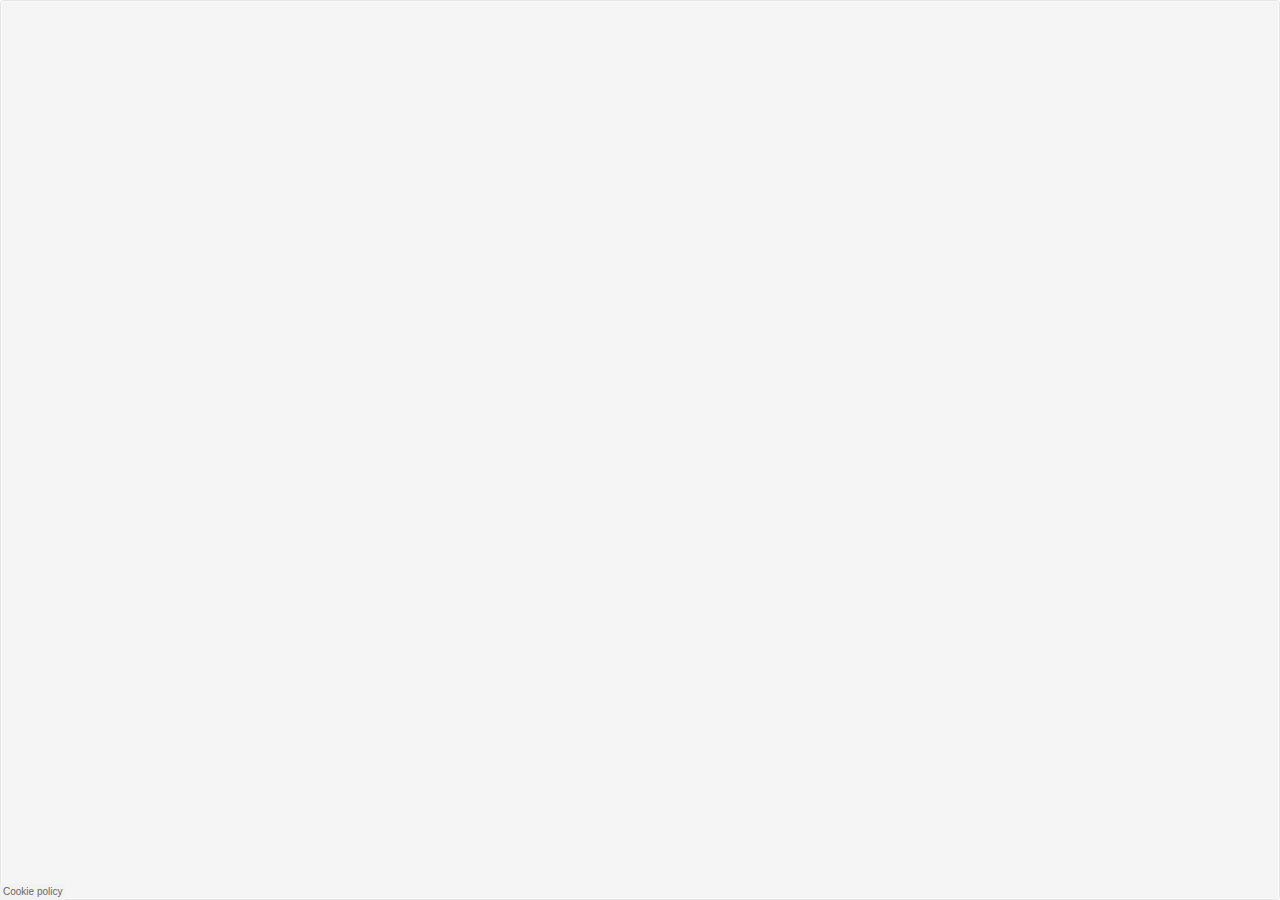
<file: music_files/saved_resource(1).html>
<!DOCTYPE html>
<!-- saved from url=(0215)https://w.soundcloud.com/player/?url=https%3A//api.soundcloud.com/tracks/753578950&color=%23ff5500&auto_play=false&hide_related=false&show_comments=true&show_user=true&show_reposts=false&show_teaser=true&visual=true -->
<html lang="en"><head><meta http-equiv="Content-Type" content="text/html; charset=UTF-8"><link rel="dns-prefetch" href="https://api-widget.soundcloud.com/"><link rel="dns-prefetch" href="https://sb.scorecardresearch.com/"><link rel="dns-prefetch" href="https://api.soundcloud.com/"><link rel="dns-prefetch" href="https://va.sndcdn.com/"><link rel="dns-prefetch" href="https://i1.sndcdn.com/"><link rel="dns-prefetch" href="https://i2.sndcdn.com/"><link rel="dns-prefetch" href="https://i3.sndcdn.com/"><link rel="dns-prefetch" href="https://i4.sndcdn.com/"><link rel="dns-prefetch" href="https://w1.sndcdn.com/"><link rel="dns-prefetch" href="https://wis.sndcdn.com/"><link rel="dns-prefetch" href="https://style.sndcdn.com/"><meta http-equiv="X-UA-Compatible" content="IE=edge,chrome=1"><meta name="viewport" content="width=device-width,minimum-scale=1,maximum-scale=1,user-scalable=no"><link rel="canonical" href="https://soundcloud.com/jovanniferrer/sunset-in-the-park"><title>SoundCloud Widget</title><!--<base target="_blank">--><base href="." target="_blank"><style type="text/css">.widget{position:absolute;width:100%;height:100%;background-image:url(https://widget.sndcdn.com/assets/images/logo-200x120-a1591e.png);background-repeat:no-repeat;background-position:50%;background-size:100px 60px;border-radius:4px;border:1px solid #e5e5e5;overflow:hidden}@media (max-height:20px){.widget{background:transparent!important;border:0!important;box-shadow:none!important}.cookiePolicy,.progress{display:none}}.left{float:left}.right{float:right}.fixed{position:fixed}.disabled{opacity:.5}.g-arrow{display:block;position:absolute;content:"";width:0;height:0;border-style:solid;border-color:transparent}.g-arrow-top{border-width:0 5px 7px;border-bottom-color:rgba(0,0,0,.8)}.sc-artwork{background-size:cover;background-position:50% 50%;display:inline-block}.sc-artwork.sc-artwork-placeholder-0{background-image:linear-gradient(135deg,#846170,#70929c)}.sc-artwork.sc-artwork-placeholder-1{background-image:linear-gradient(135deg,#846170,#e6846e)}.sc-artwork.sc-artwork-placeholder-2{background-image:linear-gradient(135deg,#846170,#8e8485)}.sc-artwork.sc-artwork-placeholder-3{background-image:linear-gradient(135deg,#70929c,#846170)}.sc-artwork.sc-artwork-placeholder-4{background-image:linear-gradient(135deg,#70929c,#e6846e)}.sc-artwork.sc-artwork-placeholder-5{background-image:linear-gradient(135deg,#70929c,#8e8485)}.sc-artwork.sc-artwork-placeholder-6{background-image:linear-gradient(135deg,#e6846e,#846170)}.sc-artwork.sc-artwork-placeholder-7{background-image:linear-gradient(135deg,#e6846e,#70929c)}.sc-artwork.sc-artwork-placeholder-8{background-image:linear-gradient(135deg,#e6846e,#8e8485)}.sc-artwork.sc-artwork-placeholder-9{background-image:linear-gradient(135deg,#8e8485,#846170)}.sc-artwork.sc-artwork-placeholder-10{background-image:linear-gradient(135deg,#8e8485,#70929c)}.sc-artwork.sc-artwork-placeholder-11{background-image:linear-gradient(135deg,#8e8485,#e6846e)}.g-background-default{background-color:#f5f5f5}.g-border{border:1px solid #d9d9d9}.g-border-top{border-top:1px solid #d9d9d9}.g-border-right{border-right:1px solid #d9d9d9}.g-border-bottom{border-bottom:1px solid #d9d9d9}.g-border-left{border-left:1px solid #d9d9d9}.g-box-full{display:block;width:100%;height:100%;position:relative}*,:after,:before{-webkit-tap-highlight-color:rgba(0,0,0,0);-ms-touch-action:none;box-sizing:border-box}img{display:block}.g-flex-row-centered{display:-ms-flexbox;display:flex;-ms-flex-direction:row;flex-direction:row;-ms-flex-align:center;align-items:center}.g-overlay{white-space:nowrap;background:rgba(0,0,0,.8);border-radius:4px;color:#fff;z-index:100}.g-sc-logo{display:block;width:96px;height:11px;background:url(https://widget.sndcdn.com/assets/images/logo_grey-6e2bad.png) no-repeat 0 0;text-indent:-9999px;text-shadow:0 1px 0 hsla(0,0%,100%,.9)}.g-scrollable{position:relative;overflow:hidden}.g-scrollable-inner{overflow:scroll;padding-right:50%;-webkit-transform:translate3D(0,0,0)}.g-scrollbar{position:absolute;background-color:transparent;border-radius:7px;box-shadow:0 0 1px #fff;transition:background-color .3s linear}.g-scrollbar-visible{background-color:rgba(0,0,0,.3)}.g-scrollbar-horizontal{height:7px;margin-left:2px;bottom:2px;left:0}.g-scrollbar-vertical{width:7px;margin-top:2px;right:2px;top:0}.g-shadow-inset{box-shadow:inset 0 0 0 1px hsla(0,0%,100%,.5)}.g-shadow-top{box-shadow:inset 0 1px 0 0 hsla(0,0%,100%,.5)}.g-shadow-bottom{box-shadow:0 1px 0 0 hsla(0,0%,100%,.5)}.g-text-shadow{text-shadow:0 1px 0 hsla(0,0%,100%,.9)}.g-highlighted .g-text-shadow,.g-text-visual{text-shadow:none}.g-text-visual{padding-left:6px;padding-right:6px;background:rgba(0,0,0,.8);-webkit-font-smoothing:antialiased}.g-text-visual:hover,a.g-text-visual:hover{color:#fff}.g-text-visual.sc-link-light{color:#999}.g-text-visual.sc-link-light:hover{color:#ccc}.g-text-visual.sc-link-dark{color:#fff}a.g-text-visual.sc-link-dark:hover{color:#999}.g-label{cursor:pointer;font-size:12px}.g-input{padding:2px 4px;border:1px solid #ccc;border-radius:3px;outline:none;width:100%;box-sizing:border-box;line-height:18px;font-size:13px}.g-transform-3d{transform-style:preserve-3d}.g-transform-origin__right{transform-origin:right center}.g-all-transitions-200{transition:all .2s ease-in-out}.g-opacity-transition{transition:opacity .2s linear}.g-top-transition{transition:top .2s ease-in-out}.g-bottom-transition{transition:bottom .2s ease-in-out}.g-left-transition{transition:left .2s ease-in-out}.g-transition-transform{transition:transform .2s ease-out}.g-transition-opacity{transition:opacity .2s ease-out}</style><style type="text/css">.sc-ir{border:0;font:0/0 a;text-shadow:none;color:transparent;background-color:transparent}.sc-hidden{display:none!important;visibility:hidden}.sc-visuallyhidden{border:0;clip:rect(0 0 0 0);height:1px;margin:-1px;overflow:hidden;padding:0;position:absolute;width:1px}.sc-visuallyhidden.sc-focusable:active,.sc-visuallyhidden.sc-focusable:focus{clip:auto;height:auto;margin:0;overflow:visible;position:static;width:auto}.sc-invisible{visibility:hidden}</style><style type="text/css">.sc-media,.sc-media-body,.sc-media-content{overflow:hidden}.sc-media-image,.sc-media-left{float:left;margin-right:10px}.sc-media-extra,.sc-media-right{float:right;margin-left:10px}.sc-media-extra .sc-artwork,.sc-media-extra img,.sc-media-image .sc-artwork,.sc-media-image img,.sc-media-object{display:block}</style><style type="text/css">.sc-text{color:#333}.sc-text-light{color:#999}.sc-text-verylight{color:#ccc}.sc-text-link{color:#38d}.sc-text-orange{color:#f50}</style><style type="text/css">.sc-border-dark{border:1px solid #e5e5e5}.sc-border-dark-top{border-top:1px solid #e5e5e5}.sc-border-dark-right{border-right:1px solid #e5e5e5}.sc-border-dark-bottom{border-bottom:1px solid #e5e5e5}.sc-border-dark-left{border-left:1px solid #e5e5e5}.sc-border-light{border:1px solid #f2f2f2}.sc-border-light-top{border-top:1px solid #f2f2f2}.sc-border-light-right{border-right:1px solid #f2f2f2}.sc-border-light-bottom{border-bottom:1px solid #f2f2f2}.sc-border-light-left{border-left:1px solid #f2f2f2}.sc-border-orange{border:1px solid #f50}.sc-border-orange-top{border-top:1px solid #f50}.sc-border-orange-right{border-right:1px solid #f50}.sc-border-orange-bottom{border-bottom:1px solid #f50}.sc-border-orange-left{border-left:1px solid #f50}</style><style type="text/css">.sc-truncate{overflow:hidden;white-space:nowrap;text-overflow:ellipsis;word-break:normal}</style><style type="text/css">.sc-selection-text{-webkit-user-select:text;-moz-user-select:text;-o-user-select:text;-ms-user-select:text;user-select:text;cursor:auto}.sc-selection-disabled{-webkit-touch-callout:none;-webkit-user-select:none;-moz-user-select:none;-o-user-select:none;-ms-user-select:none;user-select:none;cursor:default;outline:0}</style><style type="text/css">.sc-snippet-badge{text-transform:uppercase;font-family:Interstate,Lucida Grande,Lucida Sans Unicode,Lucida Sans,Garuda,Verdana,Tahoma,sans-serif;font-weight:100;font-size:14px;line-height:0;border:1px solid;padding:0 .5em;display:inline;color:#000}.sc-snippet-badge-small{font-size:10px}.sc-snippet-badge-medium{font-size:12px;padding-bottom:1px}.sc-snippet-badge-light{color:#fff}.sc-snippet-badge-grey{color:#999;border-color:#ccc}.sc-snippet-grey-background{background-color:rgba(0,0,0,.1)}</style><style type="text/css">.sc-button{display:inline-block;position:relative;height:26px;margin:0;padding:2px 11px 2px 10px;border:1px solid #e5e5e5;border-radius:3px;background-color:#fff;cursor:pointer;color:#333;font-size:14px;line-height:20px;white-space:nowrap;font-family:Interstate,Lucida Grande,Lucida Sans Unicode,Lucida Sans,Garuda,Verdana,Tahoma,sans-serif;font-weight:100;text-align:center;vertical-align:baseline;-webkit-user-select:none;-moz-user-select:none;-ms-user-select:none;box-sizing:border-box}.sc-button-small{font-size:11px;padding:2px 9px 2px 8px;height:22px;line-height:16px}.sc-button-small:not(.sc-button-cta){font-family:Lucida Grande,Lucida Sans Unicode,Lucida Sans,Garuda,Verdana,Tahoma,sans-serif}.sc-button-large{font-size:16px;line-height:18px;padding:10px 15px;height:40px}.sc-button-xlarge{font-size:18px;line-height:18px;padding:13px 15px 12px;height:46px}.sc-button-medium.sc-button-follow:not(.sc-button-stretch-icon){min-width:98px}.sc-button-small.sc-button-follow:not(.sc-button-stretch-icon){min-width:81px}.sc-button-focus,.sc-button:focus,.sc-button:hover{color:#333;outline:0;border-color:#ccc}.sc-button-active,.sc-button-selected{color:#f50}.sc-button-active.sc-button-focus,.sc-button-active:focus,.sc-button-active:hover,.sc-button-selected.sc-button-focus,.sc-button-selected:focus,.sc-button-selected:hover{color:#f50;border:1px solid #f50}.sc-button:visited{color:#333}.sc-button-cta,.sc-button-cta:focus,.sc-button-cta:hover,.sc-button-cta:visited,.sc-button.sc-button-white:focus,.sc-button.sc-button-white:hover{background-color:#f50;border-color:#f50;color:#fff}.sc-button.sc-button-transparent{background:transparent;color:#fff;border-color:#ccc}.sc-button.sc-button-white{background:#fff;color:#f50;border-color:#f50}.sc-button-follow.sc-button-selected{border-color:#f50}.sc-button-visual,.sc-button-visual:active,.sc-button-visual:focus,.sc-button-visual:hover,.sc-button-visual:visited{border:1px solid transparent;background:rgba(0,0,0,.6);color:#fff}.sc-button-visual:hover{background:rgba(0,0,0,.7)}.sc-button-visual:active{background:rgba(0,0,0,.8)}.sc-button-selected.sc-button-visual{background:rgba(0,0,0,.9);color:#fff}.sc-button-nostyle,.sc-button-nostyle:active,.sc-button-nostyle:focus,.sc-button-nostyle:hover,.sc-button.sc-button-nostyle:disabled,.sc-button.sc-button-nostyle:disabled:hover{border:0;background:none;transition:none;padding-top:3px;padding-bottom:3px}.sc-button-nostyle:focus{outline:thin dotted}.sc-button.sc-button-translucent:not(.sc-button-cta){background-color:hsla(0,0%,100%,.8);border-color:rgba(0,0,0,.1);background-clip:padding-box;transition:background-color .2s ease-in-out,border-color .2s ease-in-out}.sc-button.sc-button-translucent.sc-button-active:not(.sc-button-cta),.sc-button.sc-button-translucent:not(.sc-button-cta):focus,.sc-button.sc-button-translucent:not(.sc-button-cta):hover{background-color:#fff;border-color:rgba(0,0,0,.3)}.sc-button.sc-button-translucent.sc-button-disabled,.sc-button.sc-button-translucent.sc-button-disabled:focus,.sc-button.sc-button-translucent.sc-button-disabled:hover,.sc-button.sc-button-translucent:disabled,.sc-button.sc-button-translucent:disabled:focus,.sc-button.sc-button-translucent:disabled:hover{transition:none;background-color:hsla(0,0%,100%,.8);border-color:rgba(0,0,0,.1);color:#333;opacity:.5}.sc-button.sc-button-translucent.sc-button-disabled:before,.sc-button.sc-button-translucent.sc-button-disabled:focus:before,.sc-button.sc-button-translucent.sc-button-disabled:hover:before,.sc-button.sc-button-translucent:disabled:before,.sc-button.sc-button-translucent:disabled:focus:before,.sc-button.sc-button-translucent:disabled:hover:before{opacity:1}.sc-button-lightfg,.sc-button-lightfg:hover,.sc-button-lightfg:visited{color:#fff}.sc-button-lightfg:active,.sc-button-lightfg:focus{color:#ccc;outline:0}.sc-button-disabled,.sc-button-disabled:focus,.sc-button-disabled:hover,.sc-button.sc-pending,.sc-button.sc-pending:focus,.sc-button.sc-pending:hover,.sc-button:disabled,.sc-button:disabled:hover{background-color:#f2f2f2;border-color:#e5e5e5;color:#ccc;cursor:default}.sc-button-disabled:before,.sc-button:disabled:before{opacity:.3}.sc-button.sc-pending,.sc-button.sc-pending:focus,.sc-button.sc-pending:hover{color:#bbb;pointer-events:none;background-color:#eee}.sc-button-alt-labels{visibility:hidden;display:inline-block;line-height:0}.sc-button-label-alt:before,.sc-button-label-default:before,.sc-button-label-hover:before{white-space:pre;content:"A"}.sc-button-label-default,.sc-button:hover .sc-button-label-hover{visibility:visible}.sc-button:hover .sc-button-label-default{visibility:hidden}</style><style type="text/css">@font-face{font-family:Interstate;src:local("\2601"),url([data-uri]) format("woff");font-weight:100}.sc-font-light{font-family:Interstate,Lucida Grande,Lucida Sans Unicode,Lucida Sans,Garuda,Verdana,Tahoma,sans-serif;font-weight:100}</style><style type="text/css">@font-face{font-family:InterstateSound Tnum;src:local("\2601"),url([data-uri]) format("woff");font-weight:400}.sc-font-tabular{font-family:InterstateSound Tnum,Interstate,Lucida Grande,Lucida Sans Unicode,Lucida Sans,Garuda,Verdana,Tahoma,sans-serif}</style><style type="text/css">a,a:visited{color:#38d;text-decoration:none}a.sc-link-dark,a:hover{color:#333}a.sc-link-medium{color:#666}a.sc-link-light{color:#999}a.sc-link-verylight{color:#ccc}a.sc-link-white{color:#fff}a.sc-link-dark:hover,a.sc-link-medium:hover{color:#000}a.sc-link-light:hover{color:#333}a.sc-link-verylight:hover{color:#999}a.sc-link-white:hover{color:#fff}</style><style type="text/css">ol,ul{padding:0;margin:0 0 18px 25px}ol ol,ol ul,ul ol,ul ul{margin-bottom:0}ul{list-style:disc}ol{list-style:decimal}.sc-list-nostyle{list-style:none;margin:0}.sc-list-bullet{list-style:outside url([data-uri]);margin-left:15px}</style><style type="text/css">.sc-background-orange{background-color:#f50;background-image:linear-gradient(180deg,#f70 0,#f30)}.sc-background-blue{background-color:#38d}.sc-background-darkgrey{background-color:#333}.sc-background-grey{background-color:#666}.sc-background-lightgrey{background-color:#999}.sc-background-white{background-color:#fff}.sc-background-dark{background-color:#e5e5e5}.sc-background-light{background-color:#f2f2f2}</style><style type="text/css">.sc-button-block,.sc-button-buy,.sc-button-camera,.sc-button-delete,.sc-button-distribute,.sc-button-download,.sc-button-edit,.sc-button-follow,.sc-button-gotostats,.sc-button-like,.sc-button-message,.sc-button-moderate,.sc-button-more,.sc-button-pageleft,.sc-button-pageright,.sc-button-queue,.sc-button-refresh,.sc-button-reply,.sc-button-repost,.sc-button-share,.sc-button-startstation,.sc-button-thumbdown,.sc-button-thumbup,.sc-button-upload{text-indent:19px}.sc-button-addtoset{text-indent:20px}.sc-button-addtoset:before,.sc-button-block:before,.sc-button-buy:before,.sc-button-camera:before,.sc-button-delete:before,.sc-button-distribute:before,.sc-button-download:before,.sc-button-edit:before,.sc-button-follow:before,.sc-button-gotostats:before,.sc-button-instagram:before,.sc-button-like:before,.sc-button-message:before,.sc-button-moderate:before,.sc-button-more:before,.sc-button-pageleft:before,.sc-button-pageright:before,.sc-button-pc:before,.sc-button-queue:before,.sc-button-refresh:before,.sc-button-reply:before,.sc-button-repost:before,.sc-button-share:before,.sc-button-startstation:before,.sc-button-thumbdown:before,.sc-button-thumbup:before,.sc-button-upload:before{content:"";display:block;position:absolute;background-repeat:no-repeat;background-position:50%;width:20px;height:20px;top:0;bottom:0;margin:auto 0;left:4px}.sc-button-addtoset:before,.sc-button-like:before{left:5px}.sc-button-small:before{width:20px;height:20px}.sc-button-large:before{width:24px;height:24px}.sc-button-xlarge:before{width:28px;height:28px}.sc-button-small.sc-button-like:before{background-image:url([data-uri]);background-size:16px 16px}.sc-button-small.sc-button-share:before{background-image:url([data-uri]);background-size:16px 16px}.sc-button-small.sc-button-selected.sc-button-follow:before{background-image:url([data-uri]);background-size:14px 14px}.sc-button-small.sc-button-selected.sc-button-like.sc-button-lightfg:before,.sc-button-small.sc-button-selected.sc-button-like.sc-button-visual:before,.sc-button-small.sc-button-selected.sc-button-like:before{background-image:url([data-uri]);background-size:16px 16px}.sc-button-small.sc-button-selected.sc-button-like.sc-button-lightfg:focus:before{background-image:url([data-uri]);background-size:16px 16px}.sc-button-small.sc-button-selected.sc-button-repost.sc-button-lightfg:before,.sc-button-small.sc-button-selected.sc-button-repost.sc-button-visual:before,.sc-button-small.sc-button-selected.sc-button-repost:before{background-image:url([data-uri]);background-size:16px 16px}.sc-button-small.sc-button-selected.sc-button-repost.sc-button-lightfg:focus:before{background-image:url([data-uri]);background-size:16px 16px}.sc-button-small.sc-button-active.sc-button-share:before,.sc-button-small.sc-button-selected.sc-button-share.sc-button-lightfg:before,.sc-button-small.sc-button-selected.sc-button-share.sc-button-visual:before{background-image:url([data-uri]);background-size:16px 16px}.sc-button-small.sc-button-selected.sc-button-share.sc-button-lightfg:focus:before{background-image:url([data-uri]);background-size:16px 16px}.sc-button-small.sc-button-active.sc-button-more:before,.sc-button-small.sc-button-selected.sc-button-more:before{background-image:url([data-uri]);background-size:14px 4px}.sc-button-active.sc-button-queue:before,.sc-button-selected.sc-button-queue:before{background-image:url([data-uri]);background-size:20px 20px}.sc-button-small.sc-button-like.sc-button-lightfg:before,.sc-button-small.sc-button-like.sc-button-visual:before{background-image:url([data-uri]);background-size:16px 16px}.sc-button-small.sc-button-like.sc-button-lightfg:focus:before{background-image:url([data-uri]);background-size:16px 16px}.sc-button-queue:before{background-image:url([data-uri]);background-size:20px 20px}.sc-button-small.sc-button-addtoset:before{background-image:url([data-uri]);background-size:16px 16px}.sc-button-small.sc-button-block:before{background-image:url([data-uri]);background-size:12px 12px}.sc-button-small.sc-button-camera:before{background-image:url([data-uri]);background-size:15px 12px}.sc-button-small.sc-button-delete:before{background-image:url([data-uri]);background-size:16px 16px}.sc-button-small.sc-button-distribute:before{background-image:url([data-uri]);background-size:16px 16px}.sc-button-small.sc-button-download:before{background-image:url([data-uri]);background-size:16px 16px}.sc-button-small.sc-button-upload:before{background-image:url([data-uri]);background-size:16px 16px}.sc-button-small.sc-button-edit:before{background-image:url([data-uri]);background-size:16px 16px}.sc-button-small.sc-button-follow:before{background-image:url([data-uri]);background-size:14px 14px}.sc-button-small.sc-button-more:before{background-image:url([data-uri]);background-size:14px 4px}.sc-button-small.sc-button-refresh:before{background-image:url([data-uri]);background-size:16px 16px}.sc-button-small.sc-button-repost:before{background-image:url([data-uri]);background-size:16px 16px}.sc-button-small.sc-button-startstation:before{background-image:url([data-uri]);background-size:16px 12px}.sc-button-small.sc-button-gotostats:before{background-image:url([data-uri]);background-size:14px 14px}.sc-button-small.sc-button-block.sc-button-selected:before{background-image:url([data-uri]);background-size:12px 12px}.sc-button-small.sc-button-more.sc-button-lightfg:before{background-image:url([data-uri]);background-size:14px 4px}.sc-button-small.sc-button-more.sc-button-lightfg:focus:before{background-image:url([data-uri]);background-size:14px 4px}.sc-button-small.sc-button-startstation.sc-button-lightfg:before{background-image:url([data-uri]);background-size:16px 12px}.sc-button-small.sc-button-gotostats.sc-button-lightfg:before{background-image:url([data-uri]);background-size:14px 14px}.sc-button-small.sc-button-thumbdown:before{background-image:url([data-uri])}.sc-button-small.sc-button-thumbup:before{background-image:url([data-uri])}.sc-button-small.sc-button-moderate:before{background-image:url([data-uri])}.sc-button-small.sc-button-pageleft:before{background-image:url([data-uri])}.sc-button-small.sc-button-pageright:before{background-image:url([data-uri])}.sc-button-small.sc-button-reply:before{background-image:url([data-uri])}.sc-button-small.sc-button-buy:before{background-image:url([data-uri])}.sc-button-small.sc-button-lightfg.sc-button-repost:before,.sc-button-small.sc-button-visual.sc-button-repost:before{background-image:url([data-uri]);background-size:16px 16px}.sc-button-small.sc-button-lightfg.sc-button-download:before,.sc-button-small.sc-button-visual.sc-button-download:before{background-image:url([data-uri]);background-size:16px 16px}.sc-button-small.sc-button-lightfg.sc-button-share:before,.sc-button-small.sc-button-visual.sc-button-share:before{background-image:url([data-uri]);background-size:16px 16px}.sc-button-small.sc-button-lightfg.sc-button-share:focus:before{background-image:url([data-uri]);background-size:16px 16px}.sc-button-small.sc-button-lightfg.sc-button-download:focus:before{background-image:url([data-uri]);background-size:16px 16px}.sc-button-small.sc-button-lightfg.sc-button-repost:focus:before{background-image:url([data-uri]);background-size:16px 16px}.sc-button-small.sc-button-lightfg.sc-button-buy:before,.sc-button-small.sc-button-visual.sc-button-buy:before{background-image:url([data-uri])}.sc-button-small.sc-button-cta.sc-button-distribute:before{background-image:url([data-uri]);background-size:16px 16px}.sc-button-medium.sc-button-cta.sc-button-distribute:before{background-image:url([data-uri]);background-size:20px 20px}.sc-button-large.sc-button-cta.sc-button-distribute:before{background-image:url([data-uri]);background-size:24px 24px}.sc-button-xlarge.sc-button-cta.sc-button-distribute:before{background-image:url([data-uri]);background-size:28px 28px}.sc-button-small.sc-button-cta.sc-button-follow:before{background-image:url([data-uri]);background-size:14px 14px}.sc-button-small.sc-button-cta.sc-button-selected.sc-button-follow:before{background-image:url([data-uri]);background-size:14px 14px}.sc-button-medium.sc-button-cta.sc-button-follow:before{background-image:url([data-uri]);background-size:16px 16px}.sc-button-medium.sc-button-cta.sc-button-selected.sc-button-follow:before{background-image:url([data-uri]);background-size:16px 16px}.sc-button-large.sc-button-cta.sc-button-follow:before{background-image:url([data-uri]);background-size:20px 20px}.sc-button-large.sc-button-cta.sc-button-selected.sc-button-follow:before{background-image:url([data-uri]);background-size:20px 20px}.sc-button-xlarge.sc-button-cta.sc-button-follow:before{background-image:url([data-uri]);background-size:22px 22px}.sc-button-xlarge.sc-button-cta.sc-button-selected.sc-button-follow:before{background-image:url([data-uri]);background-size:22px 22px}@media (-webkit-min-device-pixel-ratio:2),(min-resolution:2dppx),(min-resolution:192dpi){.sc-button-small.sc-button-buy:before{background-size:15px 15px;background-image:url([data-uri])}.sc-button-small.sc-button-buy.sc-button-lightfg:before,.sc-button-small.sc-button-buy.sc-button-visual:before{background-size:15px 15px;background-image:url([data-uri])}.sc-button-small.sc-button-pageleft:before{background-size:16px 16px;background-image:url([data-uri])}.sc-button-small.sc-button-pageright:before{background-size:16px 16px;background-image:url([data-uri])}}.sc-button-medium.sc-button-addtoset,.sc-button-medium.sc-button-block,.sc-button-medium.sc-button-camera,.sc-button-medium.sc-button-delete,.sc-button-medium.sc-button-distribute,.sc-button-medium.sc-button-download,.sc-button-medium.sc-button-edit,.sc-button-medium.sc-button-follow,.sc-button-medium.sc-button-instagram,.sc-button-medium.sc-button-like,.sc-button-medium.sc-button-message,.sc-button-medium.sc-button-moderate,.sc-button-medium.sc-button-pageleft,.sc-button-medium.sc-button-pageright,.sc-button-medium.sc-button-pc,.sc-button-medium.sc-button-refresh,.sc-button-medium.sc-button-reply,.sc-button-medium.sc-button-repost,.sc-button-medium.sc-button-share,.sc-button-medium.sc-button-start-station{text-indent:19px}.sc-button-medium.sc-button-block:before,.sc-button-medium.sc-button-camera:before,.sc-button-medium.sc-button-delete:before,.sc-button-medium.sc-button-distribute:before,.sc-button-medium.sc-button-download:before,.sc-button-medium.sc-button-edit:before,.sc-button-medium.sc-button-follow:before,.sc-button-medium.sc-button-instagram:before,.sc-button-medium.sc-button-like:before,.sc-button-medium.sc-button-message:before,.sc-button-medium.sc-button-moderate:before,.sc-button-medium.sc-button-pc:before,.sc-button-medium.sc-button-refresh:before,.sc-button-medium.sc-button-reply:before,.sc-button-medium.sc-button-repost:before,.sc-button-medium.sc-button-share:before,.sc-button-medium.sc-button-startstation:before{left:5px}.sc-button-medium.sc-button-addtoset:before{left:6px}.sc-button-medium.sc-button-edit:before{top:1px}.sc-button-medium.sc-button-addtoset:before{background-image:url([data-uri]);background-size:16px 16px}.sc-button-medium.sc-button-block:before{background-image:url([data-uri]);background-size:12px 12px}.sc-button-medium.sc-button-camera:before{background-image:url([data-uri]);background-size:15px 12px}.sc-button-medium.sc-button-edit:before{background-image:url([data-uri]);background-size:20px 20px}.sc-button-medium.sc-button-follow:before{background-image:url([data-uri]);background-size:14px 14px}.sc-button-medium.sc-button-instagram:before{background-image:url([data-uri])}.sc-button-medium.sc-button-delete:before{background-image:url([data-uri]);background-size:18px 18px}.sc-button-medium.sc-button-distribute:before{background-image:url([data-uri]);background-size:20px 20px}.sc-button-medium.sc-button-download:before{background-image:url([data-uri]);background-size:16px 16px}.sc-button-medium.sc-button-upload:before{background-image:url([data-uri]);background-size:16px 16px}.sc-button-medium.sc-button-like:before{background-image:url([data-uri]);background-size:16px 16px}.sc-button-medium.sc-button-message:before{background-image:url([data-uri]);background-size:16px 16px}.sc-button-medium.sc-button-more:before{background-image:url([data-uri]);background-size:14px 4px}.sc-button-medium.sc-button-pageleft:before{background-image:url([data-uri])}.sc-button-medium.sc-button-pageright:before{background-image:url([data-uri])}.sc-button-medium.sc-button-pc:before{background-image:url([data-uri])}.sc-button-medium.sc-button-refresh:before{background-image:url([data-uri]);background-size:18px 18px}.sc-button-medium.sc-button-reply:before{background-image:url([data-uri])}.sc-button-medium.sc-button-repost:before{background-image:url([data-uri]);background-size:16px 16px}.sc-button-medium.sc-button-share:before{background-image:url([data-uri]);background-size:16px 16px}.sc-button-medium.sc-button-startstation:before{background-image:url([data-uri]);background-size:16px 12px}.sc-button-medium.sc-button-gotostats:before{background-image:url([data-uri]);background-size:14px 14px}.sc-button-active.sc-button-medium.sc-button-more:before,.sc-button-selected.sc-button-medium.sc-button-more:before{background-image:url([data-uri]);background-size:14px 4px}.sc-button-medium.sc-button-block.sc-button-selected:before{background-image:url([data-uri]);background-size:12px 12px}.sc-button-medium.sc-button-selected.sc-button-follow:before{background-image:url([data-uri]);background-size:14px 14px}.sc-button-queue.sc-button-lightfg:before{background-image:url([data-uri]);background-size:20px 20px}.sc-button-medium.sc-button-addtoset.sc-button-lightfg:before{background-image:url([data-uri]);background-size:16px 16px}.sc-button-medium.sc-button-camera.sc-button-lightfg:before{background-image:url([data-uri]);background-size:15px 12px}.sc-button-medium.sc-button-download.sc-button-lightfg:before{background-image:url([data-uri]);background-size:16px 16px}.sc-button-medium.sc-button-like.sc-button-lightfg:before{background-image:url([data-uri]);background-size:16px 16px}.sc-button-medium.sc-button-more.sc-button-lightfg:before{background-image:url([data-uri]);background-size:14px 4px}.sc-button-medium.sc-button-repost.sc-button-lightfg:before{background-image:url([data-uri]);background-size:16px 16px}.sc-button-medium.sc-button-share.sc-button-lightfg:before{background-image:url([data-uri]);background-size:16px 16px}.sc-button-medium.sc-button-startstation.sc-button-lightfg:before{background-image:url([data-uri]);background-size:16px 12px}.sc-button-medium.sc-button-gotostats.sc-button-lightfg:before{background-image:url([data-uri]);background-size:14px 14px}.sc-button-queue.sc-button-lightfg:focus:before{background-image:url([data-uri]);background-size:20px 20px}.sc-button-medium.sc-button-addtoset.sc-button-lightfg:focus:before{background-image:url([data-uri]);background-size:16px 16px}.sc-button-medium.sc-button-camera.sc-button-lightfg:focus:before{background-image:url([data-uri]);background-size:15px 12px}.sc-button-medium.sc-button-download.sc-button-lightfg:focus:before{background-image:url([data-uri]);background-size:16px 16px}.sc-button-medium.sc-button-like.sc-button-lightfg:focus:before{background-image:url([data-uri]);background-size:16px 16px}.sc-button-medium.sc-button-more.sc-button-lightfg:focus:before{background-image:url([data-uri]);background-size:14px 4px}.sc-button-medium.sc-button-repost.sc-button-lightfg:focus:before{background-image:url([data-uri]);background-size:16px 16px}.sc-button-medium.sc-button-share.sc-button-lightfg:focus:before{background-image:url([data-uri]);background-size:16px 16px}.sc-button-medium.sc-button-startstation.sc-button-lightfg:focus:before{background-image:url([data-uri]);background-size:16px 12px}.sc-button-medium.sc-button-gotostats.sc-button-lightfg:focus:before{background-image:url([data-uri]);background-size:14px 14px}.sc-button-selected.sc-button-medium.sc-button-like:before{background-image:url([data-uri]);background-size:16px 16px}.sc-button-selected.sc-button-medium.sc-button-repost:before{background-image:url([data-uri]);background-size:16px 16px}.sc-button-selected.sc-button-medium.sc-button-like:active:before,.sc-button-selected.sc-button-medium.sc-button-like:focus:before{background-image:url([data-uri]);background-size:16px 16px}.sc-button-selected.sc-button-medium.sc-button-repost:active:before,.sc-button-selected.sc-button-medium.sc-button-repost:focus:before{background-image:url([data-uri]);background-size:16px 16px}@media (-webkit-min-device-pixel-ratio:2),(min-resolution:2dppx),(min-resolution:192dpi){.sc-button-medium.sc-button-pageleft:before{background-size:16px 16px;background-image:url([data-uri])}.sc-button-medium.sc-button-pageright:before{background-size:16px 16px;background-image:url([data-uri])}}.sc-button-medium.sc-button-icon,.sc-button-small.sc-button-icon{text-align:left;text-indent:-100000px}.sc-button-small.sc-button-icon:not(.sc-button-stretch-icon),.sc-button-small.sc-button-responsive:not(.sc-button-stretch-icon){min-width:25px}.sc-button-medium.sc-button-icon:not(.sc-button-stretch-icon),.sc-button-medium.sc-button-responsive:not(.sc-button-stretch-icon){min-width:31px}.sc-button-small.sc-button-icon:not(.sc-button-stretch-icon):before{left:1px}.sc-button-medium.sc-button-icon:not(.sc-button-stretch-icon):before{left:4px}</style><style type="text/css">.sc-ministats{display:inline-block;font-family:InterstateSound Tnum,Interstate,Lucida Grande,Lucida Sans Unicode,Lucida Sans,Garuda,Verdana,Tahoma,sans-serif;font-weight:100;color:#999}a.sc-ministats{color:#999}a.sc-ministats:hover{color:#333}.sc-ministats-small{color:#999;font-size:11px;line-height:12px}.sc-ministats-medium{font-size:12px;line-height:16px}.sc-ministats-large{font-size:18px;line-height:20px;color:#333}a.sc-ministats-large{color:#333}.sc-ministats-inverted,a.sc-ministats-inverted,a.sc-ministats-inverted:hover{color:#fff}.sc-ministats:before{display:inline-block;content:"";width:16px;height:16px;vertical-align:top;background-repeat:no-repeat;background-position:50%}.sc-ministats.sc-ministats-small:before{width:16px;height:12px}.sc-ministats.sc-ministats-large:before{width:20px;height:20px}.sc-ministats-text:before{display:none}.sc-ministats-small.sc-ministats-plays:before{background-image:url([data-uri]);background-size:16px 16px}.sc-ministats-small.sc-ministats-likes:before{background-image:url([data-uri]);background-size:16px 16px}.sc-ministats-small.sc-ministats-comments:before{background-image:url([data-uri]);background-size:16px 16px}.sc-ministats-small.sc-ministats-reposts:before{background-image:url([data-uri]);background-size:16px 16px}.sc-ministats-small.sc-ministats-downloads:before{background-image:url([data-uri]);background-size:16px 16px}.sc-ministats-small.sc-ministats-followers:before{background-image:url([data-uri]);background-size:16px 16px}.sc-ministats-small.sc-ministats-plays.sc-ministats-inverted:before{background-image:url([data-uri]);background-size:16px 16px}.sc-ministats-small.sc-ministats-likes.sc-ministats-inverted:before{background-image:url([data-uri]);background-size:16px 16px}.sc-ministats-small.sc-ministats-comments.sc-ministats-inverted:before{background-image:url([data-uri]);background-size:16px 16px}.sc-ministats-small.sc-ministats-reposts.sc-ministats-inverted:before{background-image:url([data-uri]);background-size:16px 16px}.sc-ministats-small.sc-ministats-followers.sc-ministats-inverted:before{background-image:url([data-uri]);background-size:16px 16px}.sc-ministats-small.sc-ministats-sounds:before{background-image:url([data-uri]);background-size:16px 16px}.sc-ministats-small.sc-ministats-sounds.sc-ministats-inverted:before{background-image:url([data-uri]);background-size:16px 16px}.sc-ministats-medium.sc-ministats-plays:before{background-image:url([data-uri]);background-size:16px 16px}.sc-ministats-medium.sc-ministats-likes:before{background-image:url([data-uri]);background-size:16px 16px}.sc-ministats-medium.sc-ministats-comments:before{background-image:url([data-uri]);background-size:16px 16px}.sc-ministats-medium.sc-ministats-reposts:before{background-image:url([data-uri]);background-size:16px 16px}.sc-ministats-medium.sc-ministats-downloads:before{background-image:url([data-uri]);background-size:16px 16px}.sc-ministats-large.sc-ministats-followers:before{background-image:url([data-uri]);background-size:22px 22px}.sc-ministats-large.sc-ministats-sounds:before{background-image:url([data-uri]);background-size:28px 28px}.sc-ministats-large.sc-ministats-sets:before{background-image:url([data-uri])}.sc-ministats-group{display:-ms-flexbox;display:flex;-ms-flex-wrap:wrap;flex-wrap:wrap;-ms-flex-pack:start;justify-content:flex-start;list-style:none;margin:0}.sc-ministats-group-right{-ms-flex-pack:end;justify-content:flex-end}.sc-ministats-group .sc-ministats{margin-top:5px;margin-bottom:5px;margin-right:13px}.sc-ministats-group-right .sc-ministats{margin-left:13px;margin-right:0}.sc-ministats-group .sc-ministats-small{margin-right:9px}.sc-ministats-group-right .sc-ministats-small{margin-left:9px;margin-right:0}.sc-ministats-group .sc-ministats-large{margin-right:21px}.sc-ministats-group-right .sc-ministats-large{margin-left:21px;margin-right:0}.sc-ministats-group>.sc-ministats-item:last-child .sc-ministats{margin-right:0}.sc-ministats-group-right>.sc-ministats-item:first-child .sc-ministats{margin-left:0}.sc-ministats-group .sc-ministats-inverted{border-color:#fff}</style><style type="text/css">/*! normalize.css v2.0.1 | MIT License | git.io/normalize */article,aside,details,figcaption,figure,footer,header,hgroup,nav,section,summary{display:block}audio,canvas,video{display:inline-block}audio:not([controls]){display:none;height:0}[hidden]{display:none}html{font-family:sans-serif;-webkit-text-size-adjust:100%;-ms-text-size-adjust:100%}body{margin:0;padding:0}a:focus{outline:thin dotted}a:active,a:hover{outline:0}h1{font-size:2em}abbr[title]{border-bottom:1px dotted}b,strong{font-weight:700}dfn{font-style:italic}mark{background:#ff0;color:#000}code,kbd,pre,samp{font-family:monospace,serif;font-size:1em}pre{white-space:pre;white-space:pre-wrap;word-wrap:break-word}q{quotes:"\201C" "\201D" "\2018" "\2019"}small{font-size:80%}sub,sup{font-size:75%;line-height:0;position:relative;vertical-align:baseline}sup{top:-.5em}sub{bottom:-.25em}img{border:0}svg:not(:root){overflow:hidden}figure{margin:0}fieldset{border:1px solid silver;margin:0 2px;padding:.35em .625em .75em}legend{border:0;padding:0}button,input,select,textarea{font-family:inherit;font-size:100%;margin:0}button,input{line-height:normal}button,html input[type=button],input[type=reset],input[type=submit]{-webkit-appearance:button;cursor:pointer}button[disabled],input[disabled]{cursor:default}input[type=checkbox],input[type=radio]{box-sizing:border-box;padding:0}input[type=search]{-webkit-appearance:textfield;box-sizing:content-box}input[type=search]::-webkit-search-cancel-button,input[type=search]::-webkit-search-decoration{-webkit-appearance:none}button::-moz-focus-inner,input::-moz-focus-inner{border:0;padding:0}textarea{overflow:auto;vertical-align:top}table{border-collapse:collapse;border-spacing:0}</style><style type="text/css">body{font:12px/1.4 Lucida Grande,Lucida Sans Unicode,Lucida Sans,Garuda,Verdana,Tahoma,sans-serif;color:#333}.sc-type-h1,.sc-type-h2,.sc-type-h3,.sc-type-h4,.sc-type-h5,.sc-type-h6,h1,h2,h3,h4,h5,h6{font-family:Interstate,Lucida Grande,Lucida Sans Unicode,Lucida Sans,Garuda,Verdana,Tahoma,sans-serif;font-weight:400;margin:18px 0 0;line-height:1.3}.sc-type-h1:first-child,.sc-type-h2:first-child,.sc-type-h3:first-child,.sc-type-h4:first-child,.sc-type-h5:first-child,.sc-type-h6:first-child,h1:first-child,h2:first-child,h3:first-child,h4:first-child,h5:first-child,h6:first-child{margin-top:0}.sc-type-h1,h1{font-size:32px}.sc-type-h2,h2{font-size:16px}.sc-type-h3,h3{font-size:14px}.sc-type-h4,h4{margin-top:0}p{margin:0 0 10px}hr{background:#ccc;position:relative;height:1px;margin:18px 0 17px;border:none;width:100%}b,strong{font-weight:400}code,pre{font-family:Monaco,Courier New,monospace,serif;font-size:1em}.sc-type-small{font-size:14px}.sc-type-medium,.sc-type-small{font-family:Interstate,Lucida Grande,Lucida Sans Unicode,Lucida Sans,Garuda,Verdana,Tahoma,sans-serif;font-weight:100}.sc-type-medium{font-size:16px}.sc-type-large{font-size:18px;font-family:Interstate,Lucida Grande,Lucida Sans Unicode,Lucida Sans,Garuda,Verdana,Tahoma,sans-serif;font-weight:100}.sc-type-light{font-weight:100;color:#999}.sc-type-h1>.sc-type-light,h1>.sc-type-light{font-size:16px}.sc-type-h2>.sc-type-light,h2>.sc-type-light{font-size:14px}.sc-type-h3>.sc-type-light,h3>.sc-type-light{font:12px/1.4 Lucida Grande,Lucida Sans Unicode,Lucida Sans,Garuda,Verdana,Tahoma,sans-serif}</style><style type="text/css">.sc-social-logo,.sc-social-logo-interactive.sc-social-logo:after,.sc-social-logo-interactive .sc-social-logo:after,.sc-social-logo-interactive.sc-social-logo:before,.sc-social-logo-interactive .sc-social-logo:before{display:inline-block;width:16px;height:16px;background:url([data-uri]) no-repeat 50% 50%;vertical-align:top;text-indent:16px;white-space:nowrap;overflow:hidden;background-size:16px 16px}.sc-social-logo-interactive.sc-social-logo,.sc-social-logo-interactive .sc-social-logo{position:relative;background:none}.sc-social-logo-interactive.sc-social-logo:after,.sc-social-logo-interactive .sc-social-logo:after,.sc-social-logo-interactive.sc-social-logo:before,.sc-social-logo-interactive .sc-social-logo:before{content:"";transition:opacity .2s;position:absolute;top:0;left:0}.sc-social-logo-interactive.sc-social-logo:after,.sc-social-logo-interactive .sc-social-logo:after{opacity:0}.sc-social-logo-interactive.sc-social-logo:focus:after,.sc-social-logo-interactive.sc-social-logo:hover:after,.sc-social-logo-interactive:focus .sc-social-logo:after,.sc-social-logo-interactive:hover .sc-social-logo:after{opacity:1}.sc-social-logo-interactive.sc-social-logo:focus:before,.sc-social-logo-interactive.sc-social-logo:hover:before,.sc-social-logo-interactive:focus .sc-social-logo:before,.sc-social-logo-interactive:hover .sc-social-logo:before{transition-delay:.1s;opacity:0}.sc-social-logo-bandcamp,.sc-social-logo-bandcamp.sc-social-logo-interactive:after,.sc-social-logo-interactive .sc-social-logo-bandcamp:after{background-image:url([data-uri])}.sc-social-logo-bandsintown,.sc-social-logo-bandsintown.sc-social-logo-interactive:after,.sc-social-logo-interactive .sc-social-logo-bandsintown:after{background-image:url([data-uri])}.sc-social-logo-discogs,.sc-social-logo-discogs.sc-social-logo-interactive:after,.sc-social-logo-interactive .sc-social-logo-discogs:after{background-image:url([data-uri])}.sc-social-logo-email,.sc-social-logo-email.sc-social-logo-interactive:after,.sc-social-logo-interactive .sc-social-logo-email:after{background-image:url([data-uri])}.sc-social-logo-facebook,.sc-social-logo-facebook.sc-social-logo-interactive:after,.sc-social-logo-interactive .sc-social-logo-facebook:after{background-image:url([data-uri])}.sc-social-logo-flickr,.sc-social-logo-flickr.sc-social-logo-interactive:after,.sc-social-logo-interactive .sc-social-logo-flickr:after{background-image:url([data-uri])}.sc-social-logo-googleplus,.sc-social-logo-googleplus.sc-social-logo-interactive:after,.sc-social-logo-interactive .sc-social-logo-googleplus:after{background-image:url([data-uri])}.sc-social-logo-instagram,.sc-social-logo-instagram.sc-social-logo-interactive:after,.sc-social-logo-interactive .sc-social-logo-instagram:after{background-image:url([data-uri])}.sc-social-logo-interactive .sc-social-logo-itunespodcast:after,.sc-social-logo-itunespodcast,.sc-social-logo-itunespodcast.sc-social-logo-interactive:after{background-image:url([data-uri])}.sc-social-logo-interactive .sc-social-logo-lastfm:after,.sc-social-logo-lastfm,.sc-social-logo-lastfm.sc-social-logo-interactive:after{background-image:url([data-uri])}.sc-social-logo-interactive .sc-social-logo-mixcloud:after,.sc-social-logo-mixcloud,.sc-social-logo-mixcloud.sc-social-logo-interactive:after{background-image:url([data-uri])}.sc-social-logo-interactive .sc-social-logo-pinterest:after,.sc-social-logo-pinterest,.sc-social-logo-pinterest.sc-social-logo-interactive:after{background-image:url([data-uri])}.sc-social-logo-interactive .sc-social-logo-residentadvisor:after,.sc-social-logo-residentadvisor,.sc-social-logo-residentadvisor.sc-social-logo-interactive:after{background-image:url([data-uri])}.sc-social-logo-interactive .sc-social-logo-reverbnation:after,.sc-social-logo-reverbnation,.sc-social-logo-reverbnation.sc-social-logo-interactive:after{background-image:url([data-uri])}.sc-social-logo-interactive .sc-social-logo-soundcloud:after,.sc-social-logo-soundcloud,.sc-social-logo-soundcloud.sc-social-logo-interactive:after{background-image:url([data-uri])}.sc-social-logo-interactive .sc-social-logo-snapchat:after,.sc-social-logo-snapchat,.sc-social-logo-snapchat.sc-social-logo-interactive:after{background-image:url([data-uri])}.sc-social-logo-interactive .sc-social-logo-songkick:after,.sc-social-logo-songkick,.sc-social-logo-songkick.sc-social-logo-interactive:after{background-image:url([data-uri])}.sc-social-logo-interactive .sc-social-logo-spotify:after,.sc-social-logo-spotify,.sc-social-logo-spotify.sc-social-logo-interactive:after{background-image:url([data-uri])}.sc-social-logo-interactive .sc-social-logo-tumblr:after,.sc-social-logo-tumblr,.sc-social-logo-tumblr.sc-social-logo-interactive:after{background-image:url([data-uri])}.sc-social-logo-interactive .sc-social-logo-twitter:after,.sc-social-logo-twitter,.sc-social-logo-twitter.sc-social-logo-interactive:after{background-image:url([data-uri])}.sc-social-logo-interactive .sc-social-logo-vimeo:after,.sc-social-logo-vimeo,.sc-social-logo-vimeo.sc-social-logo-interactive:after{background-image:url([data-uri])}.sc-social-logo-interactive .sc-social-logo-vkontakte:after,.sc-social-logo-vkontakte,.sc-social-logo-vkontakte.sc-social-logo-interactive:after{background-image:url([data-uri])}.sc-social-logo-interactive .sc-social-logo-youtube:after,.sc-social-logo-youtube,.sc-social-logo-youtube.sc-social-logo-interactive:after{background-image:url([data-uri])}.sc-social-logo-square{background-image:url([data-uri])}.sc-social-logo-square.sc-social-logo-bandcamp{background-image:url([data-uri])}.sc-social-logo-square.sc-social-logo-bandsintown{background-image:url([data-uri])}.sc-social-logo-square.sc-social-logo-discogs{background-image:url([data-uri])}.sc-social-logo-square.sc-social-logo-email{background-image:url([data-uri])}.sc-social-logo-square.sc-social-logo-facebook{background-image:url([data-uri])}.sc-social-logo-square.sc-social-logo-flickr{background-image:url([data-uri])}.sc-social-logo-square.sc-social-logo-googleplus{background-image:url([data-uri])}.sc-social-logo-square.sc-social-logo-instagram{background-image:url([data-uri])}.sc-social-logo-square.sc-social-logo-itunespodcast{background-image:url([data-uri])}.sc-social-logo-square.sc-social-logo-lastfm{background-image:url([data-uri])}.sc-social-logo-square.sc-social-logo-mixcloud{background-image:url([data-uri])}.sc-social-logo-square.sc-social-logo-pinterest{background-image:url([data-uri])}.sc-social-logo-square.sc-social-logo-residentadvisor{background-image:url([data-uri])}.sc-social-logo-square.sc-social-logo-reverbnation{background-image:url([data-uri])}.sc-social-logo-square.sc-social-logo-soundcloud{background-image:url([data-uri])}.sc-social-logo-square.sc-social-logo-snapchat{background-image:url([data-uri])}.sc-social-logo-square.sc-social-logo-songkick{background-image:url([data-uri])}.sc-social-logo-square.sc-social-logo-spotify{background-image:url([data-uri])}.sc-social-logo-square.sc-social-logo-tumblr{background-image:url([data-uri])}.sc-social-logo-square.sc-social-logo-twitter{background-image:url([data-uri])}.sc-social-logo-square.sc-social-logo-vimeo{background-image:url([data-uri])}.sc-social-logo-square.sc-social-logo-vkontakte{background-image:url([data-uri])}.sc-social-logo-square.sc-social-logo-youtube{background-image:url([data-uri])}.sc-social-logo-interactive.sc-social-logo:before,.sc-social-logo-interactive .sc-social-logo:before,.sc-social-logo-mono.sc-social-logo{background-image:url([data-uri])}.sc-social-logo-interactive.sc-social-logo-bandcamp:before,.sc-social-logo-interactive .sc-social-logo-bandcamp:before,.sc-social-logo-mono.sc-social-logo-bandcamp{background-image:url([data-uri])}.sc-social-logo-interactive.sc-social-logo-bandsintown:before,.sc-social-logo-interactive .sc-social-logo-bandsintown:before,.sc-social-logo-mono.sc-social-logo-bandsintown{background-image:url([data-uri])}.sc-social-logo-interactive.sc-social-logo-discogs:before,.sc-social-logo-interactive .sc-social-logo-discogs:before,.sc-social-logo-mono.sc-social-logo-discogs{background-image:url([data-uri])}.sc-social-logo-interactive.sc-social-logo-email:before,.sc-social-logo-interactive .sc-social-logo-email:before,.sc-social-logo-mono.sc-social-logo-email{background-image:url([data-uri])}.sc-social-logo-interactive.sc-social-logo-facebook:before,.sc-social-logo-interactive .sc-social-logo-facebook:before,.sc-social-logo-mono.sc-social-logo-facebook{background-image:url([data-uri])}.sc-social-logo-interactive.sc-social-logo-flickr:before,.sc-social-logo-interactive .sc-social-logo-flickr:before,.sc-social-logo-mono.sc-social-logo-flickr{background-image:url([data-uri])}.sc-social-logo-interactive.sc-social-logo-googleplus:before,.sc-social-logo-interactive .sc-social-logo-googleplus:before,.sc-social-logo-mono.sc-social-logo-googleplus{background-image:url([data-uri])}.sc-social-logo-interactive.sc-social-logo-instagram:before,.sc-social-logo-interactive .sc-social-logo-instagram:before,.sc-social-logo-mono.sc-social-logo-instagram{background-image:url([data-uri])}.sc-social-logo-interactive.sc-social-logo-itunespodcast:before,.sc-social-logo-interactive .sc-social-logo-itunespodcast:before,.sc-social-logo-mono.sc-social-logo-itunespodcast{background-image:url([data-uri])}.sc-social-logo-interactive.sc-social-logo-lastfm:before,.sc-social-logo-interactive .sc-social-logo-lastfm:before,.sc-social-logo-mono.sc-social-logo-lastfm{background-image:url([data-uri])}.sc-social-logo-interactive.sc-social-logo-mixcloud:before,.sc-social-logo-interactive .sc-social-logo-mixcloud:before,.sc-social-logo-mono.sc-social-logo-mixcloud{background-image:url([data-uri])}.sc-social-logo-interactive.sc-social-logo-pinterest:before,.sc-social-logo-interactive .sc-social-logo-pinterest:before,.sc-social-logo-mono.sc-social-logo-pinterest{background-image:url([data-uri])}.sc-social-logo-interactive.sc-social-logo-residentadvisor:before,.sc-social-logo-interactive .sc-social-logo-residentadvisor:before,.sc-social-logo-mono.sc-social-logo-residentadvisor{background-image:url([data-uri])}.sc-social-logo-interactive.sc-social-logo-reverbnation:before,.sc-social-logo-interactive .sc-social-logo-reverbnation:before,.sc-social-logo-mono.sc-social-logo-reverbnation{background-image:url([data-uri])}.sc-social-logo-interactive.sc-social-logo-soundcloud:before,.sc-social-logo-interactive .sc-social-logo-soundcloud:before,.sc-social-logo-mono.sc-social-logo-soundcloud{background-image:url([data-uri])}.sc-social-logo-interactive.sc-social-logo-snapchat:before,.sc-social-logo-interactive .sc-social-logo-snapchat:before,.sc-social-logo-mono.sc-social-logo-snapchat{background-image:url([data-uri])}.sc-social-logo-interactive.sc-social-logo-songkick:before,.sc-social-logo-interactive .sc-social-logo-songkick:before,.sc-social-logo-mono.sc-social-logo-songkick{background-image:url([data-uri])}.sc-social-logo-interactive.sc-social-logo-spotify:before,.sc-social-logo-interactive .sc-social-logo-spotify:before,.sc-social-logo-mono.sc-social-logo-spotify{background-image:url([data-uri])}.sc-social-logo-interactive.sc-social-logo-tumblr:before,.sc-social-logo-interactive .sc-social-logo-tumblr:before,.sc-social-logo-mono.sc-social-logo-tumblr{background-image:url([data-uri])}.sc-social-logo-interactive.sc-social-logo-twitter:before,.sc-social-logo-interactive .sc-social-logo-twitter:before,.sc-social-logo-mono.sc-social-logo-twitter{background-image:url([data-uri])}.sc-social-logo-interactive.sc-social-logo-vimeo:before,.sc-social-logo-interactive .sc-social-logo-vimeo:before,.sc-social-logo-mono.sc-social-logo-vimeo{background-image:url([data-uri])}.sc-social-logo-interactive.sc-social-logo-vkontakte:before,.sc-social-logo-interactive .sc-social-logo-vkontakte:before,.sc-social-logo-mono.sc-social-logo-vkontakte{background-image:url([data-uri])}.sc-social-logo-interactive.sc-social-logo-youtube:before,.sc-social-logo-interactive .sc-social-logo-youtube:before,.sc-social-logo-mono.sc-social-logo-youtube{background-image:url([data-uri])}.sc-social-logo-32.sc-social-logo-email{background-image:url([data-uri])}.sc-social-logo-32.sc-social-logo-facebook{background-image:url([data-uri])}.sc-social-logo-32.sc-social-logo-googleplus{background-image:url([data-uri])}.sc-social-logo-32.sc-social-logo-pinterest{background-image:url([data-uri])}.sc-social-logo-32.sc-social-logo-tumblr{background-image:url([data-uri])}.sc-social-logo-32.sc-social-logo-twitter{background-image:url([data-uri])}.sc-social-logo-32.sc-social-logo-vkontakte{background-image:url([data-uri])}.sc-social-logo-32.sc-social-logo-weibo{background-image:url([data-uri])}.sc-social-logo-32{display:inline-block;width:32px;height:32px;background-size:32px 32px;vertical-align:top;text-indent:32px;white-space:nowrap;overflow:hidden}.sc-social-logo-group{vertical-align:middle;display:inline-block;clear:both}.sc-social-logo-group>.sc-social-logo{float:left;margin-right:5px}.sc-social-logo-group>.sc-social-logo:last-child{margin-right:0}</style><style type="text/css">.progress{pointer-events:none;position:fixed;z-index:100;top:0;left:0;width:100%;height:3px;transform:translate3d(-100%,0,0);opacity:1;transition:transform .2s ease,opacity .6s linear}.progress.hidden{opacity:0}</style><style type="text/css">.cookiePolicy{position:fixed;bottom:0;left:0;z-index:1000;padding:1px 3px;opacity:1;font-size:10px;border-top-right-radius:2px}.cookiePolicy__link{float:left}.cookiePolicy__link:focus{color:#000;text-decoration:underline;outline:none}.cookiePolicy__pline{display:none;position:absolute;right:3px;left:85px;text-align:right;cursor:default}.cookiePolicy.extended{right:0}.cookiePolicy.extended .cookiePolicy__pline{display:inline-block;margin-left:10px}.cookiePolicy.extended .cookiePolicy__link{margin-right:10px}</style><style type="text/css">.singleSound{border-radius:3px;overflow:hidden}</style><style type="text/css">.visualSoundContainer{position:fixed;top:0;left:0}.visualSoundContainer__sound>.visualAudible{position:absolute;top:0;left:0;-webkit-transform:translateZ(0)}.visualSoundContainer__sound>.visualAudible.animate{-webkit-transform:translate3d(100%,0,0)}.visualSoundContainer__teaser{position:absolute;right:0;bottom:0;left:0;top:0;opacity:0;pointer-events:none}.visualSoundContainer.teaserVisible .visualSoundContainer__teaser{opacity:1;pointer-events:auto}.visualSoundContainer__related{position:absolute;right:0;bottom:0;left:0;padding:30px 12px;transform:translate3d(0,100%,0)}.visualSoundContainer .visualAudible__waveform{bottom:30px}.visualSoundContainer__related>.relatedSoundsTitle{margin-bottom:5px}.visualSoundContainer.relatedVisible .visualSoundContainer__related{transform:translateZ(0);z-index:1}.visualSoundContainer .adContainer{position:absolute;right:0;left:0;top:0;bottom:0;transform:translate3d(0,100%,0);visibility:hidden}.visualSoundContainer .adContainer>*{visibility:visible}.visualSoundContainer.adState .adContainer{transform:translateZ(0)}</style><style type="text/css">.visualAudible{width:100%;height:100%;position:relative;z-index:1}.visualAudible.mobile,.visualAudible.mobile *{backface-visibility:hidden}.visualAudible__artwork,.visualAudible__artworkOverlay,.visualAudible__artworkOverlay:after,.visualAudible__artworkOverlayBottom,.visualAudible__artworkOverlayTop,.visualAudible__blocked,.visualAudible__wrapper{position:absolute;top:0;left:0;width:100%;height:100%}.visualAudible__artworkOverlay:after{display:block;content:"";background:#000;opacity:.6}.visualAudible__artworkOverlayBottom{-webkit-filter:blur(2px)}.visualAudible__artworkOverlayTop{-webkit-filter:blur(8px);opacity:.9}.visualAudible__artworkOverlay{opacity:0}.visualAudible.background .visualAudible__artworkOverlay{opacity:1}.visualAudible__body{position:relative;margin:0 0 90px;padding:14px 11px 14px 10px;z-index:100}.visualAudible__footer{position:absolute;right:0;bottom:0;left:0;height:110px;padding:15px 10px;transform:translate(0)}.visualAudible.background .visualAudible__footer{transform:translateY(100%)}.visualAudible.adBackground .soundHeader__actions{opacity:0}.visualAudible__total{position:absolute;bottom:10px;left:10px;z-index:100}.visualAudible__waveform{position:absolute;height:74px;left:10px;right:10px;bottom:20px;transition:opacity .2s ease-out,transform .2s ease-out}.visualAudible__waveform>.artworkWaveform{position:absolute;top:0;left:0;opacity:1;z-index:101}.visualAudible__waveform>.artworkWaveform.hidden{opacity:0}.visualAudible__progressBar{position:fixed;bottom:0;left:0;right:0;opacity:0}.visualAudible__blocked{display:none}.visualAudible.blocked .visualAudible__blocked{display:block}.visualAudible.blocked .soundHeader__logo{z-index:100}.visualAudible.blocked .soundHeader__title{-webkit-filter:blur(1px)}.visualAudible.blocked .visualAudible__artwork{-webkit-filter:blur(8px)}.visualAudible.minimal .visualAudible__waveform{transform:translate3d(0,100%,0)}.visualAudible.minimal .soundHeader__actions,.visualAudible.minimal .soundHeader__playButton,.visualAudible.minimal .soundHeader__title,.visualAudible.minimal .visualAudible__waveform,.visualAudible.onlyArtwork .soundHeader__actions,.visualAudible.onlyArtwork .soundHeader__logo,.visualAudible.onlyArtwork .soundHeader__playButton,.visualAudible.onlyArtwork .soundHeader__snippetIndicator,.visualAudible.onlyArtwork .soundHeader__title,.visualAudible.onlyArtwork .visualAudible__waveform{opacity:0}.visualAudible.minimal .visualAudible__progressBar,.visualAudible.onlyArtwork .visualAudible__progressBar{opacity:1}@media (max-height:350px){.visualAudible .visualAudible__waveform{height:44px}}</style><style type="text/css">.image{position:relative;width:100%;height:100%}.image__placeholder{position:absolute}.image__full{position:relative;opacity:1}.image__full,.image__placeholder{background-size:cover;background-position:50% 50%}.image.fadeIn>.image__full{opacity:0}</style><style type="text/css">.soundHeader{display:-ms-flexbox;display:flex;width:100%}.soundHeader__playButton{-ms-flex-negative:0;flex-shrink:0;margin:2px 5px 1px 1px}.soundHeader__title{overflow:hidden;-ms-flex-positive:1;flex-grow:1;-ms-flex-negative:1;flex-shrink:1;margin-top:6px}.soundHeader.visual .soundHeader__title{margin-top:0}.soundHeader__rightRow{-ms-flex-negative:0;flex-shrink:0;margin-left:10px;margin-top:-2px}.soundHeader__logo,.soundHeader__rightRow{position:relative}.soundHeader__logo{height:22px;text-align:right}.soundHeader__actions{float:right}.soundHeader.visual .soundHeader__actions,.soundHeader.visual .soundHeader__skipAdContainer{margin-top:3px}.soundHeader .soundHeader__likeButton{display:none}.soundHeader.likeVisible .soundHeader__likeButton{display:inline-block}.soundHeader.state-medium .soundTitle__title,.soundHeader.state-small .soundTitle__title{position:absolute;left:49px;right:65px}.soundHeader.visual.state-medium .soundTitle__title,.soundHeader.visual.state-small .soundTitle__title{left:59px}.soundHeader.visual .soundHeader__logo{right:-1px}.soundHeader__skipAdContainer{position:absolute;right:0;z-index:1}.soundHeader__snippetIndicator{margin:3px 0 1px}</style><style type="text/css">.playButton{position:relative;display:inline-block;width:43px;height:43px;margin:0;padding:0;vertical-align:middle;border:0;background:transparent}.playButton:focus{outline:1px dotted currentColor}.playButton.small{width:20px;height:20px}.playButton.disabled,.playButton:disabled{opacity:.4;cursor:default}.playButton.playing .playButton__play,.playButton__pause{display:none}.playButton.playing .playButton__pause,.playButton__play{display:block}.playButton .playButton__overlay{visibility:hidden}.playButton:focus .playButton__overlay,.playButton:hover .playButton__overlay{visibility:visible}</style><style type="text/css">.title{font-size:12px;line-height:16px}.title__h1,.title__h2{display:inline-block;max-width:100%;vertical-align:bottom;outline-offset:-1px;font-family:Interstate,Lucida Grande,Lucida Sans Unicode,Lucida Sans,Garuda,Verdana,Tahoma,sans-serif;font-weight:100}.title__h1{margin-bottom:1px;text-decoration:underline}.title__h1.g-text-visual{padding-top:2px;padding-bottom:2px;margin-bottom:2px}.title__h1:hover{color:#999}.title__white{color:#fff}.title__h2{font-size:15px;line-height:18px}.title__h2.g-text-visual{padding-top:3px;padding-bottom:3px}.title__h2Text{max-width:80%}.title__line:focus{outline:none;text-decoration:underline}</style><style type="text/css">.logo,.logo:focus,.logo:hover{outline:0}</style><style type="text/css">.thinProgressbar{height:3px;width:100%;position:relative}.thinProgressbar:after{content:"";display:block;position:absolute;height:11px;width:100%;top:-4px;left:0}.thinProgressbar__layer{position:absolute;height:100%;width:100%}.thinProgressbar__played{width:0;background-color: #ff5500 }</style><style type="text/css">.waveform{position:relative;width:100%;height:100%;opacity:0;transition:opacity .2s ease-in-out}.waveform:not(.playing) .waveform__scene:hover{cursor:pointer}.waveform.loaded{opacity:1}.waveform__layer,.waveform__layer .sceneLayer{position:absolute;top:0;left:0;width:100%;height:100%}.waveform__empty .waveform__scene{opacity:.4}.waveform__emptyWaveform{position:relative}.waveform__emptyMessage{position:absolute;text-align:center;width:100%;bottom:5px;color:#000;font-size:11px;text-shadow:1px 1px 1px #fff;font-size:16px}</style><style type="text/css">.waveformCommentsNode{opacity:0;transition:opacity .2s ease-in-out}.waveformCommentsNode.loaded{opacity:1}</style><style type="text/css">.commentPopover{position:absolute;width:100%;top:70%;height:20px;opacity:0;transition:opacity .25s;z-index:9}.commentPopover.leaveCommentPlaceholder .commentPopover__avatar{pointer-events:none}.commentPopover.leaveCommentPlaceholder .commentPopover__username{display:none}.commentPopover.visible{opacity:1}.commentPopover__scrub{height:100%}.commentPopover:not(.snippet) .commentPopover__scrub{cursor:pointer}.commentPopover__wrapper{width:50%;transition:transform 50ms}.commentPopover:hover .commentPopover__wrapper{transition:transform 0}.commentPopover__body,.commentPopover__username{transition:padding-top .25s;box-sizing:border-box;display:inline-block}.commentPopover__username{position:relative;float:left;max-width:30%;padding-left:10px}.commentPopover.commentLeft .commentPopover__username{float:none;padding-left:0;padding-right:10px}.commentPopover__username,a.commentPopover__username:hover,a.commentPopover__username:visited{color:#f50}.commentPopover__username:before{content:"";position:absolute;top:0;bottom:0;left:0;width:1px;display:block;background-image:linear-gradient(rgba(255,85,0,.95),rgba(255,85,0,.1))}.commentPopover.commentLeft .commentPopover__username:before{right:0;left:auto}.commentPopover__body{margin:0;padding-left:10px;color:#fff;max-width:70%}.commentPopover.leaveCommentPlaceholder.commentLeft .commentPopover__body{position:absolute;left:20px}.commentPopover.leaveCommentPlaceholder.commentLeft.smallAvatar .commentPopover__body{left:10px}.commentPopover.commentLeft .commentPopover__body{float:left;padding-left:0;padding-right:10px}.commentPopover__avatar{position:absolute;top:-20px;background-size:cover;display:none}.commentPopover.visible .commentPopover__avatar{display:block;cursor:pointer}.commentPopover.smallAvatar{height:10px}.commentPopover.smallAvatar .commentPopover__avatar{top:-10px}.commentPopover.darkText .commentPopover__body{color:#333}.commentPopover.small .commentPopover__body,.commentPopover.small .commentPopover__username{padding-top:1px}.commentPopover.small.visible .commentPopover__body,.commentPopover.small.visible .commentPopover__username{padding-top:2px}.commentPopover.medium .commentPopover__body,.commentPopover.medium .commentPopover__username{padding-top:10px}.commentPopover.medium.visible .commentPopover__body,.commentPopover.medium.visible .commentPopover__username{padding-top:13px}.commentPopover.large .commentPopover__body,.commentPopover.large .commentPopover__username{padding-top:20px}.commentPopover.large.visible .commentPopover__body,.commentPopover.large.visible .commentPopover__username{padding-top:23px}.visualSound.streamContext.playing .commentPopover__body{color:#e5e5e5}.visualSound.streamContext.playing .commentPopover__body,.visualSound.streamContext.playing .commentPopover__username{padding-top:6px}.visualSound.streamContext.playing .commentPopover.visible .commentPopover__body,.visualSound.streamContext.playing .commentPopover.visible .commentPopover__username{padding-top:9px}</style><style type="text/css">.relatedVisualSounds{position:relative;overflow:hidden;width:100%;height:100%;display:none}.relatedVisualSounds.relatedVisible{display:block}.relatedVisualSounds__item{float:left;margin-left:10px}.relatedVisualSounds__item:first-child{margin-left:0}</style><style type="text/css">.visualSoundBadge{position:relative;overflow:hidden}.visualSoundBadge__title{position:absolute;top:5px;left:5px;right:5px}</style><style type="text/css">.explicitBadge{display:inline-block;padding:0 1px;font-size:10px;line-height:12px;height:12px;text-transform:uppercase}</style><style type="text/css">.teaser{position:relative;width:100%;height:100%;background:hsla(0,0%,100%,.9);z-index:10}.teaser>*{visibility:hidden}.teaser.visible>*{visibility:visible}.teaser__artwork,.teaser__button_container,.teaser__text,.teaser__timer{position:absolute}.teaser.artworkHidden .teaser__artwork{display:none}.teaser__text>h2{margin:3px auto 0;text-align:center}.teaser.nonVisual .teaser__text>h2{margin:3px 0 0;text-align:left;padding-right:60px}.teaser__trackTitle{font-size:24px;display:block}.teaser.state-medium .teaser__text>h2,.teaser.state-small .teaser__text>h2{font-size:14px}.teaser.state-medium .teaser__trackTitle,.teaser.state-small .teaser__trackTitle{font-size:18px}.teaser__text>.teaser__consubUpsellText{width:295px;margin-bottom:20px}.teaser.nonVisual .teaser__consubUpsellText{width:350px}.teaser__dismiss{position:absolute;top:15px;right:15px;width:29px;height:29px;cursor:pointer;background:url(https://widget.sndcdn.com/assets/images/dismiss_button_29x29-192fb0.png) 50% no-repeat;background-size:29px 29px;border-style:none}.teaser__button{display:block;height:57px;overflow:hidden;margin:0 auto}.teaser__button.consubUpsell{height:auto}.mobile .teaser__button.consubUpsell{max-width:134px}.teaser__restrictions{padding-top:8px;text-align:center}.teaser__button.hearmore{width:204px;background-color:#f50;border-radius:4px}.teaser__button.hearmore .hearmore__container{margin:8px 10px;height:41px}.teaser__button.hearmore .hearmore__container .hearmore__left{width:30%;display:inline-block;height:100%;border-right:1px solid #da3318}.teaser__button.hearmore .hearmore__container .hearmore__right{width:70%;float:right;height:100%;text-align:left;padding-left:10px;font-weight:100;font-size:14px}.teaser__button.hearmore .hearmore__container .hearmore__left .hearmore__logo{background:url(https://widget.sndcdn.com/assets/images/sc_white_48x24-91ac8a.png) 50% no-repeat;background-size:48px 24px;width:48px;height:24px;margin-top:9px}.teaser.android .teaser__button{background:url(https://widget.sndcdn.com/assets/images/badges/en/google_165x57-13e2df.png) no-repeat 50% 50%;background-size:165px 57px;width:165px}.teaser.ios .teaser__button{background:url(https://widget.sndcdn.com/assets/images/badges/en/apple_193x57-a054fd.png) no-repeat 50% 50%;background-size:193px 57px;width:193px}.teaser__trackLink,.teaser__trackLink:visited{color:#333}.teaser__trackLink:active,.teaser__trackLink:focus,.teaser__trackLink:hover{color:#666}.teaser.ios .teaser__button.es{background-image:url(https://widget.sndcdn.com/assets/images/badges/es/apple_192x57-2c9788.png)}.teaser.android .teaser__button.es{background-image:url(https://widget.sndcdn.com/assets/images/badges/es/google_165x57-5ecd8f.png)}.teaser.ios .teaser__button.pt_BR{background-image:url(https://widget.sndcdn.com/assets/images/badges/pt_BR/apple_192x57-75ceb2.png)}.teaser.android .teaser__button.pt_BR{background-image:url(https://widget.sndcdn.com/assets/images/badges/pt_BR/google_165x57-ae2214.png)}.teaser.ios .teaser__button.ar{background-image:url(https://widget.sndcdn.com/assets/images/badges/ar/apple_193x57-f7d654.png)}.teaser.android .teaser__button.ar{background-image:url(https://widget.sndcdn.com/assets/images/badges/ar/google_165x57-e4ee45.png)}.teaser.ios .teaser__button.fr{background-image:url(https://widget.sndcdn.com/assets/images/badges/fr/apple_193x57-76f3dc.png)}.teaser.android .teaser__button.fr{background-image:url(https://widget.sndcdn.com/assets/images/badges/fr/google_165x57-2ebfee.png)}.teaser.ios .teaser__button.id{background-image:url(https://widget.sndcdn.com/assets/images/badges/id/apple_193x57-cd12b6.png)}.teaser.android .teaser__button.id{background-image:url(https://widget.sndcdn.com/assets/images/badges/id/google_165x57-32f55d.png)}.teaser.ios .teaser__button.it{background-image:url(https://widget.sndcdn.com/assets/images/badges/it/apple_193x57-a9bbfc.png)}.teaser.android .teaser__button.it{background-image:url(https://widget.sndcdn.com/assets/images/badges/it/google_165x57-4a1f72.png)}.teaser.ios .teaser__button.ja{background-image:url(https://widget.sndcdn.com/assets/images/badges/ja/apple_193x57-5a42d5.png)}.teaser.android .teaser__button.ja{background-image:url(https://widget.sndcdn.com/assets/images/badges/ja/google_165x57-6bd1f6.png)}.teaser.ios .teaser__button.ko{background-image:url(https://widget.sndcdn.com/assets/images/badges/ko/apple_193x57-91e123.png)}.teaser.android .teaser__button.ko{background-image:url(https://widget.sndcdn.com/assets/images/badges/ko/google_165x57-5262c3.png)}.teaser.ios .teaser__button.nl{background-image:url(https://widget.sndcdn.com/assets/images/badges/nl/apple_193x57-d0fb45.png)}.teaser.android .teaser__button.nl{background-image:url(https://widget.sndcdn.com/assets/images/badges/nl/google_165x57-aaf637.png)}.teaser.ios .teaser__button.ru{background-image:url(https://widget.sndcdn.com/assets/images/badges/ru/apple_192x57-e47b15.png)}.teaser.android .teaser__button.ru{background-image:url(https://widget.sndcdn.com/assets/images/badges/ru/google_165x57-d5f1ac.png)}.teaser.ios .teaser__button.th{background-image:url(https://widget.sndcdn.com/assets/images/badges/th/apple_192x57-ea61ba.png)}.teaser.android .teaser__button.th{background-image:url(https://widget.sndcdn.com/assets/images/badges/th/google_165x57-53606e.png)}.teaser.ios .teaser__button.zh{background-image:url(https://widget.sndcdn.com/assets/images/badges/zh/apple_192x57-b6b48a.png)}.teaser.android .teaser__button.zh{background-image:url(https://widget.sndcdn.com/assets/images/badges/zh/google_165x57-646464.png)}@media (-webkit-min-device-pixel-ratio:2),(min-resolution:2dppx),(min-resolution:192dpi){.teaser__dismiss{background-image:url(https://widget.sndcdn.com/assets/images/dismiss_button_58x58-1f7d15.png)}.teaser__button.hearmore .hearmore__container .hearmore__left .hearmore__logo{background-image:url(https://widget.sndcdn.com/assets/images/sc_white_96x48-0bff02.png)}.teaser.android .teaser__button{background-image:url(https://widget.sndcdn.com/assets/images/badges/en/google_330x114-d3b569.png)}.teaser.ios .teaser__button{background-image:url(https://widget.sndcdn.com/assets/images/badges/en/apple_385x114-c9cebf.png)}.teaser.ios .teaser__button.es{background-image:url(https://widget.sndcdn.com/assets/images/badges/es/apple_385x114-b67199.png)}.teaser.android .teaser__button.es{background-image:url(https://widget.sndcdn.com/assets/images/badges/es/google_330x114-213dc9.png)}.teaser.ios .teaser__button.pt_BR{background-image:url(https://widget.sndcdn.com/assets/images/badges/pt_BR/apple_385x114-affd0b.png)}.teaser.android .teaser__button.pt_BR{background-image:url(https://widget.sndcdn.com/assets/images/badges/pt_BR/google_330x114-d49670.png)}.teaser.ios .teaser__button.ar{background-image:url(https://widget.sndcdn.com/assets/images/badges/ar/apple_385x114-dbbbfd.png)}.teaser.android .teaser__button.ar{background-image:url(https://widget.sndcdn.com/assets/images/badges/ar/google_330x114-6db486.png)}.teaser.ios .teaser__button.fr{background-image:url(https://widget.sndcdn.com/assets/images/badges/fr/apple_385x114-1063bc.png)}.teaser.android .teaser__button.fr{background-image:url(https://widget.sndcdn.com/assets/images/badges/fr/google_330x114-b403a6.png)}.teaser.ios .teaser__button.id{background-image:url(https://widget.sndcdn.com/assets/images/badges/id/apple_385x114-a6ce73.png)}.teaser.android .teaser__button.id{background-image:url(https://widget.sndcdn.com/assets/images/badges/id/google_330x114-0943e8.png)}.teaser.ios .teaser__button.it{background-image:url(https://widget.sndcdn.com/assets/images/badges/it/apple_385x114-2717cc.png)}.teaser.android .teaser__button.it{background-image:url(https://widget.sndcdn.com/assets/images/badges/it/google_330x114-2198d8.png)}.teaser.ios .teaser__button.ja{background-image:url(https://widget.sndcdn.com/assets/images/badges/ja/apple_385x114-a8664f.png)}.teaser.android .teaser__button.ja{background-image:url(https://widget.sndcdn.com/assets/images/badges/ja/google_330x114-5e77fb.png)}.teaser.ios .teaser__button.ko{background-image:url(https://widget.sndcdn.com/assets/images/badges/ko/apple_385x114-0410ab.png)}.teaser.android .teaser__button.ko{background-image:url(https://widget.sndcdn.com/assets/images/badges/ko/google_330x114-df76bc.png)}.teaser.ios .teaser__button.nl{background-image:url(https://widget.sndcdn.com/assets/images/badges/nl/apple_385x114-08312b.png)}.teaser.android .teaser__button.nl{background-image:url(https://widget.sndcdn.com/assets/images/badges/nl/google_330x114-49294b.png)}.teaser.ios .teaser__button.ru{background-image:url(https://widget.sndcdn.com/assets/images/badges/ru/apple_385x114-3c0578.png)}.teaser.android .teaser__button.ru{background-image:url(https://widget.sndcdn.com/assets/images/badges/ru/google_330x114-6f769c.png)}.teaser.ios .teaser__button.th{background-image:url(https://widget.sndcdn.com/assets/images/badges/th/apple_385x114-736861.png)}.teaser.android .teaser__button.th{background-image:url(https://widget.sndcdn.com/assets/images/badges/th/google_330x114-e67070.png)}.teaser.ios .teaser__button.zh{background-image:url(https://widget.sndcdn.com/assets/images/badges/zh/apple_192x57-b6b48a.png)}.teaser.android .teaser__button.zh{background-image:url(https://widget.sndcdn.com/assets/images/badges/zh/google_330x114-506221.png)}}</style></head><body style="margin: 0"><div id="widget" class="widget g-background-default g-shadow-inset" style="height: 100%"><div class="singleSound g-box-full state-medium"><div class="visualSoundContainer g-box-full state-medium teaserVisible"><div class="visualSoundContainer__sound">
  <div class="visualAudible playing background onlyArtwork"><div class="visualAudible__wrapper">
  <div class="visualAudible__artwork">
      <div class="image sc-artwork sc-artwork-placeholder-10"><span style="background-image:url(//i1.sndcdn.com/artworks-000678988003-j2duzf-t500x500.jpg);width:100%;height:100%;" class="sc-artwork sc-artwork-placeholder-10 image__full g-transition-opacity" aria-label="Sunset in the Park" aria-role="img"></span>
</div>
      <div class="visualAudible__artworkOverlay g-transition-opacity">
        <div class="image sc-artwork sc-artwork-placeholder-10"><span style="background-image:url(//i1.sndcdn.com/artworks-000678988003-j2duzf-t500x500.jpg);width:100%;height:100%;" class="sc-artwork sc-artwork-placeholder-10 image__full g-transition-opacity" aria-label="Sunset in the Park" aria-role="img"></span>
</div>
        <div class="image sc-artwork sc-artwork-placeholder-10"><span style="background-image:url(//i1.sndcdn.com/artworks-000678988003-j2duzf-t500x500.jpg);width:100%;height:100%;" class="sc-artwork sc-artwork-placeholder-10 image__full g-transition-opacity" aria-label="Sunset in the Park" aria-role="img"></span>
</div>
      </div>
  </div>
  <div class="visualAudible__body">
    <div class="visualAudible__header">
      <div class="soundHeader visual state-medium likeVisible"><div class="soundHeader__playButton g-transition-opacity">
  <button class="playButton medium" role="application" title="Play" style="color: rgb(204, 68, 0);"><svg xmlns="http://www.w3.org/2000/svg" viewBox="0 0 43 43">
  <defs>
    <lineargradient id="playButton__gradient19" x1="0%" y1="0%" x2="0%" y2="100%" spreadMethod="pad">
      <stop offset="0%" stop-color="#ff5500" stop-opacity="1"></stop>
      <stop offset="100%" stop-color="#ff2200" stop-opacity="1"></stop>
    </lineargradient>
  </defs>
  <circle fill="url(#playButton__gradient19)" stroke="#cc4400" cx="21.5" cy="21.5" r="21"></circle>
  <circle class="playButton__overlay" fill="#000" fill-opacity="0.08" stroke="#cc4400" cx="21.5" cy="21.5" r="21"></circle>
  <path class="playButton__play" fill="#fff" d="M31,21.5L17,33l2.5-11.5L17,10L31,21.5z"></path>
  <g fill="#fff" class="playButton__pause">
    <rect x="15" y="12" width="5" height="19"></rect>
    <rect x="23" y="12" width="5" height="19"></rect>
  </g>
</svg>
</button>
</div>

<div class="soundHeader__title g-transition-opacity">
  <div class="title sc-truncate">    <a href="https://soundcloud.com/jovanniferrer" title="Jovanni Ferrer" class="title__h1 sc-truncate g-text-shadow sc-text-verylight sc-link-verylight g-text-visual title__line">
      Jovanni Ferrer
    </a>
    <br>
  <a href="https://soundcloud.com/jovanniferrer/sunset-in-the-park" title="Sunset in the Park" class="title__h2 sc-link-dark sc-truncate g-text-shadow g-text-visual title__line">
      <span class="title__h2Text">Sunset in the Park</span>
  </a>
</div>
</div>

<div class="soundHeader__rightRow">
  <div class="soundHeader__logo g-transition-opacity">
    <a class="logo inverse state-medium alt" href="https://soundcloud.com/jovanniferrer/sunset-in-the-park" title="Play on SoundCloud"><style type="text/css">
  .logo {
    display: inline-block;
    height: 22px;
    padding: 5px 0;
  }

  .logo__path               { fill: #999; }
  .logo.inverse .logo__path { fill: #fff; }
  .logo.alt     .logo__path { fill: #333; }
  .logo:hover   .logo__path,
  .logo:focus   .logo__path { fill: url("#logo_hover_22"); }

  .logo.state-small {
    width: 25px;
    overflow: hidden;
  }
</style>
<svg xmlns="http://www.w3.org/2000/svg" width="100" height="14">
  <defs>
   <lineargradient id="logo_hover_22" x1="0%" y1="0%" x2="0%" y2="100%" spreadMethod="pad">
     <stop offset="0%" stop-color="#ff7700" stop-opacity="1"></stop>
     <stop offset="100%" stop-color="#ff3300" stop-opacity="1"></stop>
   </lineargradient>
  </defs>
  <path class="logo__path" d="M10.517 3.742c-.323 0-.49.363-.49.582 0 0-.244 3.591-.244 4.641 0 1.602.15 2.621.15 2.621 0 .222.261.401.584.401.321 0 .519-.179.519-.401 0 0 .398-1.038.398-2.639 0-1.837-.153-4.127-.284-4.592-.112-.395-.313-.613-.633-.613zm-1.996.268c-.323 0-.49.363-.49.582 0 0-.244 3.322-.244 4.372 0 1.602.119 2.621.119 2.621 0 .222.26.401.584.401.321 0 .581-.179.581-.401 0 0 .081-1.007.081-2.608 0-1.837-.206-4.386-.206-4.386 0-.218-.104-.581-.425-.581zm-2.021 1.729c-.324 0-.49.362-.49.582 0 0-.272 1.594-.272 2.644 0 1.602.179 2.559.179 2.559 0 .222.229.463.552.463.321 0 .519-.241.519-.463 0 0 .19-.944.19-2.546 0-1.837-.253-2.657-.253-2.657 0-.22-.104-.582-.425-.582zm-2.046-.358c-.323 0-.49.363-.49.582 0 0-.162 1.92-.162 2.97 0 1.602.069 2.496.069 2.496 0 .222.26.557.584.557.321 0 .581-.304.581-.526 0 0 .143-.936.143-2.538 0-1.837-.206-2.96-.206-2.96 0-.218-.198-.581-.519-.581zm-2.169 1.482c-.272 0-.232.218-.232.218v3.982s-.04.335.232.335c.351 0 .716-.832.716-2.348 0-1.245-.436-2.187-.716-2.187zm18.715-.976c-.289 0-.567.042-.832.116-.417-2.266-2.806-3.989-5.263-3.989-1.127 0-2.095.705-2.931 1.316v8.16s0 .484.5.484h8.526c1.655 0 3-1.55 3-3.155 0-1.607-1.346-2.932-3-2.932zm10.17.857c-1.077-.253-1.368-.389-1.368-.815 0-.3.242-.611.97-.611.621 0 1.106.253 1.542.699l.981-.951c-.641-.669-1.417-1.067-2.474-1.067-1.339 0-2.425.757-2.425 1.99 0 1.338.873 1.736 2.124 2.026 1.281.291 1.513.486 1.513.923 0 .514-.379.738-1.184.738-.65 0-1.26-.223-1.736-.777l-.98.873c.514.757 1.504 1.232 2.639 1.232 1.853 0 2.668-.873 2.668-2.163 0-1.477-1.193-1.845-2.27-2.097zm6.803-2.745c-1.853 0-2.949 1.435-2.949 3.502s1.096 3.501 2.949 3.501c1.852 0 2.949-1.434 2.949-3.501s-1.096-3.502-2.949-3.502zm0 5.655c-1.097 0-1.553-.941-1.553-2.153 0-1.213.456-2.153 1.553-2.153 1.096 0 1.551.94 1.551 2.153.001 1.213-.454 2.153-1.551 2.153zm8.939-1.736c0 1.086-.533 1.756-1.396 1.756-.864 0-1.388-.689-1.388-1.775v-3.897h-1.358v3.916c0 1.978 1.106 3.084 2.746 3.084 1.726 0 2.754-1.136 2.754-3.103v-3.897h-1.358v3.916zm8.142-.89l.019 1.485c-.087-.174-.31-.515-.475-.768l-2.703-3.692h-1.362v6.894h1.401v-2.988l-.02-1.484c.088.175.311.514.475.767l2.79 3.705h1.213v-6.894h-1.339v2.975zm5.895-2.923h-2.124v6.791h2.027c1.746 0 3.474-1.01 3.474-3.395 0-2.484-1.437-3.396-3.377-3.396zm-.097 5.472h-.67v-4.152h.719c1.436 0 2.028.688 2.028 2.076 0 1.242-.651 2.076-2.077 2.076zm7.909-4.229c.611 0 1 .271 1.242.737l1.26-.582c-.426-.883-1.202-1.503-2.483-1.503-1.775 0-3.016 1.435-3.016 3.502 0 2.143 1.191 3.501 2.968 3.501 1.232 0 2.047-.572 2.513-1.533l-1.145-.68c-.358.602-.718.864-1.329.864-1.019 0-1.611-.932-1.611-2.153-.001-1.261.583-2.153 1.601-2.153zm5.17-1.192h-1.359v6.791h4.083v-1.338h-2.724v-5.453zm6.396-.157c-1.854 0-2.949 1.435-2.949 3.502s1.095 3.501 2.949 3.501c1.853 0 2.95-1.434 2.95-3.501s-1.097-3.502-2.95-3.502zm0 5.655c-1.097 0-1.553-.941-1.553-2.153 0-1.213.456-2.153 1.553-2.153 1.095 0 1.55.94 1.55 2.153.001 1.213-.454 2.153-1.55 2.153zm8.557-1.736c0 1.086-.532 1.756-1.396 1.756-.864 0-1.388-.689-1.388-1.775v-3.794h-1.358v3.813c0 1.978 1.106 3.084 2.746 3.084 1.726 0 2.755-1.136 2.755-3.103v-3.794h-1.36v3.813zm5.449-3.907h-2.318v6.978h2.211c1.908 0 3.789-1.037 3.789-3.489 0-2.552-1.565-3.489-3.682-3.489zm-.108 5.623h-.729v-4.266h.783c1.565 0 2.21.706 2.21 2.133.001 1.276-.707 2.133-2.264 2.133z"></path>
 </svg>
</a>
  </div>
    <div class="soundHeader__skipAdContainer"></div>
    <div class="soundHeader__actions g-transition-opacity">
      <div class="sc-button-group sc-button-group-pill soundHeader__buttons"><button title="Like" class="sc-button sc-button-like likeButton soundHeader__likeButton sc-button-small sc-button-icon sc-button-visual state-medium" aria-describedby="tooltip-24" tabindex="0">Like</button>
          

          <button class="sc-button sc-button-share soundHeader__shareButton sc-button-small sc-button-visual state-medium sc-button-icon" aria-describedby="tooltip-26" aria-haspopup="true" aria-owns="overlay-27" tabindex="0" title="Share">Share</button>
      </div>
    </div>
</div>
</div>
    </div>
  </div>
  <div class="visualAudible__footer g-transition-transform">
    <div class="visualAudible__waveform g-transition-transform"><div class="waveform g-all-transitions-200 loaded"><div class="waveform__layer waveform__scene"><canvas aria-hidden="true" class="g-box-full sceneLayer" width="644" height="88"></canvas><canvas aria-hidden="true" class="g-box-full sceneLayer waveformCommentsNode loaded" width="644" height="88"></canvas><canvas aria-hidden="true" class="g-box-full sceneLayer" width="644" height="88"></canvas></div>
<div class="commentPopover smallAvatar small"><div class="commentPopover__scrub"></div>
<div class="commentPopover__wrapper g-opacity-transition">
  <div class="commentPopover__avatar" style="width: 10px; height: 10px;"></div>
  <a class="commentPopover__username sc-truncate" tabindex="-1" href="https://w.soundcloud.com/player/?url=https%3A//api.soundcloud.com/tracks/753578950&amp;color=%23ff5500&amp;auto_play=false&amp;hide_related=false&amp;show_comments=true&amp;show_user=true&amp;show_reposts=false&amp;show_teaser=true&amp;visual=true"></a>
  <p class="commentPopover__body sc-truncate sc-pointer"></p>
</div>
</div></div></div>
      <div class="visualAudible__progressBar g-transition-opacity">
        <div class="thinProgressbar sc-pointer"><div class="thinProgressbar__layer sc-background-dark"></div>
<div class="thinProgressbar__layer thinProgressbar__played" style="width: 5.88842%;"></div>
</div>
      </div>
  </div>
</div>
</div>
</div>
<div class="visualSoundContainer__related g-transition-transform"><div class="relatedSoundsTitle sc-truncate sc-text-verylight">Play more tracks like <a class="sc-link-white" href="https://soundcloud.com/jovanniferrer/sunset-in-the-park">Sunset in the Park</a></div><div class="relatedVisualSounds sc-clearfix relatedVisible" style="max-height: 154px;"><ul class="sc-list-nostyle sc-clearfix"><li class="relatedVisualSounds__item sc-pointer" style="width: 154px; height: 154px;"><div class="visualSoundBadge g-box-full"><a href="https://soundcloud.com/pushat/the-story-of-adidon" target="_blank">
  <div class="image sc-artwork sc-artwork-placeholder-3"><span style="background-image:url(//i1.sndcdn.com/artworks-000358847394-z5c5nw-t500x500.jpg);width:100%;height:100%;" class="sc-artwork sc-artwork-placeholder-3 image__full g-transition-opacity" aria-label="The Story of Adidon" aria-role="img"></span>
</div>
  <div class="visualSoundBadge__title">
    <div class="title sc-truncate">    <span href="https://soundcloud.com/pushat" title="Pusha T" class="title__h1 sc-truncate g-text-shadow sc-text-verylight sc-link-verylight g-text-visual title__line">
      Pusha T
    </span>
    <br>
  <span href="" title="The Story of Adidon" class="title__h2 sc-link-dark sc-truncate g-text-shadow g-text-visual title__line">
      <span class="title__h2Text">The Story of Adidon</span>
  </span>
</div>
  </div>
</a>
</div></li><li class="relatedVisualSounds__item sc-pointer" style="width: 154px; height: 154px;"><div class="visualSoundBadge g-box-full"><a href="https://soundcloud.com/golfmedia/earl-wind-in-my-sails" target="_blank">
  <div class="image sc-artwork sc-artwork-placeholder-11"><span style="background-image:url(//i1.sndcdn.com/artworks-000144731043-ezw589-t500x500.jpg);width:100%;height:100%;" class="sc-artwork sc-artwork-placeholder-11 image__full g-transition-opacity" aria-label="Earl Sweatshirt - Wind In My Sails" aria-role="img"></span>
</div>
  <div class="visualSoundBadge__title">
    <div class="title sc-truncate">    <span href="https://soundcloud.com/golfmedia" title="Golf Media" class="title__h1 sc-truncate g-text-shadow sc-text-verylight sc-link-verylight g-text-visual title__line">
      Golf Media
    </span>
    <br>
  <span href="" title="Earl Sweatshirt - Wind In My Sails" class="title__h2 sc-link-dark sc-truncate g-text-shadow g-text-visual title__line">
      <span class="title__h2Text">Earl Sweatshirt - Wind In My Sails</span>
  </span>
</div>
  </div>
</a>
</div></li><li class="relatedVisualSounds__item sc-pointer" style="width: 154px; height: 154px;"><div class="visualSoundBadge g-box-full"><a href="https://soundcloud.com/jayidk1/idk-x-denzel-curry-no-wave" target="_blank">
  <div class="image sc-artwork sc-artwork-placeholder-3"><span style="background-image:url(//i1.sndcdn.com/artworks-000290566527-g5n14j-t500x500.jpg);width:100%;height:100%;" class="sc-artwork sc-artwork-placeholder-3 image__full g-transition-opacity" aria-label="NO_WAVE FT. DENZEL CURRY" aria-role="img"></span>
</div>
  <div class="visualSoundBadge__title">
    <div class="title sc-truncate">    <span href="https://soundcloud.com/jayidk1" title="IDK" class="title__h1 sc-truncate g-text-shadow sc-text-verylight sc-link-verylight g-text-visual title__line">
      IDK
    </span>
    <br>
  <span href="" title="NO_WAVE FT. DENZEL CURRY" class="title__h2 sc-link-dark sc-truncate g-text-shadow g-text-visual title__line">
      <span class="title__h2Text">NO_WAVE FT. DENZEL CURRY</span>
  </span>
</div>
  </div>
</a>
</div></li><li class="relatedVisualSounds__item sc-pointer" style="width: 154px; height: 154px;"><div class="visualSoundBadge g-box-full"><a href="https://soundcloud.com/rhymesayers/aesop-rock-untouchable" target="_blank">
  <div class="image sc-artwork sc-artwork-placeholder-10"><span style="background-image:url(//i1.sndcdn.com/artworks-000151207956-3gdkoo-t500x500.jpg);width:100%;height:100%;" class="sc-artwork sc-artwork-placeholder-10 image__full g-transition-opacity" aria-label="Aesop Rock - Untouchable (AR Version)" aria-role="img"></span>
</div>
  <div class="visualSoundBadge__title">
    <div class="title sc-truncate">    <span href="https://soundcloud.com/rhymesayers" title="rhymesayers" class="title__h1 sc-truncate g-text-shadow sc-text-verylight sc-link-verylight g-text-visual title__line">
      rhymesayers
    </span>
    <br>
  <span href="" title="Aesop Rock - Untouchable (AR Version)" class="title__h2 sc-link-dark sc-truncate g-text-shadow g-text-visual title__line">
      <span class="title__h2Text">Aesop Rock - Untouchable (AR Version)</span>
  </span>
</div>
  </div>
</a>
</div></li><li class="relatedVisualSounds__item sc-pointer" style="width: 154px; height: 154px;"><div class="visualSoundBadge g-box-full"><a href="https://soundcloud.com/user-805360558/track-17" target="_blank">
  <div class="image sc-artwork sc-artwork-placeholder-11"><span style="background-image:url(//i1.sndcdn.com/artworks-000270761858-dcj0hj-t500x500.jpg);width:100%;height:100%;" class="sc-artwork sc-artwork-placeholder-11 image__full g-transition-opacity" aria-label="TRACK 17" aria-role="img"></span>
</div>
  <div class="visualSoundBadge__title">
    <div class="title sc-truncate">    <span href="https://soundcloud.com/user-805360558" title="adam.salg" class="title__h1 sc-truncate g-text-shadow sc-text-verylight sc-link-verylight g-text-visual title__line">
      adam.salg
    </span>
    <br>
  <span href="" title="TRACK 17" class="title__h2 sc-link-dark sc-truncate g-text-shadow g-text-visual title__line">
      <span class="title__h2Text">TRACK 17</span>
  </span>
</div>
  </div>
</a>
</div></li><li class="relatedVisualSounds__item sc-pointer" style="width: 154px; height: 154px;"><div class="visualSoundBadge g-box-full"><a href="https://soundcloud.com/youngthugworld/mlk-feat-trouble-shad-da-god" target="_blank">
  <div class="image sc-artwork sc-artwork-placeholder-5"><span style="background-image:url(//i1.sndcdn.com/artworks-000285749159-0a32oy-t500x500.jpg);width:100%;height:100%;" class="sc-artwork sc-artwork-placeholder-5 image__full g-transition-opacity" aria-label="&amp;quot;MLK&amp;quot; (feat. Trouble &amp;amp; Shad Da God)" aria-role="img"></span>
</div>
  <div class="visualSoundBadge__title">
    <div class="title sc-truncate">    <span href="https://soundcloud.com/youngthugworld" title="Young Thug" class="title__h1 sc-truncate g-text-shadow sc-text-verylight sc-link-verylight g-text-visual title__line">
      Young Thug
    </span>
    <br>
  <span href="" title="&quot;MLK&quot; (feat. Trouble &amp; Shad Da God)" class="title__h2 sc-link-dark sc-truncate g-text-shadow g-text-visual title__line">
      <span class="title__h2Text">"MLK" (feat. Trouble &amp; Shad Da God)</span>
  </span>
</div>
  </div>
</a>
</div></li><li class="relatedVisualSounds__item sc-pointer" style="width: 154px; height: 154px;"><div class="visualSoundBadge g-box-full"><a href="https://soundcloud.com/driverdriverdriverdriver/busdriver-gush" target="_blank">
  <div class="image sc-artwork sc-artwork-placeholder-8"><span style="background-image:url(//i1.sndcdn.com/artworks-000282999518-h8bz43-t500x500.jpg);width:100%;height:100%;" class="sc-artwork sc-artwork-placeholder-8 image__full g-transition-opacity" aria-label="Busdriver - GUSH" aria-role="img"></span>
</div>
  <div class="visualSoundBadge__title">
    <div class="title sc-truncate">    <span href="https://soundcloud.com/driverdriverdriverdriver" title="Temporary Whatever/Busdriverse" class="title__h1 sc-truncate g-text-shadow sc-text-verylight sc-link-verylight g-text-visual title__line">
      Temporary Whatever/Busdriverse
    </span>
    <br>
  <span href="" title="Busdriver - GUSH" class="title__h2 sc-link-dark sc-truncate g-text-shadow g-text-visual title__line">
      <span class="title__h2Text">Busdriver - GUSH</span>
  </span>
</div>
  </div>
</a>
</div></li><li class="relatedVisualSounds__item sc-pointer" style="width: 154px; height: 154px;"><div class="visualSoundBadge g-box-full"><a href="https://soundcloud.com/ronnyjlistenup/denzel-curry-feat-lofty-305-xxxtentacion-theslumpgod-rip-yams-raider-klan-killa" target="_blank">
  <div class="image sc-artwork sc-artwork-placeholder-7"><span style="background-image:url(//i1.sndcdn.com/artworks-000144452112-wxddrh-t500x500.jpg);width:100%;height:100%;" class="sc-artwork sc-artwork-placeholder-7 image__full g-transition-opacity" aria-label="LOFTY 305, Denzel Curry, xxxtentacion, THESLUMPGOD - (RIP YAMS) SPACEGHOSTPUSSY" aria-role="img"></span>
</div>
  <div class="visualSoundBadge__title">
    <div class="title sc-truncate">    <span href="https://soundcloud.com/ronnyjlistenup" title="RONNYJ" class="title__h1 sc-truncate g-text-shadow sc-text-verylight sc-link-verylight g-text-visual title__line">
      RONNYJ
    </span>
    <br>
  <span href="" title="LOFTY 305, Denzel Curry, xxxtentacion, THESLUMPGOD - (RIP YAMS) SPACEGHOSTPUSSY" class="title__h2 sc-link-dark sc-truncate g-text-shadow g-text-visual title__line">
      <span class="title__h2Text">LOFTY 305, Denzel Curry, xxxtentacion, THESLUMPGOD - (RIP YAMS) SPACEGHOSTPUSSY</span>
  </span>
</div>
  </div>
</a>
</div></li><li class="relatedVisualSounds__item sc-pointer" style="width: 154px; height: 154px;"><div class="visualSoundBadge g-box-full"><a href="https://soundcloud.com/akatsukibass/joyner-lucas-bank-account-bass-boosted" target="_blank">
  <div class="image sc-artwork sc-artwork-placeholder-8"><span style="background-image:url(//i1.sndcdn.com/artworks-000271538348-bhidzh-t500x500.jpg);width:100%;height:100%;" class="sc-artwork sc-artwork-placeholder-8 image__full g-transition-opacity" aria-label="Joyner Lucas - Bank Account (Bass Boosted)" aria-role="img"></span>
</div>
  <div class="visualSoundBadge__title">
    <div class="title sc-truncate">    <span href="https://soundcloud.com/akatsukibass" title="Akatsuki Bass" class="title__h1 sc-truncate g-text-shadow sc-text-verylight sc-link-verylight g-text-visual title__line">
      Akatsuki Bass
    </span>
    <br>
  <span href="" title="Joyner Lucas - Bank Account (Bass Boosted)" class="title__h2 sc-link-dark sc-truncate g-text-shadow g-text-visual title__line">
      <span class="title__h2Text">Joyner Lucas - Bank Account (Bass Boosted)</span>
  </span>
</div>
  </div>
</a>
</div></li><li class="relatedVisualSounds__item sc-pointer" style="width: 154px; height: 154px;"><div class="visualSoundBadge g-box-full"><a href="https://soundcloud.com/asabakaev/stranger-things-theme-x-childish-gambino-rap-remix" target="_blank">
  <div class="image sc-artwork sc-artwork-placeholder-9"><span style="background-image:url(//i1.sndcdn.com/artworks-000186739430-sgvdb0-t500x500.jpg);width:100%;height:100%;" class="sc-artwork sc-artwork-placeholder-9 image__full g-transition-opacity" aria-label="Stranger Things Theme X Childish Gambino (Rap Remix)" aria-role="img"></span>
</div>
  <div class="visualSoundBadge__title">
    <div class="title sc-truncate">    <span href="https://soundcloud.com/asabakaev" title="asabakaev" class="title__h1 sc-truncate g-text-shadow sc-text-verylight sc-link-verylight g-text-visual title__line">
      asabakaev
    </span>
    <br>
  <span href="" title="Stranger Things Theme X Childish Gambino (Rap Remix)" class="title__h2 sc-link-dark sc-truncate g-text-shadow g-text-visual title__line">
      <span class="title__h2Text">Stranger Things Theme X Childish Gambino (Rap Remix)</span>
  </span>
</div>
  </div>
</a>
</div></li><li class="relatedVisualSounds__item sc-pointer" style="width: 154px; height: 154px;"><div class="visualSoundBadge g-box-full"><a href="https://soundcloud.com/juicyjmp3/02-highly-intoxicated-prod-by" target="_blank">
  <div class="image sc-artwork sc-artwork-placeholder-11"><span style="background-image:url(//i1.sndcdn.com/artworks-000243363588-kvsdd1-t500x500.jpg);width:100%;height:100%;" class="sc-artwork sc-artwork-placeholder-11 image__full g-transition-opacity" aria-label="02 Highly Intoxicated prod by Juicy J x Crazy Mike" aria-role="img"></span>
</div>
  <div class="visualSoundBadge__title">
    <div class="title sc-truncate">    <span href="https://soundcloud.com/juicyjmp3" title="TheJuicyJ" class="title__h1 sc-truncate g-text-shadow sc-text-verylight sc-link-verylight g-text-visual title__line">
      TheJuicyJ
    </span>
    <br>
  <span href="" title="02 Highly Intoxicated prod by Juicy J x Crazy Mike" class="title__h2 sc-link-dark sc-truncate g-text-shadow g-text-visual title__line">
      <span class="title__h2Text">02 Highly Intoxicated prod by Juicy J x Crazy Mike</span>
  </span>
</div>
  </div>
</a>
</div></li><li class="relatedVisualSounds__item sc-pointer" style="width: 154px; height: 154px;"><div class="visualSoundBadge g-box-full"><a href="https://soundcloud.com/jkthereaper/breakthebitch" target="_blank">
  <div class="image sc-artwork sc-artwork-placeholder-5"><span style="background-image:url(//i1.sndcdn.com/artworks-000255232586-sa1mje-t500x500.jpg);width:100%;height:100%;" class="sc-artwork sc-artwork-placeholder-5 image__full g-transition-opacity" aria-label="J.K. The Reaper + Denzel Curry - Break The Bitch Freestyle (prod. Vae Cortez)" aria-role="img"></span>
</div>
  <div class="visualSoundBadge__title">
    <div class="title sc-truncate">    <span href="https://soundcloud.com/jkthereaper" title="J.K. The Reaper" class="title__h1 sc-truncate g-text-shadow sc-text-verylight sc-link-verylight g-text-visual title__line">
      J.K. The Reaper
    </span>
    <br>
  <span href="" title="J.K. The Reaper + Denzel Curry - Break The Bitch Freestyle (prod. Vae Cortez)" class="title__h2 sc-link-dark sc-truncate g-text-shadow g-text-visual title__line">
      <span class="sc-media">
        <span class="sc-media-left sc-truncate title__h2Text" style="max-width: 83px;">J.K. The Reaper + Denzel Curry - Break The Bitch Freestyle (prod. Vae Cortez)</span>
        <span class="sc-media-content title__explicit"><span class="explicitBadge sc-border-dark sc-text-light sc-font-light">EXPLICIT</span></span>
      </span>
  </span>
</div>
  </div>
</a>
</div></li><li class="relatedVisualSounds__item sc-pointer" style="width: 154px; height: 154px;"><div class="visualSoundBadge g-box-full"><a href="https://soundcloud.com/g59/ultimatesuicide" target="_blank">
  <div class="image sc-artwork sc-artwork-placeholder-5"><span style="background-image:url(//i1.sndcdn.com/artworks-000179183318-fae1o7-t500x500.jpg);width:100%;height:100%;" class="sc-artwork sc-artwork-placeholder-5 image__full g-transition-opacity" aria-label="ULTIMATE $UICIDE (FEAT. DENZEL CURRY)" aria-role="img"></span>
</div>
  <div class="visualSoundBadge__title">
    <div class="title sc-truncate">    <span href="https://soundcloud.com/g59" title="$UICIDEBOY$" class="title__h1 sc-truncate g-text-shadow sc-text-verylight sc-link-verylight g-text-visual title__line">
      $UICIDEBOY$
    </span>
    <br>
  <span href="" title="ULTIMATE $UICIDE (FEAT. DENZEL CURRY)" class="title__h2 sc-link-dark sc-truncate g-text-shadow g-text-visual title__line">
      <span class="title__h2Text">ULTIMATE $UICIDE (FEAT. DENZEL CURRY)</span>
  </span>
</div>
  </div>
</a>
</div></li><li class="relatedVisualSounds__item sc-pointer" style="width: 154px; height: 154px;"><div class="visualSoundBadge g-box-full"><a href="https://soundcloud.com/yungmai/fuck-it-up" target="_blank">
  <div class="image sc-artwork sc-artwork-placeholder-6"><span style="background-image:url(//i1.sndcdn.com/artworks-000206392874-hh7ays-t500x500.jpg);width:100%;height:100%;" class="sc-artwork sc-artwork-placeholder-6 image__full g-transition-opacity" aria-label="GET LOW" aria-role="img"></span>
</div>
  <div class="visualSoundBadge__title">
    <div class="title sc-truncate">    <span href="https://soundcloud.com/yungmai" title="BLVK." class="title__h1 sc-truncate g-text-shadow sc-text-verylight sc-link-verylight g-text-visual title__line">
      BLVK.
    </span>
    <br>
  <span href="" title="GET LOW" class="title__h2 sc-link-dark sc-truncate g-text-shadow g-text-visual title__line">
      <span class="title__h2Text">GET LOW</span>
  </span>
</div>
  </div>
</a>
</div></li><li class="relatedVisualSounds__item sc-pointer" style="width: 154px; height: 154px;"><div class="visualSoundBadge g-box-full"><a href="https://soundcloud.com/kanyewest/facts-explicit" target="_blank">
  <div class="image sc-artwork sc-artwork-placeholder-0"><span style="background-image:url(//i1.sndcdn.com/artworks-000147586410-4v0jx7-t500x500.jpg);width:100%;height:100%;" class="sc-artwork sc-artwork-placeholder-0 image__full g-transition-opacity" aria-label="FACTS (EXPLICIT)" aria-role="img"></span>
</div>
  <div class="visualSoundBadge__title">
    <div class="title sc-truncate">    <span href="https://soundcloud.com/kanyewest" title="Kanye West" class="title__h1 sc-truncate g-text-shadow sc-text-verylight sc-link-verylight g-text-visual title__line">
      Kanye West
    </span>
    <br>
  <span href="" title="FACTS (EXPLICIT)" class="title__h2 sc-link-dark sc-truncate g-text-shadow g-text-visual title__line">
      <span class="title__h2Text">FACTS (EXPLICIT)</span>
  </span>
</div>
  </div>
</a>
</div></li><li class="relatedVisualSounds__item sc-pointer" style="width: 154px; height: 154px;"><div class="visualSoundBadge g-box-full"><a href="https://soundcloud.com/98nostalgia/hat-trick-human-error" target="_blank">
  <div class="image sc-artwork sc-artwork-placeholder-11"><span style="background-image:url(//i1.sndcdn.com/artworks-000230287683-aydt1p-t500x500.jpg);width:100%;height:100%;" class="sc-artwork sc-artwork-placeholder-11 image__full g-transition-opacity" aria-label="earl sweatshirt - hat trick // human error" aria-role="img"></span>
</div>
  <div class="visualSoundBadge__title">
    <div class="title sc-truncate">    <span href="https://soundcloud.com/98nostalgia" title="???" class="title__h1 sc-truncate g-text-shadow sc-text-verylight sc-link-verylight g-text-visual title__line">
      ???
    </span>
    <br>
  <span href="" title="earl sweatshirt - hat trick // human error" class="title__h2 sc-link-dark sc-truncate g-text-shadow g-text-visual title__line">
      <span class="title__h2Text">earl sweatshirt - hat trick // human error</span>
  </span>
</div>
  </div>
</a>
</div></li></ul></div></div>
<div class="visualSoundContainer__teaser g-transition-opacity"><div tabindex="0" class="teaser state-medium artworkHidden visible"><div class="teaser__text" style="top: 88px; left: 40px; right: 40px;">
    <h2 class="sc-font-light sc-truncate">Explore more music &amp; audio like <span class="teaser__trackTitle sc-truncate sc-font-light">
  <a href="https://soundcloud.com/jovanniferrer/sunset-in-the-park" class="teaser__trackLink">Sunset in the Park</a>
</span>
 on SoundCloud.</h2>
</div>

    <div class="teaser__button_container" style="left: 40px; right: 40px; bottom: 58px;">
      <a class="teaser__button hearmore en sc-link-white" href="https://soundcloud.com/jovanniferrer/sunset-in-the-park">
        <div class="hearmore__container">
          <div class="hearmore__left">
            <div class="hearmore__logo"></div>
          </div>
          <div class="hearmore__right">
Hear more on<br>SoundCloud          </div>
        </div>
      </a>
    </div>

<button class="teaser__dismiss" type="button" aria-label="Close">
</button>
<div class="teaser__artwork">
  <a href="https://soundcloud.com/jovanniferrer/sunset-in-the-park"><div class="image sc-artwork sc-artwork-placeholder-10">  <span style="background-image:url(//i1.sndcdn.com/artworks-000678988003-j2duzf-tiny.jpg);width:100%;height:100%;" class="sc-artwork sc-artwork-placeholder-10 image__placeholder" aria-label="Sunset in the Park" aria-role="img"></span>
<span style="background-image:url(//i1.sndcdn.com/artworks-000678988003-j2duzf-t500x500.jpg);width:100%;height:100%;" class="sc-artwork sc-artwork-placeholder-10 image__full g-transition-opacity" aria-label="Sunset in the Park" aria-role="img"></span>
</div></a>
</div>
</div></div>
</div></div><div role="bar" class="progress sc-background-orange" style="transform: translate3d(0%, 0px, 0px);"></div><div class="cookiePolicy sc-background-light"><a href="https://soundcloud.com/pages/cookies" class="cookiePolicy__link sc-link-medium">
  <span class="sc-visuallyhidden">SoundCloud cookie policy</span><span aria-hidden="true">Cookie policy</span>
</a>
</div></div><script>var webpackManifest = {"0":"widget-f7d9982-6f542cae.js","1":"error-224af2f-698b3c1d.js","2":"multi-sounds-242b41f-7a528cf9.js","3":"single-sound-a1884e2-7a528cf9.js","4":"visual-multi-sounds-e9dd224-7a528cf9.js","5":"visual-single-sound-64ccf66-7a528cf9.js"};</script><script>!function(e){function t(n){if(r[n])return r[n].exports;var a=r[n]={exports:{},id:n,loaded:!1};return e[n].call(a.exports,a,a.exports,t),a.loaded=!0,a.exports}var n=window.webpackJsonp;window.webpackJsonp=function(o,p){for(var c,i,s=0,l=[];s<o.length;s++)i=o[s],a[i]&&l.push.apply(l,a[i]),a[i]=0;for(c in p)e[c]=p[c];for(n&&n(o,p);l.length;)l.shift().call(null,t);if(p[0])return r[0]=0,t(0)};var r={},a={6:0};t.e=function(e,n){if(0===a[e])return n.call(null,t);if(void 0!==a[e])a[e].push(n);else{a[e]=[n];var r=document.getElementsByTagName("head")[0],o=document.createElement("script");o.type="text/javascript",o.charset="utf-8",o.async=!0,o.src=t.p+window.webpackManifest[e],r.appendChild(o)}},t.m=e,t.c=r,t.p="https://widget.sndcdn.com/"}([]);;</script><script crossorigin="" src="./widget-f7d9982-6f542cae.js.download"></script><script src="./visual-single-sound-64ccf66-7a528cf9.js.download" crossorigin=""></script><script>webpackJsonp([],{0:function(e,t,n){function r(e){return i.every(function(t){return t in e.prototype})}function a(e){var t=r(e);return t?function(t){var n,r=o;t.lastFetchTime&&(r=t.lastFetchTime,delete t.lastFetchTime),n=new e(t,{parse:!0}),n.lastFetchTime=r,n.release()}:e}var c=[{"id":337,"data":[{"comment_count":0,"full_duration":58671,"downloadable":false,"domain_lockings":[],"created_at":"2020-02-02T02:47:11Z","description":"Performed by Aram Behshid, Iman Behshid, and Langdon Dearborn\nMixed by Langdon Dearborn","media":{"transcodings":[{"url":"https://api-widget.soundcloud.com/media/soundcloud:tracks:753578950/7724b75f-e17e-43be-ac93-28de70a5cb3c/stream/hls","preset":"mp3_0_1","duration":58671,"snipped":false,"format":{"protocol":"hls","mime_type":"audio/mpeg"},"quality":"sq"},{"url":"https://api-widget.soundcloud.com/media/soundcloud:tracks:753578950/7724b75f-e17e-43be-ac93-28de70a5cb3c/stream/progressive","preset":"mp3_0_1","duration":58671,"snipped":false,"format":{"protocol":"progressive","mime_type":"audio/mpeg"},"quality":"sq"},{"url":"https://api-widget.soundcloud.com/media/soundcloud:tracks:753578950/94577a78-e4a7-4a23-9e7d-84ea6187a415/stream/hls","preset":"opus_0_0","duration":58651,"snipped":false,"format":{"protocol":"hls","mime_type":"audio/ogg; codecs=\"opus\""},"quality":"sq"}]},"title":"Sunset in the Park","publisher_metadata":{"urn":"soundcloud:tracks:753578950","contains_music":true,"id":753578950},"duration":58671,"has_downloads_left":true,"artwork_url":"https://i1.sndcdn.com/artworks-000678988003-j2duzf-large.jpg","public":true,"streamable":true,"tag_list":"","download_url":null,"genre":"Ambient","id":753578950,"reposts_count":0,"state":"finished","label_name":null,"last_modified":"2020-02-05T05:05:21Z","commentable":true,"policy":"ALLOW","visuals":null,"kind":"track","purchase_url":null,"sharing":"public","uri":"https://api.soundcloud.com/tracks/753578950","secret_token":null,"download_count":0,"likes_count":0,"urn":"soundcloud:tracks:753578950","license":"all-rights-reserved","purchase_title":null,"display_date":"2020-02-02T02:47:11Z","embeddable_by":"all","release_date":null,"user_id":124960326,"monetization_model":"NOT_APPLICABLE","waveform_url":"https://wave.sndcdn.com/DPCdHJlgN8m5_m.json","permalink":"sunset-in-the-park","permalink_url":"https://soundcloud.com/jovanniferrer/sunset-in-the-park","user":{"avatar_url":"https://i1.sndcdn.com/avatars-F8shaayBxjyzr2RP-CuYyUQ-large.jpg","first_name":"","full_name":"","id":124960326,"kind":"user","last_modified":"2020-02-02T02:49:08Z","last_name":"","permalink":"jovanniferrer","permalink_url":"https://soundcloud.com/jovanniferrer","uri":"https://api.soundcloud.com/users/124960326","urn":"soundcloud:users:124960326","username":"Jovanni Ferrer","verified":false,"city":null,"country_code":null},"playback_count":7}]}],o=Date.now(),i=["resource_type","get","set","addSubmodel","release"];c.forEach(function(e){try{var t=a(n(e.id));e.data.forEach(function(e){t(e)})}catch(r){}})}});</script></body></html>
</file>
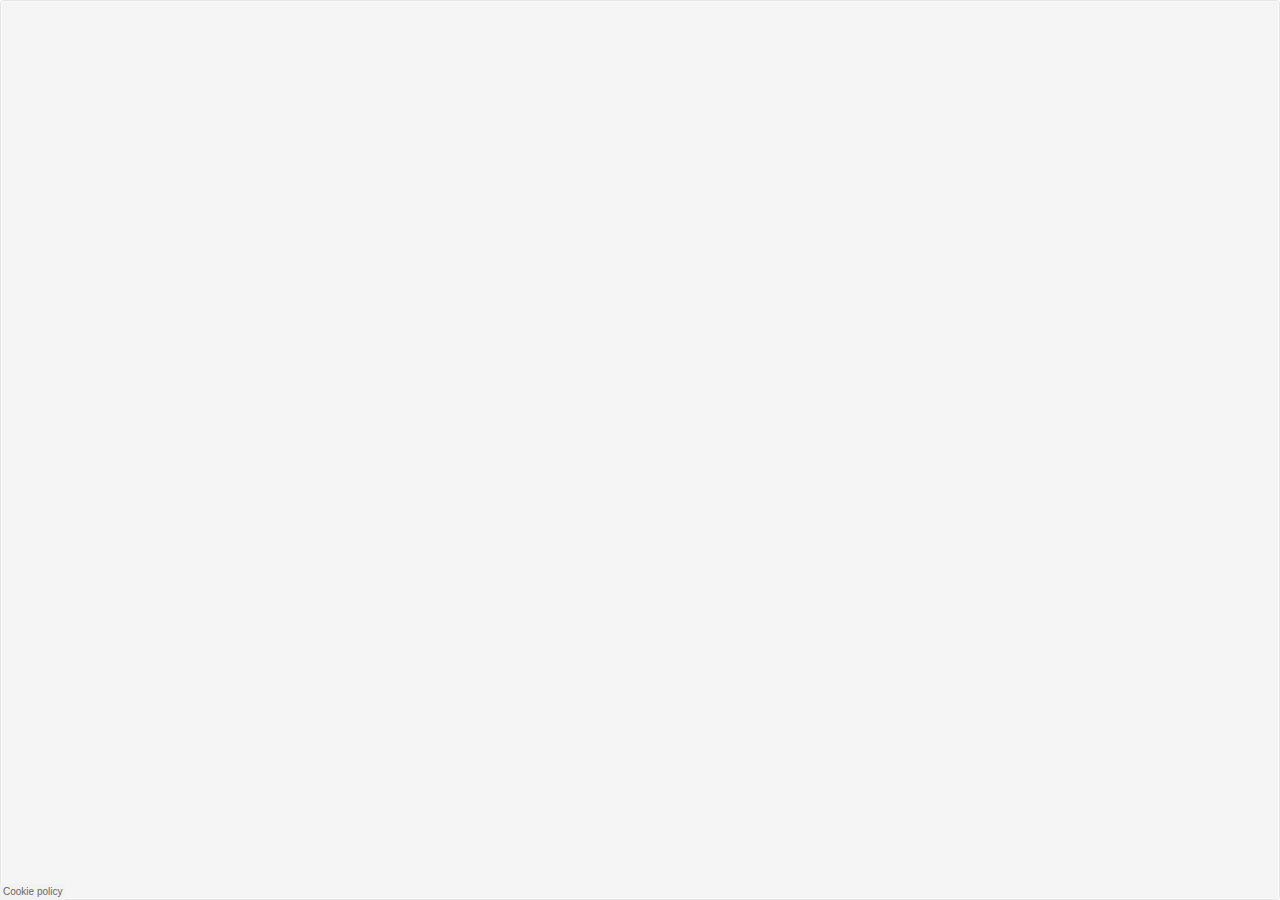
<file: music_files/saved_resource.html>
<!DOCTYPE html>
<!-- saved from url=(0215)https://w.soundcloud.com/player/?url=https%3A//api.soundcloud.com/tracks/753578950&color=%23ff5500&auto_play=false&hide_related=false&show_comments=true&show_user=true&show_reposts=false&show_teaser=true&visual=true -->
<html lang="en"><head><meta http-equiv="Content-Type" content="text/html; charset=UTF-8"><link rel="dns-prefetch" href="https://api-widget.soundcloud.com/"><link rel="dns-prefetch" href="https://sb.scorecardresearch.com/"><link rel="dns-prefetch" href="https://api.soundcloud.com/"><link rel="dns-prefetch" href="https://va.sndcdn.com/"><link rel="dns-prefetch" href="https://i1.sndcdn.com/"><link rel="dns-prefetch" href="https://i2.sndcdn.com/"><link rel="dns-prefetch" href="https://i3.sndcdn.com/"><link rel="dns-prefetch" href="https://i4.sndcdn.com/"><link rel="dns-prefetch" href="https://w1.sndcdn.com/"><link rel="dns-prefetch" href="https://wis.sndcdn.com/"><link rel="dns-prefetch" href="https://style.sndcdn.com/"><meta http-equiv="X-UA-Compatible" content="IE=edge,chrome=1"><meta name="viewport" content="width=device-width,minimum-scale=1,maximum-scale=1,user-scalable=no"><link rel="canonical" href="https://soundcloud.com/jovanniferrer/sunset-in-the-park"><title>SoundCloud Widget</title><!--<base target="_blank">--><base href="." target="_blank"><style type="text/css">.widget{position:absolute;width:100%;height:100%;background-image:url(https://widget.sndcdn.com/assets/images/logo-200x120-a1591e.png);background-repeat:no-repeat;background-position:50%;background-size:100px 60px;border-radius:4px;border:1px solid #e5e5e5;overflow:hidden}@media (max-height:20px){.widget{background:transparent!important;border:0!important;box-shadow:none!important}.cookiePolicy,.progress{display:none}}.left{float:left}.right{float:right}.fixed{position:fixed}.disabled{opacity:.5}.g-arrow{display:block;position:absolute;content:"";width:0;height:0;border-style:solid;border-color:transparent}.g-arrow-top{border-width:0 5px 7px;border-bottom-color:rgba(0,0,0,.8)}.sc-artwork{background-size:cover;background-position:50% 50%;display:inline-block}.sc-artwork.sc-artwork-placeholder-0{background-image:linear-gradient(135deg,#846170,#70929c)}.sc-artwork.sc-artwork-placeholder-1{background-image:linear-gradient(135deg,#846170,#e6846e)}.sc-artwork.sc-artwork-placeholder-2{background-image:linear-gradient(135deg,#846170,#8e8485)}.sc-artwork.sc-artwork-placeholder-3{background-image:linear-gradient(135deg,#70929c,#846170)}.sc-artwork.sc-artwork-placeholder-4{background-image:linear-gradient(135deg,#70929c,#e6846e)}.sc-artwork.sc-artwork-placeholder-5{background-image:linear-gradient(135deg,#70929c,#8e8485)}.sc-artwork.sc-artwork-placeholder-6{background-image:linear-gradient(135deg,#e6846e,#846170)}.sc-artwork.sc-artwork-placeholder-7{background-image:linear-gradient(135deg,#e6846e,#70929c)}.sc-artwork.sc-artwork-placeholder-8{background-image:linear-gradient(135deg,#e6846e,#8e8485)}.sc-artwork.sc-artwork-placeholder-9{background-image:linear-gradient(135deg,#8e8485,#846170)}.sc-artwork.sc-artwork-placeholder-10{background-image:linear-gradient(135deg,#8e8485,#70929c)}.sc-artwork.sc-artwork-placeholder-11{background-image:linear-gradient(135deg,#8e8485,#e6846e)}.g-background-default{background-color:#f5f5f5}.g-border{border:1px solid #d9d9d9}.g-border-top{border-top:1px solid #d9d9d9}.g-border-right{border-right:1px solid #d9d9d9}.g-border-bottom{border-bottom:1px solid #d9d9d9}.g-border-left{border-left:1px solid #d9d9d9}.g-box-full{display:block;width:100%;height:100%;position:relative}*,:after,:before{-webkit-tap-highlight-color:rgba(0,0,0,0);-ms-touch-action:none;box-sizing:border-box}img{display:block}.g-flex-row-centered{display:-ms-flexbox;display:flex;-ms-flex-direction:row;flex-direction:row;-ms-flex-align:center;align-items:center}.g-overlay{white-space:nowrap;background:rgba(0,0,0,.8);border-radius:4px;color:#fff;z-index:100}.g-sc-logo{display:block;width:96px;height:11px;background:url(https://widget.sndcdn.com/assets/images/logo_grey-6e2bad.png) no-repeat 0 0;text-indent:-9999px;text-shadow:0 1px 0 hsla(0,0%,100%,.9)}.g-scrollable{position:relative;overflow:hidden}.g-scrollable-inner{overflow:scroll;padding-right:50%;-webkit-transform:translate3D(0,0,0)}.g-scrollbar{position:absolute;background-color:transparent;border-radius:7px;box-shadow:0 0 1px #fff;transition:background-color .3s linear}.g-scrollbar-visible{background-color:rgba(0,0,0,.3)}.g-scrollbar-horizontal{height:7px;margin-left:2px;bottom:2px;left:0}.g-scrollbar-vertical{width:7px;margin-top:2px;right:2px;top:0}.g-shadow-inset{box-shadow:inset 0 0 0 1px hsla(0,0%,100%,.5)}.g-shadow-top{box-shadow:inset 0 1px 0 0 hsla(0,0%,100%,.5)}.g-shadow-bottom{box-shadow:0 1px 0 0 hsla(0,0%,100%,.5)}.g-text-shadow{text-shadow:0 1px 0 hsla(0,0%,100%,.9)}.g-highlighted .g-text-shadow,.g-text-visual{text-shadow:none}.g-text-visual{padding-left:6px;padding-right:6px;background:rgba(0,0,0,.8);-webkit-font-smoothing:antialiased}.g-text-visual:hover,a.g-text-visual:hover{color:#fff}.g-text-visual.sc-link-light{color:#999}.g-text-visual.sc-link-light:hover{color:#ccc}.g-text-visual.sc-link-dark{color:#fff}a.g-text-visual.sc-link-dark:hover{color:#999}.g-label{cursor:pointer;font-size:12px}.g-input{padding:2px 4px;border:1px solid #ccc;border-radius:3px;outline:none;width:100%;box-sizing:border-box;line-height:18px;font-size:13px}.g-transform-3d{transform-style:preserve-3d}.g-transform-origin__right{transform-origin:right center}.g-all-transitions-200{transition:all .2s ease-in-out}.g-opacity-transition{transition:opacity .2s linear}.g-top-transition{transition:top .2s ease-in-out}.g-bottom-transition{transition:bottom .2s ease-in-out}.g-left-transition{transition:left .2s ease-in-out}.g-transition-transform{transition:transform .2s ease-out}.g-transition-opacity{transition:opacity .2s ease-out}</style><style type="text/css">.sc-ir{border:0;font:0/0 a;text-shadow:none;color:transparent;background-color:transparent}.sc-hidden{display:none!important;visibility:hidden}.sc-visuallyhidden{border:0;clip:rect(0 0 0 0);height:1px;margin:-1px;overflow:hidden;padding:0;position:absolute;width:1px}.sc-visuallyhidden.sc-focusable:active,.sc-visuallyhidden.sc-focusable:focus{clip:auto;height:auto;margin:0;overflow:visible;position:static;width:auto}.sc-invisible{visibility:hidden}</style><style type="text/css">.sc-media,.sc-media-body,.sc-media-content{overflow:hidden}.sc-media-image,.sc-media-left{float:left;margin-right:10px}.sc-media-extra,.sc-media-right{float:right;margin-left:10px}.sc-media-extra .sc-artwork,.sc-media-extra img,.sc-media-image .sc-artwork,.sc-media-image img,.sc-media-object{display:block}</style><style type="text/css">.sc-text{color:#333}.sc-text-light{color:#999}.sc-text-verylight{color:#ccc}.sc-text-link{color:#38d}.sc-text-orange{color:#f50}</style><style type="text/css">.sc-border-dark{border:1px solid #e5e5e5}.sc-border-dark-top{border-top:1px solid #e5e5e5}.sc-border-dark-right{border-right:1px solid #e5e5e5}.sc-border-dark-bottom{border-bottom:1px solid #e5e5e5}.sc-border-dark-left{border-left:1px solid #e5e5e5}.sc-border-light{border:1px solid #f2f2f2}.sc-border-light-top{border-top:1px solid #f2f2f2}.sc-border-light-right{border-right:1px solid #f2f2f2}.sc-border-light-bottom{border-bottom:1px solid #f2f2f2}.sc-border-light-left{border-left:1px solid #f2f2f2}.sc-border-orange{border:1px solid #f50}.sc-border-orange-top{border-top:1px solid #f50}.sc-border-orange-right{border-right:1px solid #f50}.sc-border-orange-bottom{border-bottom:1px solid #f50}.sc-border-orange-left{border-left:1px solid #f50}</style><style type="text/css">.sc-truncate{overflow:hidden;white-space:nowrap;text-overflow:ellipsis;word-break:normal}</style><style type="text/css">.sc-selection-text{-webkit-user-select:text;-moz-user-select:text;-o-user-select:text;-ms-user-select:text;user-select:text;cursor:auto}.sc-selection-disabled{-webkit-touch-callout:none;-webkit-user-select:none;-moz-user-select:none;-o-user-select:none;-ms-user-select:none;user-select:none;cursor:default;outline:0}</style><style type="text/css">.sc-snippet-badge{text-transform:uppercase;font-family:Interstate,Lucida Grande,Lucida Sans Unicode,Lucida Sans,Garuda,Verdana,Tahoma,sans-serif;font-weight:100;font-size:14px;line-height:0;border:1px solid;padding:0 .5em;display:inline;color:#000}.sc-snippet-badge-small{font-size:10px}.sc-snippet-badge-medium{font-size:12px;padding-bottom:1px}.sc-snippet-badge-light{color:#fff}.sc-snippet-badge-grey{color:#999;border-color:#ccc}.sc-snippet-grey-background{background-color:rgba(0,0,0,.1)}</style><style type="text/css">.sc-button{display:inline-block;position:relative;height:26px;margin:0;padding:2px 11px 2px 10px;border:1px solid #e5e5e5;border-radius:3px;background-color:#fff;cursor:pointer;color:#333;font-size:14px;line-height:20px;white-space:nowrap;font-family:Interstate,Lucida Grande,Lucida Sans Unicode,Lucida Sans,Garuda,Verdana,Tahoma,sans-serif;font-weight:100;text-align:center;vertical-align:baseline;-webkit-user-select:none;-moz-user-select:none;-ms-user-select:none;box-sizing:border-box}.sc-button-small{font-size:11px;padding:2px 9px 2px 8px;height:22px;line-height:16px}.sc-button-small:not(.sc-button-cta){font-family:Lucida Grande,Lucida Sans Unicode,Lucida Sans,Garuda,Verdana,Tahoma,sans-serif}.sc-button-large{font-size:16px;line-height:18px;padding:10px 15px;height:40px}.sc-button-xlarge{font-size:18px;line-height:18px;padding:13px 15px 12px;height:46px}.sc-button-medium.sc-button-follow:not(.sc-button-stretch-icon){min-width:98px}.sc-button-small.sc-button-follow:not(.sc-button-stretch-icon){min-width:81px}.sc-button-focus,.sc-button:focus,.sc-button:hover{color:#333;outline:0;border-color:#ccc}.sc-button-active,.sc-button-selected{color:#f50}.sc-button-active.sc-button-focus,.sc-button-active:focus,.sc-button-active:hover,.sc-button-selected.sc-button-focus,.sc-button-selected:focus,.sc-button-selected:hover{color:#f50;border:1px solid #f50}.sc-button:visited{color:#333}.sc-button-cta,.sc-button-cta:focus,.sc-button-cta:hover,.sc-button-cta:visited,.sc-button.sc-button-white:focus,.sc-button.sc-button-white:hover{background-color:#f50;border-color:#f50;color:#fff}.sc-button.sc-button-transparent{background:transparent;color:#fff;border-color:#ccc}.sc-button.sc-button-white{background:#fff;color:#f50;border-color:#f50}.sc-button-follow.sc-button-selected{border-color:#f50}.sc-button-visual,.sc-button-visual:active,.sc-button-visual:focus,.sc-button-visual:hover,.sc-button-visual:visited{border:1px solid transparent;background:rgba(0,0,0,.6);color:#fff}.sc-button-visual:hover{background:rgba(0,0,0,.7)}.sc-button-visual:active{background:rgba(0,0,0,.8)}.sc-button-selected.sc-button-visual{background:rgba(0,0,0,.9);color:#fff}.sc-button-nostyle,.sc-button-nostyle:active,.sc-button-nostyle:focus,.sc-button-nostyle:hover,.sc-button.sc-button-nostyle:disabled,.sc-button.sc-button-nostyle:disabled:hover{border:0;background:none;transition:none;padding-top:3px;padding-bottom:3px}.sc-button-nostyle:focus{outline:thin dotted}.sc-button.sc-button-translucent:not(.sc-button-cta){background-color:hsla(0,0%,100%,.8);border-color:rgba(0,0,0,.1);background-clip:padding-box;transition:background-color .2s ease-in-out,border-color .2s ease-in-out}.sc-button.sc-button-translucent.sc-button-active:not(.sc-button-cta),.sc-button.sc-button-translucent:not(.sc-button-cta):focus,.sc-button.sc-button-translucent:not(.sc-button-cta):hover{background-color:#fff;border-color:rgba(0,0,0,.3)}.sc-button.sc-button-translucent.sc-button-disabled,.sc-button.sc-button-translucent.sc-button-disabled:focus,.sc-button.sc-button-translucent.sc-button-disabled:hover,.sc-button.sc-button-translucent:disabled,.sc-button.sc-button-translucent:disabled:focus,.sc-button.sc-button-translucent:disabled:hover{transition:none;background-color:hsla(0,0%,100%,.8);border-color:rgba(0,0,0,.1);color:#333;opacity:.5}.sc-button.sc-button-translucent.sc-button-disabled:before,.sc-button.sc-button-translucent.sc-button-disabled:focus:before,.sc-button.sc-button-translucent.sc-button-disabled:hover:before,.sc-button.sc-button-translucent:disabled:before,.sc-button.sc-button-translucent:disabled:focus:before,.sc-button.sc-button-translucent:disabled:hover:before{opacity:1}.sc-button-lightfg,.sc-button-lightfg:hover,.sc-button-lightfg:visited{color:#fff}.sc-button-lightfg:active,.sc-button-lightfg:focus{color:#ccc;outline:0}.sc-button-disabled,.sc-button-disabled:focus,.sc-button-disabled:hover,.sc-button.sc-pending,.sc-button.sc-pending:focus,.sc-button.sc-pending:hover,.sc-button:disabled,.sc-button:disabled:hover{background-color:#f2f2f2;border-color:#e5e5e5;color:#ccc;cursor:default}.sc-button-disabled:before,.sc-button:disabled:before{opacity:.3}.sc-button.sc-pending,.sc-button.sc-pending:focus,.sc-button.sc-pending:hover{color:#bbb;pointer-events:none;background-color:#eee}.sc-button-alt-labels{visibility:hidden;display:inline-block;line-height:0}.sc-button-label-alt:before,.sc-button-label-default:before,.sc-button-label-hover:before{white-space:pre;content:"A"}.sc-button-label-default,.sc-button:hover .sc-button-label-hover{visibility:visible}.sc-button:hover .sc-button-label-default{visibility:hidden}</style><style type="text/css">@font-face{font-family:Interstate;src:local("\2601"),url([data-uri]) format("woff");font-weight:100}.sc-font-light{font-family:Interstate,Lucida Grande,Lucida Sans Unicode,Lucida Sans,Garuda,Verdana,Tahoma,sans-serif;font-weight:100}</style><style type="text/css">@font-face{font-family:InterstateSound Tnum;src:local("\2601"),url([data-uri]) format("woff");font-weight:400}.sc-font-tabular{font-family:InterstateSound Tnum,Interstate,Lucida Grande,Lucida Sans Unicode,Lucida Sans,Garuda,Verdana,Tahoma,sans-serif}</style><style type="text/css">a,a:visited{color:#38d;text-decoration:none}a.sc-link-dark,a:hover{color:#333}a.sc-link-medium{color:#666}a.sc-link-light{color:#999}a.sc-link-verylight{color:#ccc}a.sc-link-white{color:#fff}a.sc-link-dark:hover,a.sc-link-medium:hover{color:#000}a.sc-link-light:hover{color:#333}a.sc-link-verylight:hover{color:#999}a.sc-link-white:hover{color:#fff}</style><style type="text/css">ol,ul{padding:0;margin:0 0 18px 25px}ol ol,ol ul,ul ol,ul ul{margin-bottom:0}ul{list-style:disc}ol{list-style:decimal}.sc-list-nostyle{list-style:none;margin:0}.sc-list-bullet{list-style:outside url([data-uri]);margin-left:15px}</style><style type="text/css">.sc-background-orange{background-color:#f50;background-image:linear-gradient(180deg,#f70 0,#f30)}.sc-background-blue{background-color:#38d}.sc-background-darkgrey{background-color:#333}.sc-background-grey{background-color:#666}.sc-background-lightgrey{background-color:#999}.sc-background-white{background-color:#fff}.sc-background-dark{background-color:#e5e5e5}.sc-background-light{background-color:#f2f2f2}</style><style type="text/css">.sc-button-block,.sc-button-buy,.sc-button-camera,.sc-button-delete,.sc-button-distribute,.sc-button-download,.sc-button-edit,.sc-button-follow,.sc-button-gotostats,.sc-button-like,.sc-button-message,.sc-button-moderate,.sc-button-more,.sc-button-pageleft,.sc-button-pageright,.sc-button-queue,.sc-button-refresh,.sc-button-reply,.sc-button-repost,.sc-button-share,.sc-button-startstation,.sc-button-thumbdown,.sc-button-thumbup,.sc-button-upload{text-indent:19px}.sc-button-addtoset{text-indent:20px}.sc-button-addtoset:before,.sc-button-block:before,.sc-button-buy:before,.sc-button-camera:before,.sc-button-delete:before,.sc-button-distribute:before,.sc-button-download:before,.sc-button-edit:before,.sc-button-follow:before,.sc-button-gotostats:before,.sc-button-instagram:before,.sc-button-like:before,.sc-button-message:before,.sc-button-moderate:before,.sc-button-more:before,.sc-button-pageleft:before,.sc-button-pageright:before,.sc-button-pc:before,.sc-button-queue:before,.sc-button-refresh:before,.sc-button-reply:before,.sc-button-repost:before,.sc-button-share:before,.sc-button-startstation:before,.sc-button-thumbdown:before,.sc-button-thumbup:before,.sc-button-upload:before{content:"";display:block;position:absolute;background-repeat:no-repeat;background-position:50%;width:20px;height:20px;top:0;bottom:0;margin:auto 0;left:4px}.sc-button-addtoset:before,.sc-button-like:before{left:5px}.sc-button-small:before{width:20px;height:20px}.sc-button-large:before{width:24px;height:24px}.sc-button-xlarge:before{width:28px;height:28px}.sc-button-small.sc-button-like:before{background-image:url([data-uri]);background-size:16px 16px}.sc-button-small.sc-button-share:before{background-image:url([data-uri]);background-size:16px 16px}.sc-button-small.sc-button-selected.sc-button-follow:before{background-image:url([data-uri]);background-size:14px 14px}.sc-button-small.sc-button-selected.sc-button-like.sc-button-lightfg:before,.sc-button-small.sc-button-selected.sc-button-like.sc-button-visual:before,.sc-button-small.sc-button-selected.sc-button-like:before{background-image:url([data-uri]);background-size:16px 16px}.sc-button-small.sc-button-selected.sc-button-like.sc-button-lightfg:focus:before{background-image:url([data-uri]);background-size:16px 16px}.sc-button-small.sc-button-selected.sc-button-repost.sc-button-lightfg:before,.sc-button-small.sc-button-selected.sc-button-repost.sc-button-visual:before,.sc-button-small.sc-button-selected.sc-button-repost:before{background-image:url([data-uri]);background-size:16px 16px}.sc-button-small.sc-button-selected.sc-button-repost.sc-button-lightfg:focus:before{background-image:url([data-uri]);background-size:16px 16px}.sc-button-small.sc-button-active.sc-button-share:before,.sc-button-small.sc-button-selected.sc-button-share.sc-button-lightfg:before,.sc-button-small.sc-button-selected.sc-button-share.sc-button-visual:before{background-image:url([data-uri]);background-size:16px 16px}.sc-button-small.sc-button-selected.sc-button-share.sc-button-lightfg:focus:before{background-image:url([data-uri]);background-size:16px 16px}.sc-button-small.sc-button-active.sc-button-more:before,.sc-button-small.sc-button-selected.sc-button-more:before{background-image:url([data-uri]);background-size:14px 4px}.sc-button-active.sc-button-queue:before,.sc-button-selected.sc-button-queue:before{background-image:url([data-uri]);background-size:20px 20px}.sc-button-small.sc-button-like.sc-button-lightfg:before,.sc-button-small.sc-button-like.sc-button-visual:before{background-image:url([data-uri]);background-size:16px 16px}.sc-button-small.sc-button-like.sc-button-lightfg:focus:before{background-image:url([data-uri]);background-size:16px 16px}.sc-button-queue:before{background-image:url([data-uri]);background-size:20px 20px}.sc-button-small.sc-button-addtoset:before{background-image:url([data-uri]);background-size:16px 16px}.sc-button-small.sc-button-block:before{background-image:url([data-uri]);background-size:12px 12px}.sc-button-small.sc-button-camera:before{background-image:url([data-uri]);background-size:15px 12px}.sc-button-small.sc-button-delete:before{background-image:url([data-uri]);background-size:16px 16px}.sc-button-small.sc-button-distribute:before{background-image:url([data-uri]);background-size:16px 16px}.sc-button-small.sc-button-download:before{background-image:url([data-uri]);background-size:16px 16px}.sc-button-small.sc-button-upload:before{background-image:url([data-uri]);background-size:16px 16px}.sc-button-small.sc-button-edit:before{background-image:url([data-uri]);background-size:16px 16px}.sc-button-small.sc-button-follow:before{background-image:url([data-uri]);background-size:14px 14px}.sc-button-small.sc-button-more:before{background-image:url([data-uri]);background-size:14px 4px}.sc-button-small.sc-button-refresh:before{background-image:url([data-uri]);background-size:16px 16px}.sc-button-small.sc-button-repost:before{background-image:url([data-uri]);background-size:16px 16px}.sc-button-small.sc-button-startstation:before{background-image:url([data-uri]);background-size:16px 12px}.sc-button-small.sc-button-gotostats:before{background-image:url([data-uri]);background-size:14px 14px}.sc-button-small.sc-button-block.sc-button-selected:before{background-image:url([data-uri]);background-size:12px 12px}.sc-button-small.sc-button-more.sc-button-lightfg:before{background-image:url([data-uri]);background-size:14px 4px}.sc-button-small.sc-button-more.sc-button-lightfg:focus:before{background-image:url([data-uri]);background-size:14px 4px}.sc-button-small.sc-button-startstation.sc-button-lightfg:before{background-image:url([data-uri]);background-size:16px 12px}.sc-button-small.sc-button-gotostats.sc-button-lightfg:before{background-image:url([data-uri]);background-size:14px 14px}.sc-button-small.sc-button-thumbdown:before{background-image:url([data-uri])}.sc-button-small.sc-button-thumbup:before{background-image:url([data-uri])}.sc-button-small.sc-button-moderate:before{background-image:url([data-uri])}.sc-button-small.sc-button-pageleft:before{background-image:url([data-uri])}.sc-button-small.sc-button-pageright:before{background-image:url([data-uri])}.sc-button-small.sc-button-reply:before{background-image:url([data-uri])}.sc-button-small.sc-button-buy:before{background-image:url([data-uri])}.sc-button-small.sc-button-lightfg.sc-button-repost:before,.sc-button-small.sc-button-visual.sc-button-repost:before{background-image:url([data-uri]);background-size:16px 16px}.sc-button-small.sc-button-lightfg.sc-button-download:before,.sc-button-small.sc-button-visual.sc-button-download:before{background-image:url([data-uri]);background-size:16px 16px}.sc-button-small.sc-button-lightfg.sc-button-share:before,.sc-button-small.sc-button-visual.sc-button-share:before{background-image:url([data-uri]);background-size:16px 16px}.sc-button-small.sc-button-lightfg.sc-button-share:focus:before{background-image:url([data-uri]);background-size:16px 16px}.sc-button-small.sc-button-lightfg.sc-button-download:focus:before{background-image:url([data-uri]);background-size:16px 16px}.sc-button-small.sc-button-lightfg.sc-button-repost:focus:before{background-image:url([data-uri]);background-size:16px 16px}.sc-button-small.sc-button-lightfg.sc-button-buy:before,.sc-button-small.sc-button-visual.sc-button-buy:before{background-image:url([data-uri])}.sc-button-small.sc-button-cta.sc-button-distribute:before{background-image:url([data-uri]);background-size:16px 16px}.sc-button-medium.sc-button-cta.sc-button-distribute:before{background-image:url([data-uri]);background-size:20px 20px}.sc-button-large.sc-button-cta.sc-button-distribute:before{background-image:url([data-uri]);background-size:24px 24px}.sc-button-xlarge.sc-button-cta.sc-button-distribute:before{background-image:url([data-uri]);background-size:28px 28px}.sc-button-small.sc-button-cta.sc-button-follow:before{background-image:url([data-uri]);background-size:14px 14px}.sc-button-small.sc-button-cta.sc-button-selected.sc-button-follow:before{background-image:url([data-uri]);background-size:14px 14px}.sc-button-medium.sc-button-cta.sc-button-follow:before{background-image:url([data-uri]);background-size:16px 16px}.sc-button-medium.sc-button-cta.sc-button-selected.sc-button-follow:before{background-image:url([data-uri]);background-size:16px 16px}.sc-button-large.sc-button-cta.sc-button-follow:before{background-image:url([data-uri]);background-size:20px 20px}.sc-button-large.sc-button-cta.sc-button-selected.sc-button-follow:before{background-image:url([data-uri]);background-size:20px 20px}.sc-button-xlarge.sc-button-cta.sc-button-follow:before{background-image:url([data-uri]);background-size:22px 22px}.sc-button-xlarge.sc-button-cta.sc-button-selected.sc-button-follow:before{background-image:url([data-uri]);background-size:22px 22px}@media (-webkit-min-device-pixel-ratio:2),(min-resolution:2dppx),(min-resolution:192dpi){.sc-button-small.sc-button-buy:before{background-size:15px 15px;background-image:url([data-uri])}.sc-button-small.sc-button-buy.sc-button-lightfg:before,.sc-button-small.sc-button-buy.sc-button-visual:before{background-size:15px 15px;background-image:url([data-uri])}.sc-button-small.sc-button-pageleft:before{background-size:16px 16px;background-image:url([data-uri])}.sc-button-small.sc-button-pageright:before{background-size:16px 16px;background-image:url([data-uri])}}.sc-button-medium.sc-button-addtoset,.sc-button-medium.sc-button-block,.sc-button-medium.sc-button-camera,.sc-button-medium.sc-button-delete,.sc-button-medium.sc-button-distribute,.sc-button-medium.sc-button-download,.sc-button-medium.sc-button-edit,.sc-button-medium.sc-button-follow,.sc-button-medium.sc-button-instagram,.sc-button-medium.sc-button-like,.sc-button-medium.sc-button-message,.sc-button-medium.sc-button-moderate,.sc-button-medium.sc-button-pageleft,.sc-button-medium.sc-button-pageright,.sc-button-medium.sc-button-pc,.sc-button-medium.sc-button-refresh,.sc-button-medium.sc-button-reply,.sc-button-medium.sc-button-repost,.sc-button-medium.sc-button-share,.sc-button-medium.sc-button-start-station{text-indent:19px}.sc-button-medium.sc-button-block:before,.sc-button-medium.sc-button-camera:before,.sc-button-medium.sc-button-delete:before,.sc-button-medium.sc-button-distribute:before,.sc-button-medium.sc-button-download:before,.sc-button-medium.sc-button-edit:before,.sc-button-medium.sc-button-follow:before,.sc-button-medium.sc-button-instagram:before,.sc-button-medium.sc-button-like:before,.sc-button-medium.sc-button-message:before,.sc-button-medium.sc-button-moderate:before,.sc-button-medium.sc-button-pc:before,.sc-button-medium.sc-button-refresh:before,.sc-button-medium.sc-button-reply:before,.sc-button-medium.sc-button-repost:before,.sc-button-medium.sc-button-share:before,.sc-button-medium.sc-button-startstation:before{left:5px}.sc-button-medium.sc-button-addtoset:before{left:6px}.sc-button-medium.sc-button-edit:before{top:1px}.sc-button-medium.sc-button-addtoset:before{background-image:url([data-uri]);background-size:16px 16px}.sc-button-medium.sc-button-block:before{background-image:url([data-uri]);background-size:12px 12px}.sc-button-medium.sc-button-camera:before{background-image:url([data-uri]);background-size:15px 12px}.sc-button-medium.sc-button-edit:before{background-image:url([data-uri]);background-size:20px 20px}.sc-button-medium.sc-button-follow:before{background-image:url([data-uri]);background-size:14px 14px}.sc-button-medium.sc-button-instagram:before{background-image:url([data-uri])}.sc-button-medium.sc-button-delete:before{background-image:url([data-uri]);background-size:18px 18px}.sc-button-medium.sc-button-distribute:before{background-image:url([data-uri]);background-size:20px 20px}.sc-button-medium.sc-button-download:before{background-image:url([data-uri]);background-size:16px 16px}.sc-button-medium.sc-button-upload:before{background-image:url([data-uri]);background-size:16px 16px}.sc-button-medium.sc-button-like:before{background-image:url([data-uri]);background-size:16px 16px}.sc-button-medium.sc-button-message:before{background-image:url([data-uri]);background-size:16px 16px}.sc-button-medium.sc-button-more:before{background-image:url([data-uri]);background-size:14px 4px}.sc-button-medium.sc-button-pageleft:before{background-image:url([data-uri])}.sc-button-medium.sc-button-pageright:before{background-image:url([data-uri])}.sc-button-medium.sc-button-pc:before{background-image:url([data-uri])}.sc-button-medium.sc-button-refresh:before{background-image:url([data-uri]);background-size:18px 18px}.sc-button-medium.sc-button-reply:before{background-image:url([data-uri])}.sc-button-medium.sc-button-repost:before{background-image:url([data-uri]);background-size:16px 16px}.sc-button-medium.sc-button-share:before{background-image:url([data-uri]);background-size:16px 16px}.sc-button-medium.sc-button-startstation:before{background-image:url([data-uri]);background-size:16px 12px}.sc-button-medium.sc-button-gotostats:before{background-image:url([data-uri]);background-size:14px 14px}.sc-button-active.sc-button-medium.sc-button-more:before,.sc-button-selected.sc-button-medium.sc-button-more:before{background-image:url([data-uri]);background-size:14px 4px}.sc-button-medium.sc-button-block.sc-button-selected:before{background-image:url([data-uri]);background-size:12px 12px}.sc-button-medium.sc-button-selected.sc-button-follow:before{background-image:url([data-uri]);background-size:14px 14px}.sc-button-queue.sc-button-lightfg:before{background-image:url([data-uri]);background-size:20px 20px}.sc-button-medium.sc-button-addtoset.sc-button-lightfg:before{background-image:url([data-uri]);background-size:16px 16px}.sc-button-medium.sc-button-camera.sc-button-lightfg:before{background-image:url([data-uri]);background-size:15px 12px}.sc-button-medium.sc-button-download.sc-button-lightfg:before{background-image:url([data-uri]);background-size:16px 16px}.sc-button-medium.sc-button-like.sc-button-lightfg:before{background-image:url([data-uri]);background-size:16px 16px}.sc-button-medium.sc-button-more.sc-button-lightfg:before{background-image:url([data-uri]);background-size:14px 4px}.sc-button-medium.sc-button-repost.sc-button-lightfg:before{background-image:url([data-uri]);background-size:16px 16px}.sc-button-medium.sc-button-share.sc-button-lightfg:before{background-image:url([data-uri]);background-size:16px 16px}.sc-button-medium.sc-button-startstation.sc-button-lightfg:before{background-image:url([data-uri]);background-size:16px 12px}.sc-button-medium.sc-button-gotostats.sc-button-lightfg:before{background-image:url([data-uri]);background-size:14px 14px}.sc-button-queue.sc-button-lightfg:focus:before{background-image:url([data-uri]);background-size:20px 20px}.sc-button-medium.sc-button-addtoset.sc-button-lightfg:focus:before{background-image:url([data-uri]);background-size:16px 16px}.sc-button-medium.sc-button-camera.sc-button-lightfg:focus:before{background-image:url([data-uri]);background-size:15px 12px}.sc-button-medium.sc-button-download.sc-button-lightfg:focus:before{background-image:url([data-uri]);background-size:16px 16px}.sc-button-medium.sc-button-like.sc-button-lightfg:focus:before{background-image:url([data-uri]);background-size:16px 16px}.sc-button-medium.sc-button-more.sc-button-lightfg:focus:before{background-image:url([data-uri]);background-size:14px 4px}.sc-button-medium.sc-button-repost.sc-button-lightfg:focus:before{background-image:url([data-uri]);background-size:16px 16px}.sc-button-medium.sc-button-share.sc-button-lightfg:focus:before{background-image:url([data-uri]);background-size:16px 16px}.sc-button-medium.sc-button-startstation.sc-button-lightfg:focus:before{background-image:url([data-uri]);background-size:16px 12px}.sc-button-medium.sc-button-gotostats.sc-button-lightfg:focus:before{background-image:url([data-uri]);background-size:14px 14px}.sc-button-selected.sc-button-medium.sc-button-like:before{background-image:url([data-uri]);background-size:16px 16px}.sc-button-selected.sc-button-medium.sc-button-repost:before{background-image:url([data-uri]);background-size:16px 16px}.sc-button-selected.sc-button-medium.sc-button-like:active:before,.sc-button-selected.sc-button-medium.sc-button-like:focus:before{background-image:url([data-uri]);background-size:16px 16px}.sc-button-selected.sc-button-medium.sc-button-repost:active:before,.sc-button-selected.sc-button-medium.sc-button-repost:focus:before{background-image:url([data-uri]);background-size:16px 16px}@media (-webkit-min-device-pixel-ratio:2),(min-resolution:2dppx),(min-resolution:192dpi){.sc-button-medium.sc-button-pageleft:before{background-size:16px 16px;background-image:url([data-uri])}.sc-button-medium.sc-button-pageright:before{background-size:16px 16px;background-image:url([data-uri])}}.sc-button-medium.sc-button-icon,.sc-button-small.sc-button-icon{text-align:left;text-indent:-100000px}.sc-button-small.sc-button-icon:not(.sc-button-stretch-icon),.sc-button-small.sc-button-responsive:not(.sc-button-stretch-icon){min-width:25px}.sc-button-medium.sc-button-icon:not(.sc-button-stretch-icon),.sc-button-medium.sc-button-responsive:not(.sc-button-stretch-icon){min-width:31px}.sc-button-small.sc-button-icon:not(.sc-button-stretch-icon):before{left:1px}.sc-button-medium.sc-button-icon:not(.sc-button-stretch-icon):before{left:4px}</style><style type="text/css">.sc-ministats{display:inline-block;font-family:InterstateSound Tnum,Interstate,Lucida Grande,Lucida Sans Unicode,Lucida Sans,Garuda,Verdana,Tahoma,sans-serif;font-weight:100;color:#999}a.sc-ministats{color:#999}a.sc-ministats:hover{color:#333}.sc-ministats-small{color:#999;font-size:11px;line-height:12px}.sc-ministats-medium{font-size:12px;line-height:16px}.sc-ministats-large{font-size:18px;line-height:20px;color:#333}a.sc-ministats-large{color:#333}.sc-ministats-inverted,a.sc-ministats-inverted,a.sc-ministats-inverted:hover{color:#fff}.sc-ministats:before{display:inline-block;content:"";width:16px;height:16px;vertical-align:top;background-repeat:no-repeat;background-position:50%}.sc-ministats.sc-ministats-small:before{width:16px;height:12px}.sc-ministats.sc-ministats-large:before{width:20px;height:20px}.sc-ministats-text:before{display:none}.sc-ministats-small.sc-ministats-plays:before{background-image:url([data-uri]);background-size:16px 16px}.sc-ministats-small.sc-ministats-likes:before{background-image:url([data-uri]);background-size:16px 16px}.sc-ministats-small.sc-ministats-comments:before{background-image:url([data-uri]);background-size:16px 16px}.sc-ministats-small.sc-ministats-reposts:before{background-image:url([data-uri]);background-size:16px 16px}.sc-ministats-small.sc-ministats-downloads:before{background-image:url([data-uri]);background-size:16px 16px}.sc-ministats-small.sc-ministats-followers:before{background-image:url([data-uri]);background-size:16px 16px}.sc-ministats-small.sc-ministats-plays.sc-ministats-inverted:before{background-image:url([data-uri]);background-size:16px 16px}.sc-ministats-small.sc-ministats-likes.sc-ministats-inverted:before{background-image:url([data-uri]);background-size:16px 16px}.sc-ministats-small.sc-ministats-comments.sc-ministats-inverted:before{background-image:url([data-uri]);background-size:16px 16px}.sc-ministats-small.sc-ministats-reposts.sc-ministats-inverted:before{background-image:url([data-uri]);background-size:16px 16px}.sc-ministats-small.sc-ministats-followers.sc-ministats-inverted:before{background-image:url([data-uri]);background-size:16px 16px}.sc-ministats-small.sc-ministats-sounds:before{background-image:url([data-uri]);background-size:16px 16px}.sc-ministats-small.sc-ministats-sounds.sc-ministats-inverted:before{background-image:url([data-uri]);background-size:16px 16px}.sc-ministats-medium.sc-ministats-plays:before{background-image:url([data-uri]);background-size:16px 16px}.sc-ministats-medium.sc-ministats-likes:before{background-image:url([data-uri]);background-size:16px 16px}.sc-ministats-medium.sc-ministats-comments:before{background-image:url([data-uri]);background-size:16px 16px}.sc-ministats-medium.sc-ministats-reposts:before{background-image:url([data-uri]);background-size:16px 16px}.sc-ministats-medium.sc-ministats-downloads:before{background-image:url([data-uri]);background-size:16px 16px}.sc-ministats-large.sc-ministats-followers:before{background-image:url([data-uri]);background-size:22px 22px}.sc-ministats-large.sc-ministats-sounds:before{background-image:url([data-uri]);background-size:28px 28px}.sc-ministats-large.sc-ministats-sets:before{background-image:url([data-uri])}.sc-ministats-group{display:-ms-flexbox;display:flex;-ms-flex-wrap:wrap;flex-wrap:wrap;-ms-flex-pack:start;justify-content:flex-start;list-style:none;margin:0}.sc-ministats-group-right{-ms-flex-pack:end;justify-content:flex-end}.sc-ministats-group .sc-ministats{margin-top:5px;margin-bottom:5px;margin-right:13px}.sc-ministats-group-right .sc-ministats{margin-left:13px;margin-right:0}.sc-ministats-group .sc-ministats-small{margin-right:9px}.sc-ministats-group-right .sc-ministats-small{margin-left:9px;margin-right:0}.sc-ministats-group .sc-ministats-large{margin-right:21px}.sc-ministats-group-right .sc-ministats-large{margin-left:21px;margin-right:0}.sc-ministats-group>.sc-ministats-item:last-child .sc-ministats{margin-right:0}.sc-ministats-group-right>.sc-ministats-item:first-child .sc-ministats{margin-left:0}.sc-ministats-group .sc-ministats-inverted{border-color:#fff}</style><style type="text/css">/*! normalize.css v2.0.1 | MIT License | git.io/normalize */article,aside,details,figcaption,figure,footer,header,hgroup,nav,section,summary{display:block}audio,canvas,video{display:inline-block}audio:not([controls]){display:none;height:0}[hidden]{display:none}html{font-family:sans-serif;-webkit-text-size-adjust:100%;-ms-text-size-adjust:100%}body{margin:0;padding:0}a:focus{outline:thin dotted}a:active,a:hover{outline:0}h1{font-size:2em}abbr[title]{border-bottom:1px dotted}b,strong{font-weight:700}dfn{font-style:italic}mark{background:#ff0;color:#000}code,kbd,pre,samp{font-family:monospace,serif;font-size:1em}pre{white-space:pre;white-space:pre-wrap;word-wrap:break-word}q{quotes:"\201C" "\201D" "\2018" "\2019"}small{font-size:80%}sub,sup{font-size:75%;line-height:0;position:relative;vertical-align:baseline}sup{top:-.5em}sub{bottom:-.25em}img{border:0}svg:not(:root){overflow:hidden}figure{margin:0}fieldset{border:1px solid silver;margin:0 2px;padding:.35em .625em .75em}legend{border:0;padding:0}button,input,select,textarea{font-family:inherit;font-size:100%;margin:0}button,input{line-height:normal}button,html input[type=button],input[type=reset],input[type=submit]{-webkit-appearance:button;cursor:pointer}button[disabled],input[disabled]{cursor:default}input[type=checkbox],input[type=radio]{box-sizing:border-box;padding:0}input[type=search]{-webkit-appearance:textfield;box-sizing:content-box}input[type=search]::-webkit-search-cancel-button,input[type=search]::-webkit-search-decoration{-webkit-appearance:none}button::-moz-focus-inner,input::-moz-focus-inner{border:0;padding:0}textarea{overflow:auto;vertical-align:top}table{border-collapse:collapse;border-spacing:0}</style><style type="text/css">body{font:12px/1.4 Lucida Grande,Lucida Sans Unicode,Lucida Sans,Garuda,Verdana,Tahoma,sans-serif;color:#333}.sc-type-h1,.sc-type-h2,.sc-type-h3,.sc-type-h4,.sc-type-h5,.sc-type-h6,h1,h2,h3,h4,h5,h6{font-family:Interstate,Lucida Grande,Lucida Sans Unicode,Lucida Sans,Garuda,Verdana,Tahoma,sans-serif;font-weight:400;margin:18px 0 0;line-height:1.3}.sc-type-h1:first-child,.sc-type-h2:first-child,.sc-type-h3:first-child,.sc-type-h4:first-child,.sc-type-h5:first-child,.sc-type-h6:first-child,h1:first-child,h2:first-child,h3:first-child,h4:first-child,h5:first-child,h6:first-child{margin-top:0}.sc-type-h1,h1{font-size:32px}.sc-type-h2,h2{font-size:16px}.sc-type-h3,h3{font-size:14px}.sc-type-h4,h4{margin-top:0}p{margin:0 0 10px}hr{background:#ccc;position:relative;height:1px;margin:18px 0 17px;border:none;width:100%}b,strong{font-weight:400}code,pre{font-family:Monaco,Courier New,monospace,serif;font-size:1em}.sc-type-small{font-size:14px}.sc-type-medium,.sc-type-small{font-family:Interstate,Lucida Grande,Lucida Sans Unicode,Lucida Sans,Garuda,Verdana,Tahoma,sans-serif;font-weight:100}.sc-type-medium{font-size:16px}.sc-type-large{font-size:18px;font-family:Interstate,Lucida Grande,Lucida Sans Unicode,Lucida Sans,Garuda,Verdana,Tahoma,sans-serif;font-weight:100}.sc-type-light{font-weight:100;color:#999}.sc-type-h1>.sc-type-light,h1>.sc-type-light{font-size:16px}.sc-type-h2>.sc-type-light,h2>.sc-type-light{font-size:14px}.sc-type-h3>.sc-type-light,h3>.sc-type-light{font:12px/1.4 Lucida Grande,Lucida Sans Unicode,Lucida Sans,Garuda,Verdana,Tahoma,sans-serif}</style><style type="text/css">.sc-social-logo,.sc-social-logo-interactive.sc-social-logo:after,.sc-social-logo-interactive .sc-social-logo:after,.sc-social-logo-interactive.sc-social-logo:before,.sc-social-logo-interactive .sc-social-logo:before{display:inline-block;width:16px;height:16px;background:url([data-uri]) no-repeat 50% 50%;vertical-align:top;text-indent:16px;white-space:nowrap;overflow:hidden;background-size:16px 16px}.sc-social-logo-interactive.sc-social-logo,.sc-social-logo-interactive .sc-social-logo{position:relative;background:none}.sc-social-logo-interactive.sc-social-logo:after,.sc-social-logo-interactive .sc-social-logo:after,.sc-social-logo-interactive.sc-social-logo:before,.sc-social-logo-interactive .sc-social-logo:before{content:"";transition:opacity .2s;position:absolute;top:0;left:0}.sc-social-logo-interactive.sc-social-logo:after,.sc-social-logo-interactive .sc-social-logo:after{opacity:0}.sc-social-logo-interactive.sc-social-logo:focus:after,.sc-social-logo-interactive.sc-social-logo:hover:after,.sc-social-logo-interactive:focus .sc-social-logo:after,.sc-social-logo-interactive:hover .sc-social-logo:after{opacity:1}.sc-social-logo-interactive.sc-social-logo:focus:before,.sc-social-logo-interactive.sc-social-logo:hover:before,.sc-social-logo-interactive:focus .sc-social-logo:before,.sc-social-logo-interactive:hover .sc-social-logo:before{transition-delay:.1s;opacity:0}.sc-social-logo-bandcamp,.sc-social-logo-bandcamp.sc-social-logo-interactive:after,.sc-social-logo-interactive .sc-social-logo-bandcamp:after{background-image:url([data-uri])}.sc-social-logo-bandsintown,.sc-social-logo-bandsintown.sc-social-logo-interactive:after,.sc-social-logo-interactive .sc-social-logo-bandsintown:after{background-image:url([data-uri])}.sc-social-logo-discogs,.sc-social-logo-discogs.sc-social-logo-interactive:after,.sc-social-logo-interactive .sc-social-logo-discogs:after{background-image:url([data-uri])}.sc-social-logo-email,.sc-social-logo-email.sc-social-logo-interactive:after,.sc-social-logo-interactive .sc-social-logo-email:after{background-image:url([data-uri])}.sc-social-logo-facebook,.sc-social-logo-facebook.sc-social-logo-interactive:after,.sc-social-logo-interactive .sc-social-logo-facebook:after{background-image:url([data-uri])}.sc-social-logo-flickr,.sc-social-logo-flickr.sc-social-logo-interactive:after,.sc-social-logo-interactive .sc-social-logo-flickr:after{background-image:url([data-uri])}.sc-social-logo-googleplus,.sc-social-logo-googleplus.sc-social-logo-interactive:after,.sc-social-logo-interactive .sc-social-logo-googleplus:after{background-image:url([data-uri])}.sc-social-logo-instagram,.sc-social-logo-instagram.sc-social-logo-interactive:after,.sc-social-logo-interactive .sc-social-logo-instagram:after{background-image:url([data-uri])}.sc-social-logo-interactive .sc-social-logo-itunespodcast:after,.sc-social-logo-itunespodcast,.sc-social-logo-itunespodcast.sc-social-logo-interactive:after{background-image:url([data-uri])}.sc-social-logo-interactive .sc-social-logo-lastfm:after,.sc-social-logo-lastfm,.sc-social-logo-lastfm.sc-social-logo-interactive:after{background-image:url([data-uri])}.sc-social-logo-interactive .sc-social-logo-mixcloud:after,.sc-social-logo-mixcloud,.sc-social-logo-mixcloud.sc-social-logo-interactive:after{background-image:url([data-uri])}.sc-social-logo-interactive .sc-social-logo-pinterest:after,.sc-social-logo-pinterest,.sc-social-logo-pinterest.sc-social-logo-interactive:after{background-image:url([data-uri])}.sc-social-logo-interactive .sc-social-logo-residentadvisor:after,.sc-social-logo-residentadvisor,.sc-social-logo-residentadvisor.sc-social-logo-interactive:after{background-image:url([data-uri])}.sc-social-logo-interactive .sc-social-logo-reverbnation:after,.sc-social-logo-reverbnation,.sc-social-logo-reverbnation.sc-social-logo-interactive:after{background-image:url([data-uri])}.sc-social-logo-interactive .sc-social-logo-soundcloud:after,.sc-social-logo-soundcloud,.sc-social-logo-soundcloud.sc-social-logo-interactive:after{background-image:url([data-uri])}.sc-social-logo-interactive .sc-social-logo-snapchat:after,.sc-social-logo-snapchat,.sc-social-logo-snapchat.sc-social-logo-interactive:after{background-image:url([data-uri])}.sc-social-logo-interactive .sc-social-logo-songkick:after,.sc-social-logo-songkick,.sc-social-logo-songkick.sc-social-logo-interactive:after{background-image:url([data-uri])}.sc-social-logo-interactive .sc-social-logo-spotify:after,.sc-social-logo-spotify,.sc-social-logo-spotify.sc-social-logo-interactive:after{background-image:url([data-uri])}.sc-social-logo-interactive .sc-social-logo-tumblr:after,.sc-social-logo-tumblr,.sc-social-logo-tumblr.sc-social-logo-interactive:after{background-image:url([data-uri])}.sc-social-logo-interactive .sc-social-logo-twitter:after,.sc-social-logo-twitter,.sc-social-logo-twitter.sc-social-logo-interactive:after{background-image:url([data-uri])}.sc-social-logo-interactive .sc-social-logo-vimeo:after,.sc-social-logo-vimeo,.sc-social-logo-vimeo.sc-social-logo-interactive:after{background-image:url([data-uri])}.sc-social-logo-interactive .sc-social-logo-vkontakte:after,.sc-social-logo-vkontakte,.sc-social-logo-vkontakte.sc-social-logo-interactive:after{background-image:url([data-uri])}.sc-social-logo-interactive .sc-social-logo-youtube:after,.sc-social-logo-youtube,.sc-social-logo-youtube.sc-social-logo-interactive:after{background-image:url([data-uri])}.sc-social-logo-square{background-image:url([data-uri])}.sc-social-logo-square.sc-social-logo-bandcamp{background-image:url([data-uri])}.sc-social-logo-square.sc-social-logo-bandsintown{background-image:url([data-uri])}.sc-social-logo-square.sc-social-logo-discogs{background-image:url([data-uri])}.sc-social-logo-square.sc-social-logo-email{background-image:url([data-uri])}.sc-social-logo-square.sc-social-logo-facebook{background-image:url([data-uri])}.sc-social-logo-square.sc-social-logo-flickr{background-image:url([data-uri])}.sc-social-logo-square.sc-social-logo-googleplus{background-image:url([data-uri])}.sc-social-logo-square.sc-social-logo-instagram{background-image:url([data-uri])}.sc-social-logo-square.sc-social-logo-itunespodcast{background-image:url([data-uri])}.sc-social-logo-square.sc-social-logo-lastfm{background-image:url([data-uri])}.sc-social-logo-square.sc-social-logo-mixcloud{background-image:url([data-uri])}.sc-social-logo-square.sc-social-logo-pinterest{background-image:url([data-uri])}.sc-social-logo-square.sc-social-logo-residentadvisor{background-image:url([data-uri])}.sc-social-logo-square.sc-social-logo-reverbnation{background-image:url([data-uri])}.sc-social-logo-square.sc-social-logo-soundcloud{background-image:url([data-uri])}.sc-social-logo-square.sc-social-logo-snapchat{background-image:url([data-uri])}.sc-social-logo-square.sc-social-logo-songkick{background-image:url([data-uri])}.sc-social-logo-square.sc-social-logo-spotify{background-image:url([data-uri])}.sc-social-logo-square.sc-social-logo-tumblr{background-image:url([data-uri])}.sc-social-logo-square.sc-social-logo-twitter{background-image:url([data-uri])}.sc-social-logo-square.sc-social-logo-vimeo{background-image:url([data-uri])}.sc-social-logo-square.sc-social-logo-vkontakte{background-image:url([data-uri])}.sc-social-logo-square.sc-social-logo-youtube{background-image:url([data-uri])}.sc-social-logo-interactive.sc-social-logo:before,.sc-social-logo-interactive .sc-social-logo:before,.sc-social-logo-mono.sc-social-logo{background-image:url([data-uri])}.sc-social-logo-interactive.sc-social-logo-bandcamp:before,.sc-social-logo-interactive .sc-social-logo-bandcamp:before,.sc-social-logo-mono.sc-social-logo-bandcamp{background-image:url([data-uri])}.sc-social-logo-interactive.sc-social-logo-bandsintown:before,.sc-social-logo-interactive .sc-social-logo-bandsintown:before,.sc-social-logo-mono.sc-social-logo-bandsintown{background-image:url([data-uri])}.sc-social-logo-interactive.sc-social-logo-discogs:before,.sc-social-logo-interactive .sc-social-logo-discogs:before,.sc-social-logo-mono.sc-social-logo-discogs{background-image:url([data-uri])}.sc-social-logo-interactive.sc-social-logo-email:before,.sc-social-logo-interactive .sc-social-logo-email:before,.sc-social-logo-mono.sc-social-logo-email{background-image:url([data-uri])}.sc-social-logo-interactive.sc-social-logo-facebook:before,.sc-social-logo-interactive .sc-social-logo-facebook:before,.sc-social-logo-mono.sc-social-logo-facebook{background-image:url([data-uri])}.sc-social-logo-interactive.sc-social-logo-flickr:before,.sc-social-logo-interactive .sc-social-logo-flickr:before,.sc-social-logo-mono.sc-social-logo-flickr{background-image:url([data-uri])}.sc-social-logo-interactive.sc-social-logo-googleplus:before,.sc-social-logo-interactive .sc-social-logo-googleplus:before,.sc-social-logo-mono.sc-social-logo-googleplus{background-image:url([data-uri])}.sc-social-logo-interactive.sc-social-logo-instagram:before,.sc-social-logo-interactive .sc-social-logo-instagram:before,.sc-social-logo-mono.sc-social-logo-instagram{background-image:url([data-uri])}.sc-social-logo-interactive.sc-social-logo-itunespodcast:before,.sc-social-logo-interactive .sc-social-logo-itunespodcast:before,.sc-social-logo-mono.sc-social-logo-itunespodcast{background-image:url([data-uri])}.sc-social-logo-interactive.sc-social-logo-lastfm:before,.sc-social-logo-interactive .sc-social-logo-lastfm:before,.sc-social-logo-mono.sc-social-logo-lastfm{background-image:url([data-uri])}.sc-social-logo-interactive.sc-social-logo-mixcloud:before,.sc-social-logo-interactive .sc-social-logo-mixcloud:before,.sc-social-logo-mono.sc-social-logo-mixcloud{background-image:url([data-uri])}.sc-social-logo-interactive.sc-social-logo-pinterest:before,.sc-social-logo-interactive .sc-social-logo-pinterest:before,.sc-social-logo-mono.sc-social-logo-pinterest{background-image:url([data-uri])}.sc-social-logo-interactive.sc-social-logo-residentadvisor:before,.sc-social-logo-interactive .sc-social-logo-residentadvisor:before,.sc-social-logo-mono.sc-social-logo-residentadvisor{background-image:url([data-uri])}.sc-social-logo-interactive.sc-social-logo-reverbnation:before,.sc-social-logo-interactive .sc-social-logo-reverbnation:before,.sc-social-logo-mono.sc-social-logo-reverbnation{background-image:url([data-uri])}.sc-social-logo-interactive.sc-social-logo-soundcloud:before,.sc-social-logo-interactive .sc-social-logo-soundcloud:before,.sc-social-logo-mono.sc-social-logo-soundcloud{background-image:url([data-uri])}.sc-social-logo-interactive.sc-social-logo-snapchat:before,.sc-social-logo-interactive .sc-social-logo-snapchat:before,.sc-social-logo-mono.sc-social-logo-snapchat{background-image:url([data-uri])}.sc-social-logo-interactive.sc-social-logo-songkick:before,.sc-social-logo-interactive .sc-social-logo-songkick:before,.sc-social-logo-mono.sc-social-logo-songkick{background-image:url([data-uri])}.sc-social-logo-interactive.sc-social-logo-spotify:before,.sc-social-logo-interactive .sc-social-logo-spotify:before,.sc-social-logo-mono.sc-social-logo-spotify{background-image:url([data-uri])}.sc-social-logo-interactive.sc-social-logo-tumblr:before,.sc-social-logo-interactive .sc-social-logo-tumblr:before,.sc-social-logo-mono.sc-social-logo-tumblr{background-image:url([data-uri])}.sc-social-logo-interactive.sc-social-logo-twitter:before,.sc-social-logo-interactive .sc-social-logo-twitter:before,.sc-social-logo-mono.sc-social-logo-twitter{background-image:url([data-uri])}.sc-social-logo-interactive.sc-social-logo-vimeo:before,.sc-social-logo-interactive .sc-social-logo-vimeo:before,.sc-social-logo-mono.sc-social-logo-vimeo{background-image:url([data-uri])}.sc-social-logo-interactive.sc-social-logo-vkontakte:before,.sc-social-logo-interactive .sc-social-logo-vkontakte:before,.sc-social-logo-mono.sc-social-logo-vkontakte{background-image:url([data-uri])}.sc-social-logo-interactive.sc-social-logo-youtube:before,.sc-social-logo-interactive .sc-social-logo-youtube:before,.sc-social-logo-mono.sc-social-logo-youtube{background-image:url([data-uri])}.sc-social-logo-32.sc-social-logo-email{background-image:url([data-uri])}.sc-social-logo-32.sc-social-logo-facebook{background-image:url([data-uri])}.sc-social-logo-32.sc-social-logo-googleplus{background-image:url([data-uri])}.sc-social-logo-32.sc-social-logo-pinterest{background-image:url([data-uri])}.sc-social-logo-32.sc-social-logo-tumblr{background-image:url([data-uri])}.sc-social-logo-32.sc-social-logo-twitter{background-image:url([data-uri])}.sc-social-logo-32.sc-social-logo-vkontakte{background-image:url([data-uri])}.sc-social-logo-32.sc-social-logo-weibo{background-image:url([data-uri])}.sc-social-logo-32{display:inline-block;width:32px;height:32px;background-size:32px 32px;vertical-align:top;text-indent:32px;white-space:nowrap;overflow:hidden}.sc-social-logo-group{vertical-align:middle;display:inline-block;clear:both}.sc-social-logo-group>.sc-social-logo{float:left;margin-right:5px}.sc-social-logo-group>.sc-social-logo:last-child{margin-right:0}</style><style type="text/css">.progress{pointer-events:none;position:fixed;z-index:100;top:0;left:0;width:100%;height:3px;transform:translate3d(-100%,0,0);opacity:1;transition:transform .2s ease,opacity .6s linear}.progress.hidden{opacity:0}</style><style type="text/css">.cookiePolicy{position:fixed;bottom:0;left:0;z-index:1000;padding:1px 3px;opacity:1;font-size:10px;border-top-right-radius:2px}.cookiePolicy__link{float:left}.cookiePolicy__link:focus{color:#000;text-decoration:underline;outline:none}.cookiePolicy__pline{display:none;position:absolute;right:3px;left:85px;text-align:right;cursor:default}.cookiePolicy.extended{right:0}.cookiePolicy.extended .cookiePolicy__pline{display:inline-block;margin-left:10px}.cookiePolicy.extended .cookiePolicy__link{margin-right:10px}</style><style type="text/css">.singleSound{border-radius:3px;overflow:hidden}</style><style type="text/css">.visualSoundContainer{position:fixed;top:0;left:0}.visualSoundContainer__sound>.visualAudible{position:absolute;top:0;left:0;-webkit-transform:translateZ(0)}.visualSoundContainer__sound>.visualAudible.animate{-webkit-transform:translate3d(100%,0,0)}.visualSoundContainer__teaser{position:absolute;right:0;bottom:0;left:0;top:0;opacity:0;pointer-events:none}.visualSoundContainer.teaserVisible .visualSoundContainer__teaser{opacity:1;pointer-events:auto}.visualSoundContainer__related{position:absolute;right:0;bottom:0;left:0;padding:30px 12px;transform:translate3d(0,100%,0)}.visualSoundContainer .visualAudible__waveform{bottom:30px}.visualSoundContainer__related>.relatedSoundsTitle{margin-bottom:5px}.visualSoundContainer.relatedVisible .visualSoundContainer__related{transform:translateZ(0);z-index:1}.visualSoundContainer .adContainer{position:absolute;right:0;left:0;top:0;bottom:0;transform:translate3d(0,100%,0);visibility:hidden}.visualSoundContainer .adContainer>*{visibility:visible}.visualSoundContainer.adState .adContainer{transform:translateZ(0)}</style><style type="text/css">.visualAudible{width:100%;height:100%;position:relative;z-index:1}.visualAudible.mobile,.visualAudible.mobile *{backface-visibility:hidden}.visualAudible__artwork,.visualAudible__artworkOverlay,.visualAudible__artworkOverlay:after,.visualAudible__artworkOverlayBottom,.visualAudible__artworkOverlayTop,.visualAudible__blocked,.visualAudible__wrapper{position:absolute;top:0;left:0;width:100%;height:100%}.visualAudible__artworkOverlay:after{display:block;content:"";background:#000;opacity:.6}.visualAudible__artworkOverlayBottom{-webkit-filter:blur(2px)}.visualAudible__artworkOverlayTop{-webkit-filter:blur(8px);opacity:.9}.visualAudible__artworkOverlay{opacity:0}.visualAudible.background .visualAudible__artworkOverlay{opacity:1}.visualAudible__body{position:relative;margin:0 0 90px;padding:14px 11px 14px 10px;z-index:100}.visualAudible__footer{position:absolute;right:0;bottom:0;left:0;height:110px;padding:15px 10px;transform:translate(0)}.visualAudible.background .visualAudible__footer{transform:translateY(100%)}.visualAudible.adBackground .soundHeader__actions{opacity:0}.visualAudible__total{position:absolute;bottom:10px;left:10px;z-index:100}.visualAudible__waveform{position:absolute;height:74px;left:10px;right:10px;bottom:20px;transition:opacity .2s ease-out,transform .2s ease-out}.visualAudible__waveform>.artworkWaveform{position:absolute;top:0;left:0;opacity:1;z-index:101}.visualAudible__waveform>.artworkWaveform.hidden{opacity:0}.visualAudible__progressBar{position:fixed;bottom:0;left:0;right:0;opacity:0}.visualAudible__blocked{display:none}.visualAudible.blocked .visualAudible__blocked{display:block}.visualAudible.blocked .soundHeader__logo{z-index:100}.visualAudible.blocked .soundHeader__title{-webkit-filter:blur(1px)}.visualAudible.blocked .visualAudible__artwork{-webkit-filter:blur(8px)}.visualAudible.minimal .visualAudible__waveform{transform:translate3d(0,100%,0)}.visualAudible.minimal .soundHeader__actions,.visualAudible.minimal .soundHeader__playButton,.visualAudible.minimal .soundHeader__title,.visualAudible.minimal .visualAudible__waveform,.visualAudible.onlyArtwork .soundHeader__actions,.visualAudible.onlyArtwork .soundHeader__logo,.visualAudible.onlyArtwork .soundHeader__playButton,.visualAudible.onlyArtwork .soundHeader__snippetIndicator,.visualAudible.onlyArtwork .soundHeader__title,.visualAudible.onlyArtwork .visualAudible__waveform{opacity:0}.visualAudible.minimal .visualAudible__progressBar,.visualAudible.onlyArtwork .visualAudible__progressBar{opacity:1}@media (max-height:350px){.visualAudible .visualAudible__waveform{height:44px}}</style><style type="text/css">.image{position:relative;width:100%;height:100%}.image__placeholder{position:absolute}.image__full{position:relative;opacity:1}.image__full,.image__placeholder{background-size:cover;background-position:50% 50%}.image.fadeIn>.image__full{opacity:0}</style><style type="text/css">.soundHeader{display:-ms-flexbox;display:flex;width:100%}.soundHeader__playButton{-ms-flex-negative:0;flex-shrink:0;margin:2px 5px 1px 1px}.soundHeader__title{overflow:hidden;-ms-flex-positive:1;flex-grow:1;-ms-flex-negative:1;flex-shrink:1;margin-top:6px}.soundHeader.visual .soundHeader__title{margin-top:0}.soundHeader__rightRow{-ms-flex-negative:0;flex-shrink:0;margin-left:10px;margin-top:-2px}.soundHeader__logo,.soundHeader__rightRow{position:relative}.soundHeader__logo{height:22px;text-align:right}.soundHeader__actions{float:right}.soundHeader.visual .soundHeader__actions,.soundHeader.visual .soundHeader__skipAdContainer{margin-top:3px}.soundHeader .soundHeader__likeButton{display:none}.soundHeader.likeVisible .soundHeader__likeButton{display:inline-block}.soundHeader.state-medium .soundTitle__title,.soundHeader.state-small .soundTitle__title{position:absolute;left:49px;right:65px}.soundHeader.visual.state-medium .soundTitle__title,.soundHeader.visual.state-small .soundTitle__title{left:59px}.soundHeader.visual .soundHeader__logo{right:-1px}.soundHeader__skipAdContainer{position:absolute;right:0;z-index:1}.soundHeader__snippetIndicator{margin:3px 0 1px}</style><style type="text/css">.playButton{position:relative;display:inline-block;width:43px;height:43px;margin:0;padding:0;vertical-align:middle;border:0;background:transparent}.playButton:focus{outline:1px dotted currentColor}.playButton.small{width:20px;height:20px}.playButton.disabled,.playButton:disabled{opacity:.4;cursor:default}.playButton.playing .playButton__play,.playButton__pause{display:none}.playButton.playing .playButton__pause,.playButton__play{display:block}.playButton .playButton__overlay{visibility:hidden}.playButton:focus .playButton__overlay,.playButton:hover .playButton__overlay{visibility:visible}</style><style type="text/css">.title{font-size:12px;line-height:16px}.title__h1,.title__h2{display:inline-block;max-width:100%;vertical-align:bottom;outline-offset:-1px;font-family:Interstate,Lucida Grande,Lucida Sans Unicode,Lucida Sans,Garuda,Verdana,Tahoma,sans-serif;font-weight:100}.title__h1{margin-bottom:1px;text-decoration:underline}.title__h1.g-text-visual{padding-top:2px;padding-bottom:2px;margin-bottom:2px}.title__h1:hover{color:#999}.title__white{color:#fff}.title__h2{font-size:15px;line-height:18px}.title__h2.g-text-visual{padding-top:3px;padding-bottom:3px}.title__h2Text{max-width:80%}.title__line:focus{outline:none;text-decoration:underline}</style><style type="text/css">.logo,.logo:focus,.logo:hover{outline:0}</style><style type="text/css">.thinProgressbar{height:3px;width:100%;position:relative}.thinProgressbar:after{content:"";display:block;position:absolute;height:11px;width:100%;top:-4px;left:0}.thinProgressbar__layer{position:absolute;height:100%;width:100%}.thinProgressbar__played{width:0;background-color: #ff5500 }</style><style type="text/css">.waveform{position:relative;width:100%;height:100%;opacity:0;transition:opacity .2s ease-in-out}.waveform:not(.playing) .waveform__scene:hover{cursor:pointer}.waveform.loaded{opacity:1}.waveform__layer,.waveform__layer .sceneLayer{position:absolute;top:0;left:0;width:100%;height:100%}.waveform__empty .waveform__scene{opacity:.4}.waveform__emptyWaveform{position:relative}.waveform__emptyMessage{position:absolute;text-align:center;width:100%;bottom:5px;color:#000;font-size:11px;text-shadow:1px 1px 1px #fff;font-size:16px}</style><style type="text/css">.waveformCommentsNode{opacity:0;transition:opacity .2s ease-in-out}.waveformCommentsNode.loaded{opacity:1}</style><style type="text/css">.commentPopover{position:absolute;width:100%;top:70%;height:20px;opacity:0;transition:opacity .25s;z-index:9}.commentPopover.leaveCommentPlaceholder .commentPopover__avatar{pointer-events:none}.commentPopover.leaveCommentPlaceholder .commentPopover__username{display:none}.commentPopover.visible{opacity:1}.commentPopover__scrub{height:100%}.commentPopover:not(.snippet) .commentPopover__scrub{cursor:pointer}.commentPopover__wrapper{width:50%;transition:transform 50ms}.commentPopover:hover .commentPopover__wrapper{transition:transform 0}.commentPopover__body,.commentPopover__username{transition:padding-top .25s;box-sizing:border-box;display:inline-block}.commentPopover__username{position:relative;float:left;max-width:30%;padding-left:10px}.commentPopover.commentLeft .commentPopover__username{float:none;padding-left:0;padding-right:10px}.commentPopover__username,a.commentPopover__username:hover,a.commentPopover__username:visited{color:#f50}.commentPopover__username:before{content:"";position:absolute;top:0;bottom:0;left:0;width:1px;display:block;background-image:linear-gradient(rgba(255,85,0,.95),rgba(255,85,0,.1))}.commentPopover.commentLeft .commentPopover__username:before{right:0;left:auto}.commentPopover__body{margin:0;padding-left:10px;color:#fff;max-width:70%}.commentPopover.leaveCommentPlaceholder.commentLeft .commentPopover__body{position:absolute;left:20px}.commentPopover.leaveCommentPlaceholder.commentLeft.smallAvatar .commentPopover__body{left:10px}.commentPopover.commentLeft .commentPopover__body{float:left;padding-left:0;padding-right:10px}.commentPopover__avatar{position:absolute;top:-20px;background-size:cover;display:none}.commentPopover.visible .commentPopover__avatar{display:block;cursor:pointer}.commentPopover.smallAvatar{height:10px}.commentPopover.smallAvatar .commentPopover__avatar{top:-10px}.commentPopover.darkText .commentPopover__body{color:#333}.commentPopover.small .commentPopover__body,.commentPopover.small .commentPopover__username{padding-top:1px}.commentPopover.small.visible .commentPopover__body,.commentPopover.small.visible .commentPopover__username{padding-top:2px}.commentPopover.medium .commentPopover__body,.commentPopover.medium .commentPopover__username{padding-top:10px}.commentPopover.medium.visible .commentPopover__body,.commentPopover.medium.visible .commentPopover__username{padding-top:13px}.commentPopover.large .commentPopover__body,.commentPopover.large .commentPopover__username{padding-top:20px}.commentPopover.large.visible .commentPopover__body,.commentPopover.large.visible .commentPopover__username{padding-top:23px}.visualSound.streamContext.playing .commentPopover__body{color:#e5e5e5}.visualSound.streamContext.playing .commentPopover__body,.visualSound.streamContext.playing .commentPopover__username{padding-top:6px}.visualSound.streamContext.playing .commentPopover.visible .commentPopover__body,.visualSound.streamContext.playing .commentPopover.visible .commentPopover__username{padding-top:9px}</style></head><body style="margin: 0"><div id="widget" class="widget g-background-default g-shadow-inset" style="height: 100%"><div class="singleSound g-box-full"><div class="visualSoundContainer g-box-full"><div class="visualSoundContainer__sound">
  <div class="visualAudible"><div class="visualAudible__wrapper">
  <div class="visualAudible__artwork sc-pointer">
      <div class="image sc-artwork sc-artwork-placeholder-10"><span style="background-image:url(//i1.sndcdn.com/artworks-000678988003-j2duzf-t500x500.jpg);width:100%;height:100%;" class="sc-artwork sc-artwork-placeholder-10 image__full g-transition-opacity" aria-label="Sunset in the Park" aria-role="img"></span>
</div>
      <div class="visualAudible__artworkOverlay g-transition-opacity">
        <div class="image sc-artwork sc-artwork-placeholder-10"><span style="background-image:url(//i1.sndcdn.com/artworks-000678988003-j2duzf-t500x500.jpg);width:100%;height:100%;" class="sc-artwork sc-artwork-placeholder-10 image__full g-transition-opacity" aria-label="Sunset in the Park" aria-role="img"></span>
</div>
        <div class="image sc-artwork sc-artwork-placeholder-10"><span style="background-image:url(//i1.sndcdn.com/artworks-000678988003-j2duzf-t500x500.jpg);width:100%;height:100%;" class="sc-artwork sc-artwork-placeholder-10 image__full g-transition-opacity" aria-label="Sunset in the Park" aria-role="img"></span>
</div>
      </div>
  </div>
  <div class="visualAudible__body">
    <div class="visualAudible__header">
      <div class="soundHeader visual"><div class="soundHeader__playButton g-transition-opacity">
  <button class="playButton medium" role="application" title="Play" style="color: rgb(204, 68, 0);"><svg xmlns="http://www.w3.org/2000/svg" viewBox="0 0 43 43">
  <defs>
    <lineargradient id="playButton__gradient19" x1="0%" y1="0%" x2="0%" y2="100%" spreadMethod="pad">
      <stop offset="0%" stop-color="#ff5500" stop-opacity="1"></stop>
      <stop offset="100%" stop-color="#ff2200" stop-opacity="1"></stop>
    </lineargradient>
  </defs>
  <circle fill="url(#playButton__gradient19)" stroke="#cc4400" cx="21.5" cy="21.5" r="21"></circle>
  <circle class="playButton__overlay" fill="#000" fill-opacity="0.08" stroke="#cc4400" cx="21.5" cy="21.5" r="21"></circle>
  <path class="playButton__play" fill="#fff" d="M31,21.5L17,33l2.5-11.5L17,10L31,21.5z"></path>
  <g fill="#fff" class="playButton__pause">
    <rect x="15" y="12" width="5" height="19"></rect>
    <rect x="23" y="12" width="5" height="19"></rect>
  </g>
</svg>
</button>
</div>

<div class="soundHeader__title g-transition-opacity">
  <div class="title sc-truncate">    <a href="https://soundcloud.com/jovanniferrer" title="Jovanni Ferrer" class="title__h1 sc-truncate g-text-shadow sc-text-verylight sc-link-verylight g-text-visual title__line">
      Jovanni Ferrer
    </a>
    <br>
  <a href="https://soundcloud.com/jovanniferrer/sunset-in-the-park" title="Sunset in the Park" class="title__h2 sc-link-dark sc-truncate g-text-shadow g-text-visual title__line">
      <span class="title__h2Text">Sunset in the Park</span>
  </a>
</div>
</div>

<div class="soundHeader__rightRow">
  <div class="soundHeader__logo g-transition-opacity">
    <a class="logo inverse alt" href="https://soundcloud.com/jovanniferrer/sunset-in-the-park" title="Play on SoundCloud"><style type="text/css">
  .logo {
    display: inline-block;
    height: 22px;
    padding: 5px 0;
  }

  .logo__path               { fill: #999; }
  .logo.inverse .logo__path { fill: #fff; }
  .logo.alt     .logo__path { fill: #333; }
  .logo:hover   .logo__path,
  .logo:focus   .logo__path { fill: url("#logo_hover_22"); }

  .logo.state-small {
    width: 25px;
    overflow: hidden;
  }
</style>
<svg xmlns="http://www.w3.org/2000/svg" width="100" height="14">
  <defs>
   <lineargradient id="logo_hover_22" x1="0%" y1="0%" x2="0%" y2="100%" spreadMethod="pad">
     <stop offset="0%" stop-color="#ff7700" stop-opacity="1"></stop>
     <stop offset="100%" stop-color="#ff3300" stop-opacity="1"></stop>
   </lineargradient>
  </defs>
  <path class="logo__path" d="M10.517 3.742c-.323 0-.49.363-.49.582 0 0-.244 3.591-.244 4.641 0 1.602.15 2.621.15 2.621 0 .222.261.401.584.401.321 0 .519-.179.519-.401 0 0 .398-1.038.398-2.639 0-1.837-.153-4.127-.284-4.592-.112-.395-.313-.613-.633-.613zm-1.996.268c-.323 0-.49.363-.49.582 0 0-.244 3.322-.244 4.372 0 1.602.119 2.621.119 2.621 0 .222.26.401.584.401.321 0 .581-.179.581-.401 0 0 .081-1.007.081-2.608 0-1.837-.206-4.386-.206-4.386 0-.218-.104-.581-.425-.581zm-2.021 1.729c-.324 0-.49.362-.49.582 0 0-.272 1.594-.272 2.644 0 1.602.179 2.559.179 2.559 0 .222.229.463.552.463.321 0 .519-.241.519-.463 0 0 .19-.944.19-2.546 0-1.837-.253-2.657-.253-2.657 0-.22-.104-.582-.425-.582zm-2.046-.358c-.323 0-.49.363-.49.582 0 0-.162 1.92-.162 2.97 0 1.602.069 2.496.069 2.496 0 .222.26.557.584.557.321 0 .581-.304.581-.526 0 0 .143-.936.143-2.538 0-1.837-.206-2.96-.206-2.96 0-.218-.198-.581-.519-.581zm-2.169 1.482c-.272 0-.232.218-.232.218v3.982s-.04.335.232.335c.351 0 .716-.832.716-2.348 0-1.245-.436-2.187-.716-2.187zm18.715-.976c-.289 0-.567.042-.832.116-.417-2.266-2.806-3.989-5.263-3.989-1.127 0-2.095.705-2.931 1.316v8.16s0 .484.5.484h8.526c1.655 0 3-1.55 3-3.155 0-1.607-1.346-2.932-3-2.932zm10.17.857c-1.077-.253-1.368-.389-1.368-.815 0-.3.242-.611.97-.611.621 0 1.106.253 1.542.699l.981-.951c-.641-.669-1.417-1.067-2.474-1.067-1.339 0-2.425.757-2.425 1.99 0 1.338.873 1.736 2.124 2.026 1.281.291 1.513.486 1.513.923 0 .514-.379.738-1.184.738-.65 0-1.26-.223-1.736-.777l-.98.873c.514.757 1.504 1.232 2.639 1.232 1.853 0 2.668-.873 2.668-2.163 0-1.477-1.193-1.845-2.27-2.097zm6.803-2.745c-1.853 0-2.949 1.435-2.949 3.502s1.096 3.501 2.949 3.501c1.852 0 2.949-1.434 2.949-3.501s-1.096-3.502-2.949-3.502zm0 5.655c-1.097 0-1.553-.941-1.553-2.153 0-1.213.456-2.153 1.553-2.153 1.096 0 1.551.94 1.551 2.153.001 1.213-.454 2.153-1.551 2.153zm8.939-1.736c0 1.086-.533 1.756-1.396 1.756-.864 0-1.388-.689-1.388-1.775v-3.897h-1.358v3.916c0 1.978 1.106 3.084 2.746 3.084 1.726 0 2.754-1.136 2.754-3.103v-3.897h-1.358v3.916zm8.142-.89l.019 1.485c-.087-.174-.31-.515-.475-.768l-2.703-3.692h-1.362v6.894h1.401v-2.988l-.02-1.484c.088.175.311.514.475.767l2.79 3.705h1.213v-6.894h-1.339v2.975zm5.895-2.923h-2.124v6.791h2.027c1.746 0 3.474-1.01 3.474-3.395 0-2.484-1.437-3.396-3.377-3.396zm-.097 5.472h-.67v-4.152h.719c1.436 0 2.028.688 2.028 2.076 0 1.242-.651 2.076-2.077 2.076zm7.909-4.229c.611 0 1 .271 1.242.737l1.26-.582c-.426-.883-1.202-1.503-2.483-1.503-1.775 0-3.016 1.435-3.016 3.502 0 2.143 1.191 3.501 2.968 3.501 1.232 0 2.047-.572 2.513-1.533l-1.145-.68c-.358.602-.718.864-1.329.864-1.019 0-1.611-.932-1.611-2.153-.001-1.261.583-2.153 1.601-2.153zm5.17-1.192h-1.359v6.791h4.083v-1.338h-2.724v-5.453zm6.396-.157c-1.854 0-2.949 1.435-2.949 3.502s1.095 3.501 2.949 3.501c1.853 0 2.95-1.434 2.95-3.501s-1.097-3.502-2.95-3.502zm0 5.655c-1.097 0-1.553-.941-1.553-2.153 0-1.213.456-2.153 1.553-2.153 1.095 0 1.55.94 1.55 2.153.001 1.213-.454 2.153-1.55 2.153zm8.557-1.736c0 1.086-.532 1.756-1.396 1.756-.864 0-1.388-.689-1.388-1.775v-3.794h-1.358v3.813c0 1.978 1.106 3.084 2.746 3.084 1.726 0 2.755-1.136 2.755-3.103v-3.794h-1.36v3.813zm5.449-3.907h-2.318v6.978h2.211c1.908 0 3.789-1.037 3.789-3.489 0-2.552-1.565-3.489-3.682-3.489zm-.108 5.623h-.729v-4.266h.783c1.565 0 2.21.706 2.21 2.133.001 1.276-.707 2.133-2.264 2.133z"></path>
 </svg>
</a>
  </div>
    <div class="soundHeader__skipAdContainer"></div>
    <div class="soundHeader__actions g-transition-opacity">
      <div class="sc-button-group sc-button-group-pill soundHeader__buttons">
          

          <button class="sc-button sc-button-share soundHeader__shareButton sc-button-small sc-button-visual" aria-describedby="tooltip-26" aria-haspopup="true" aria-owns="overlay-27" tabindex="0" title="Share">Share</button>
      </div>
    </div>
</div>
</div>
    </div>
  </div>
  <div class="visualAudible__footer g-transition-transform">
    <div class="visualAudible__waveform g-transition-transform"><div class="waveform g-all-transitions-200 loaded"><div class="waveform__layer waveform__scene"><canvas aria-hidden="true" class="g-box-full sceneLayer" width="1264" height="88"></canvas><canvas aria-hidden="true" class="g-box-full sceneLayer waveformCommentsNode loaded" width="1264" height="88"></canvas><canvas aria-hidden="true" class="g-box-full sceneLayer" width="1264" height="88"></canvas></div>
<div class="commentPopover smallAvatar small"><div class="commentPopover__scrub"></div>
<div class="commentPopover__wrapper g-opacity-transition">
  <div class="commentPopover__avatar" style="width: 10px; height: 10px;"></div>
  <a class="commentPopover__username sc-truncate" tabindex="-1" href="https://w.soundcloud.com/player/?url=https%3A//api.soundcloud.com/tracks/753578950&amp;color=%23ff5500&amp;auto_play=false&amp;hide_related=false&amp;show_comments=true&amp;show_user=true&amp;show_reposts=false&amp;show_teaser=true&amp;visual=true"></a>
  <p class="commentPopover__body sc-truncate sc-pointer"></p>
</div>
</div></div></div>
      <div class="visualAudible__progressBar g-transition-opacity">
        <div class="thinProgressbar sc-pointer"><div class="thinProgressbar__layer sc-background-dark"></div>
<div class="thinProgressbar__layer thinProgressbar__played"></div>
</div>
      </div>
  </div>
</div>
</div>
</div>
<div class="visualSoundContainer__related g-transition-transform"></div>
<div class="visualSoundContainer__teaser g-transition-opacity"></div>
</div></div><div role="bar" class="progress sc-background-orange" style="transform: translate3d(0%, 0px, 0px);"></div><div class="cookiePolicy sc-background-light"><a href="https://soundcloud.com/pages/cookies" class="cookiePolicy__link sc-link-medium">
  <span class="sc-visuallyhidden">SoundCloud cookie policy</span><span aria-hidden="true">Cookie policy</span>
</a>
</div></div><script>var webpackManifest = {"0":"widget-f7d9982-6f542cae.js","1":"error-224af2f-698b3c1d.js","2":"multi-sounds-242b41f-7a528cf9.js","3":"single-sound-a1884e2-7a528cf9.js","4":"visual-multi-sounds-e9dd224-7a528cf9.js","5":"visual-single-sound-64ccf66-7a528cf9.js"};</script><script>!function(e){function t(n){if(r[n])return r[n].exports;var a=r[n]={exports:{},id:n,loaded:!1};return e[n].call(a.exports,a,a.exports,t),a.loaded=!0,a.exports}var n=window.webpackJsonp;window.webpackJsonp=function(o,p){for(var c,i,s=0,l=[];s<o.length;s++)i=o[s],a[i]&&l.push.apply(l,a[i]),a[i]=0;for(c in p)e[c]=p[c];for(n&&n(o,p);l.length;)l.shift().call(null,t);if(p[0])return r[0]=0,t(0)};var r={},a={6:0};t.e=function(e,n){if(0===a[e])return n.call(null,t);if(void 0!==a[e])a[e].push(n);else{a[e]=[n];var r=document.getElementsByTagName("head")[0],o=document.createElement("script");o.type="text/javascript",o.charset="utf-8",o.async=!0,o.src=t.p+window.webpackManifest[e],r.appendChild(o)}},t.m=e,t.c=r,t.p="https://widget.sndcdn.com/"}([]);;</script><script crossorigin="" src="./widget-f7d9982-6f542cae.js.download"></script><script src="./visual-single-sound-64ccf66-7a528cf9.js.download" crossorigin=""></script><script>webpackJsonp([],{0:function(e,t,n){function r(e){return i.every(function(t){return t in e.prototype})}function a(e){var t=r(e);return t?function(t){var n,r=o;t.lastFetchTime&&(r=t.lastFetchTime,delete t.lastFetchTime),n=new e(t,{parse:!0}),n.lastFetchTime=r,n.release()}:e}var c=[{"id":337,"data":[{"comment_count":0,"full_duration":58671,"downloadable":false,"domain_lockings":[],"created_at":"2020-02-02T02:47:11Z","description":"Performed by Aram Behshid, Iman Behshid, and Langdon Dearborn\nMixed by Langdon Dearborn","media":{"transcodings":[{"url":"https://api-widget.soundcloud.com/media/soundcloud:tracks:753578950/7724b75f-e17e-43be-ac93-28de70a5cb3c/stream/hls","preset":"mp3_0_1","duration":58671,"snipped":false,"format":{"protocol":"hls","mime_type":"audio/mpeg"},"quality":"sq"},{"url":"https://api-widget.soundcloud.com/media/soundcloud:tracks:753578950/7724b75f-e17e-43be-ac93-28de70a5cb3c/stream/progressive","preset":"mp3_0_1","duration":58671,"snipped":false,"format":{"protocol":"progressive","mime_type":"audio/mpeg"},"quality":"sq"},{"url":"https://api-widget.soundcloud.com/media/soundcloud:tracks:753578950/94577a78-e4a7-4a23-9e7d-84ea6187a415/stream/hls","preset":"opus_0_0","duration":58651,"snipped":false,"format":{"protocol":"hls","mime_type":"audio/ogg; codecs=\"opus\""},"quality":"sq"}]},"title":"Sunset in the Park","publisher_metadata":{"urn":"soundcloud:tracks:753578950","contains_music":true,"id":753578950},"duration":58671,"has_downloads_left":true,"artwork_url":"https://i1.sndcdn.com/artworks-000678988003-j2duzf-large.jpg","public":true,"streamable":true,"tag_list":"","download_url":null,"genre":"Ambient","id":753578950,"reposts_count":0,"state":"finished","label_name":null,"last_modified":"2020-02-05T05:05:21Z","commentable":true,"policy":"ALLOW","visuals":null,"kind":"track","purchase_url":null,"sharing":"public","uri":"https://api.soundcloud.com/tracks/753578950","secret_token":null,"download_count":0,"likes_count":0,"urn":"soundcloud:tracks:753578950","license":"all-rights-reserved","purchase_title":null,"display_date":"2020-02-02T02:47:11Z","embeddable_by":"all","release_date":null,"user_id":124960326,"monetization_model":"NOT_APPLICABLE","waveform_url":"https://wave.sndcdn.com/DPCdHJlgN8m5_m.json","permalink":"sunset-in-the-park","permalink_url":"https://soundcloud.com/jovanniferrer/sunset-in-the-park","user":{"avatar_url":"https://i1.sndcdn.com/avatars-F8shaayBxjyzr2RP-CuYyUQ-large.jpg","first_name":"","full_name":"","id":124960326,"kind":"user","last_modified":"2020-02-02T02:49:08Z","last_name":"","permalink":"jovanniferrer","permalink_url":"https://soundcloud.com/jovanniferrer","uri":"https://api.soundcloud.com/users/124960326","urn":"soundcloud:users:124960326","username":"Jovanni Ferrer","verified":false,"city":null,"country_code":null},"playback_count":8}]}],o=Date.now(),i=["resource_type","get","set","addSubmodel","release"];c.forEach(function(e){try{var t=a(n(e.id));e.data.forEach(function(e){t(e)})}catch(r){}})}});</script></body></html>
</file>
